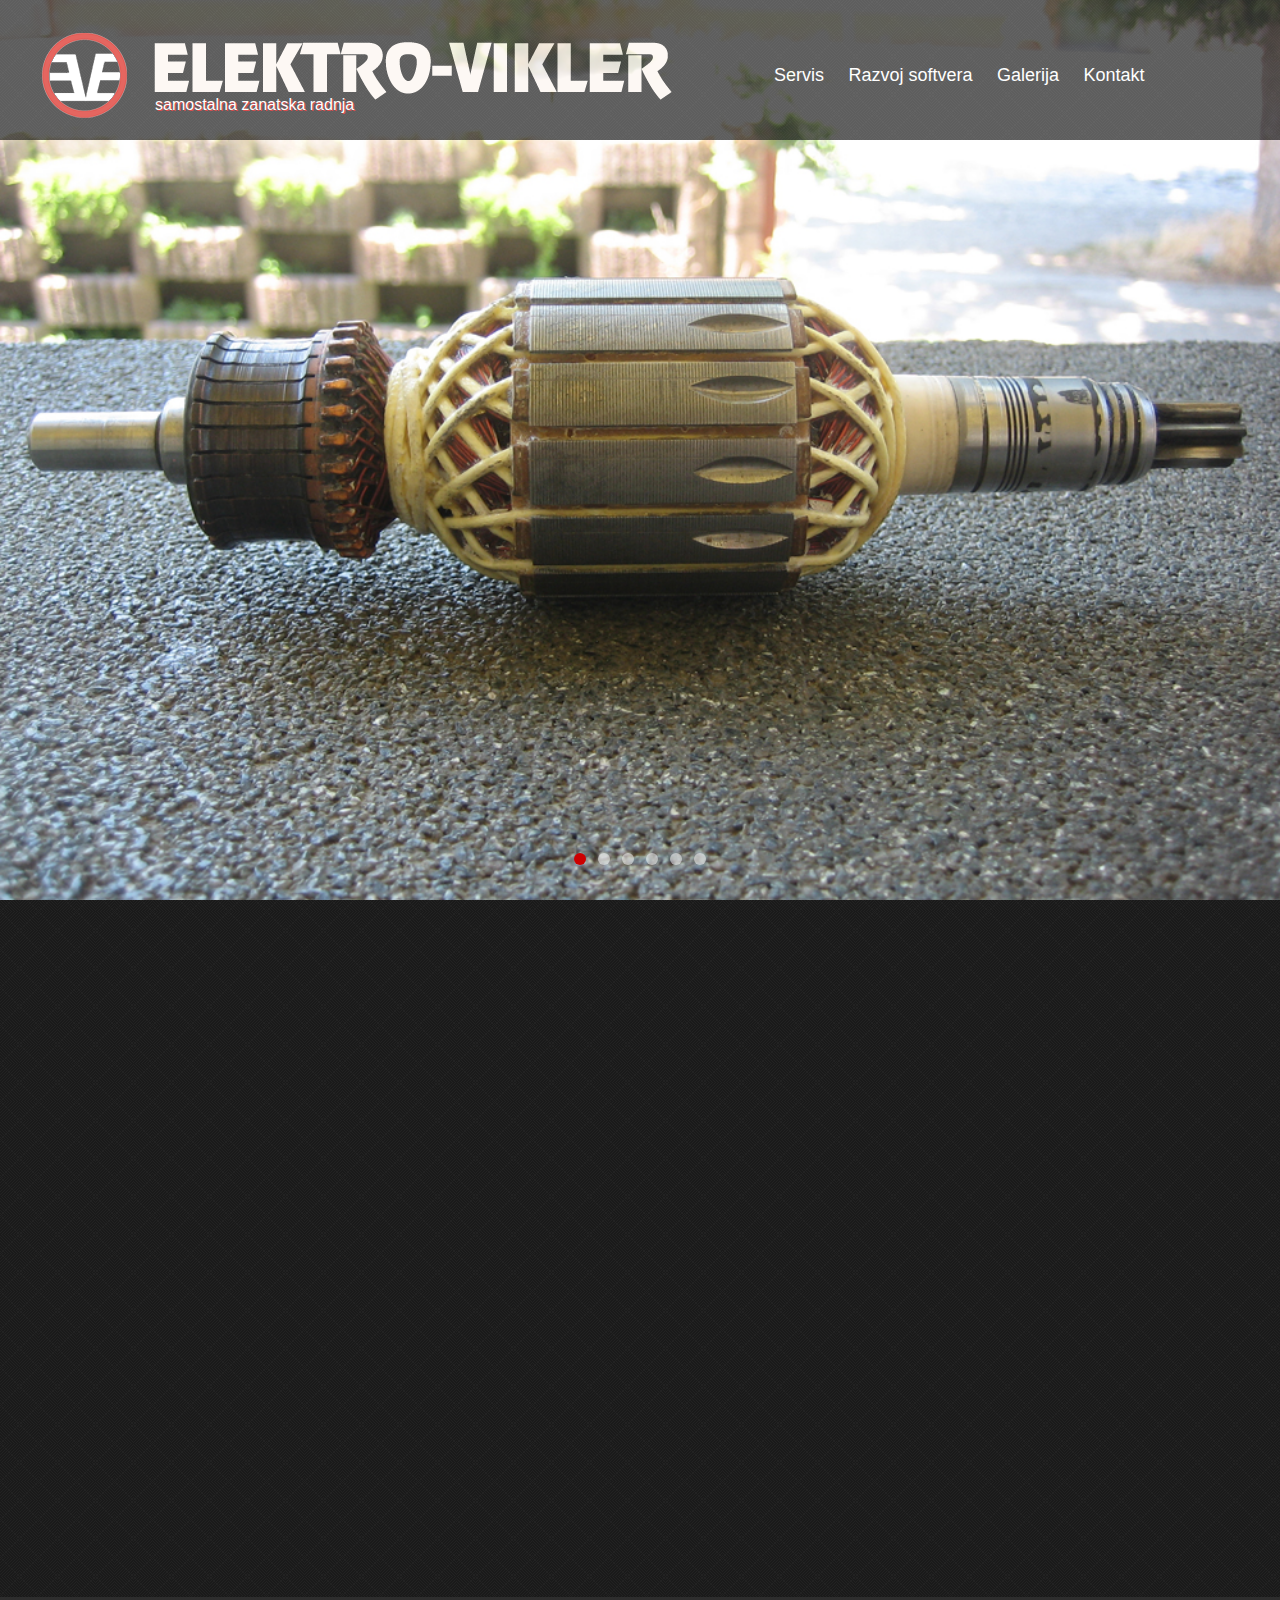
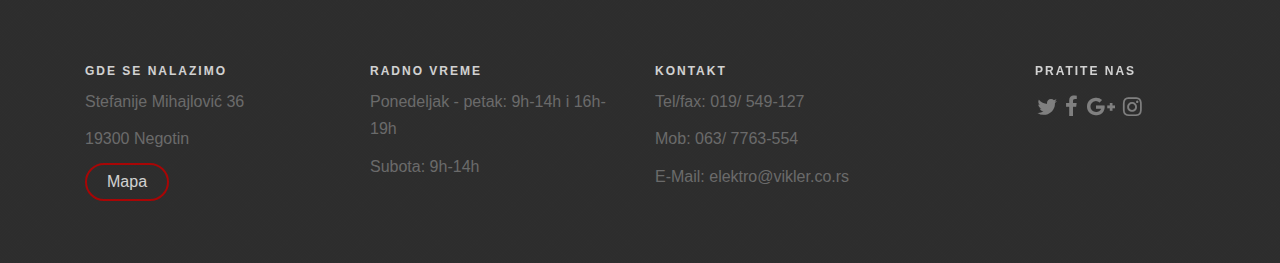
<file: index.html>
<!doctype html>
<html>
<head>
	<meta charset="utf-8">
	<meta http-equiv="X-UA-Compatible" content="IE=edge">
	<meta name="Keywords" content="elektro, vikler, elektro-vikler, premotavanje, remont, elektromotori, elektro-motori, transformatori, rucni alati, pumpe, pumpe za vodu, pumpe za grejanje, agregatori, transformatori, video nadzor, alarmi, programiranje, izrada softvera, softver, programi, servis" />
	<meta name="Description" content="samostalna zanatska radnja elektro-vikler, negotin" />

	<link rel="stylesheet" href="css/bootstrap.css">
	<link rel="stylesheet" href="css/animate.css">
	<link rel="stylesheet" href="css/flexslider.css">
	<link rel="stylesheet" href="css/icomoon.css">

	<!-- custom styles -->
	<link rel="stylesheet" href="css/style.css">
	<link rel="shortcut icon" href="favicon.ico">

	<title>ELEKTRO-VIKLER</title>
</head>
<body>


<div id="page">

	<!-- NAVIGATION START -->
	<header id="header" style="opacity: 0.7; position: absolute; z-index: 1001;">
		<div class="container">
			<div class="header-inner">
				<!-- <h1><a href="#">ELEKTRO-VIKLER</a></h1> -->
				<div class="header-title">
    				<div class="logo"><!-- <a href="index.html"> --><img src="images/logo.png" alt="logo"/></div>
        			<div class="name"><img src="images/elektro-vikler.png" alt="elektro vikler"/>
        			<p class="title-description">samostalna zanatska radnja</p>
        		</div>
				<nav role="navigation">
					<ul>
						<li><a href="services.html">Servis</a></li>
						<li><a href="software.html">Razvoj softvera</a></li>
						<li><a href="gallery.html">Galerija</a></li>
						<li><a href="contact.html">Kontakt</a></li>
					</ul>
				</nav>
			</div>
		</div>
	</header>
	<!-- NAVIGATION END -->

	<!-- SLIDER START -->
	<aside id="hero" class="js-fullheight">
		<div class="flexslider js-fullheight">
			<ul class="slides">
		   	<li style="background-image: url(images/slider1.jpg)">
		   		<div class="container">
		   			<div class="col-md-10 col-md-offset-1 text-center js-fullheight slider-text">
		   				<div class="slider-text-inner">
		   					<h2>Premotavanje i remont</h2>
		   					<p><a href="#" class="btn btn-primary with-arrow"><i class="icon-arrow-right"></i>Opširnije</a></p>
		   				</div>
		   			</div>
		   		</div>
		   	</li>
		   	<li style="background-image: url(images/slider2.jpg)">
		   		<div class="container">
		   			<div class="col-md-10 col-md-offset-1 text-center js-fullheight slider-text">
		   				<div class="slider-text-inner">
		   					<h2>Servis ručnih alata</h2>
		   					<p><a href="#" class="btn btn-primary with-arrow"><i class="icon-arrow-right"></i>Opširnije</a></p>
		   				</div>
		   			</div>
		   		</div>
		   	</li>
		   	<li style="background-image: url(images/slider3.jpg)">
		   		<div class="container">
		   			<div class="col-md-10 col-md-offset-1 text-center js-fullheight slider-text">
		   				<div class="slider-text-inner">
		   					<h2>Servis računara</h2>
		   					<p><a href="#" class="btn btn-primary with-arrow"><i class="icon-arrow-right"></i>Opširnije</a></p>
		   				</div>
		   			</div>
		   		</div>
		   	</li>
		   	<li style="background-image: url(images/slider4.jpg)">
		   		<div class="container">
		   			<div class="col-md-10 col-md-offset-1 text-center js-fullheight slider-text">
		   				<div class="slider-text-inner">
		   					<h2>Razvoj softvera</h2>
		   					<p><a href="#" class="btn btn-primary with-arrow"><i class="icon-arrow-right"></i>Opširnije</a></p>
		   				</div>
		   			</div>
		   		</div>
		   	</li>
		   	<li style="background-image: url(images/slider5.jpg)">
		   		<div class="container">
		   			<div class="col-md-10 col-md-offset-1 text-center js-fullheight slider-text">
		   				<div class="slider-text-inner">
		   					<h2>Video nadzor</h2>
		   					<p><a href="#" class="btn btn-primary with-arrow"><i class="icon-arrow-right"></i>Opširnije</a></p>
		   				</div>
		   			</div>
		   		</div>
		   	</li>
		   	<li style="background-image: url(images/slider6.jpg)">
		   		<div class="container">
		   			<div class="col-md-10 col-md-offset-1 text-center js-fullheight slider-text">
		   				<div class="slider-text-inner">
		   					<h2>Ugradnja alarma</h2>
		   					<p><a href="#" class="btn btn-primary with-arrow"><i class="icon-arrow-right"></i>Opširnije</a></p>
		   				</div>
		   			</div>
		   		</div>
		   	</li>
		  	</ul>
	  	</div>
	</aside>
	<!-- SLIDER END -->

	<!-- HIGHLIGTHS START -->
	<div id="why-us" class="animate-box">
		<div class="container">
			<div class="row">
				<div class="col-md-6 col-md-offset-3 text-center heading">
					<h2>Zašto da nas posetite</h2>
					<p>Neki text ovde možda. Samostalna zanatska radnja.. Zašto bi neko trebalo da nas poseti. Nešto o servisu.</p>
				</div>
				<div class="col-md-4 text-center item-block">
					<span class="icon"><img src="images/remont.png" alt="Premotavanje i remont" class="img-responsive"></span>
					<h3>Premotavanje i remont</h3>
					<p>Premotavanje i remont elektromotora, transformatora, generatora, pumpi za vodu i grejanje. Servis električnog ručnog alata, HILTI, BOSCH, SKIL, DREMEL, MAKITA.</p>
					<p><a href="#" class="btn btn-primary btn-outline with-arrow"><i class="icon-arrow-right"></i>Opširnije</i></a></p>
				</div>
				<div class="col-md-4 text-center item-block">
					<span class="icon"><img src="images/software.png" alt="Servis racunara i izrada softvera" class="img-responsive"></span>
					<h3>Servis računara i izrada softvera</h3>
					<p>Servis računara, štampača i računarskih mreža. Instalacija operativnih sistema i ostalog softvera. Programi iz oblasti baza podataka, za servise i knjigovodstvo..</p>
					<p><a href="#" class="btn btn-primary btn-outline with-arrow"><i class="icon-arrow-right"></i>Opširnije</i></a></p>
				</div>
				<div class="col-md-4 text-center item-block">
					<span class="icon"><img src="images/camera.png" alt="Video nadzor i alarmi" class="img-responsive"></span>
					<h3>Video nadzor i alarmi</h3>
					<p>Ugradnja video nadzora u vašim stambenim ili poslovnim objektima. Ugradnja alarma u stambene ili poslovne prostore. !Ovde mi treba jos jedan red!</p>
					<p><a href="#" class="btn btn-primary btn-outline with-arrow"><i class="icon-arrow-right"></i>Opširnije</i></a></p>
				</div>
			</div>
		</div>
	</div>
	<!-- HIGHLIGTHS END -->

<!-- FOOTER START -->
<footer id="footer">	
		<div class="container">
			<div class="col-md-3 col-sm-12 col-sm-push-0 col-xs-12 col-xs-push-0">
				<h3>Gde se nalazimo</h3>
				<p>Stefanije Mihajlović 36</p>
				<p>19300 Negotin</p>
				<p><a href="https://www.google.rs/maps/place/Elektrovikler/@44.2308862,22.5332338,15z/data=!4m5!3m4!1s0x0:0x548318854b245d84!8m2!3d44.2308862!4d22.5332338?hl=sr" target="_blank" class="btn btn-primary btn-outline with-arrow btn-sm"><i class="icon-arrow-right"></i>Mapa</a></p>
			</div>
			<div class="col-md-3 col-sm-12 col-sm-push-0 col-xs-12 col-xs-push-0">
				<h3>Radno vreme</h3>
				<p>Ponedeljak - petak: 9h-14h i 16h-19h</p>
				<p>Subota: 9h-14h</p>
			</div>
			<div class="col-md-3 col-sm-12 col-sm-push-0 col-xs-12 col-xs-push-0">
				<h3>Kontakt</h3>
				<p>Tel/fax: 019/ 549-127</p>
				<p>Mob: 063/ 7763-554</p>
				<p>E-Mail: elektro@vikler.co.rs</p>
			</div>

			<div class="col-md-3 col-md-push-1 col-sm-12 col-sm-push-0 col-xs-12 col-xs-push-0">
				<h3>Pratite nas</h3>
				<ul class="social">
					<li><a href="https://twitter.com/elektrovikler"><i class="icon-twitter"></i></a></li>
					<li><a href="#"><i class="icon-facebook"></i></a></li>
					<li><a href="#"><i class="icon-google-plus"></i></a></li>
					<li><a href="#"><i class="icon-instagram"></i></a></li>
				</ul>
			</div>
		</div>
	</footer>
<!-- FOOTER END -->

</div>

	<script src="js/jquery.min.js"></script>
	<script src="js/jquery.waypoints.min.js"></script>
	<script src="js/jquery.flexslider-min.js"></script>
	<script src="js/modernizr-2.6.2.min.js"></script>
	<script src="js/main.js"></script>

</body>
</html>
</file>
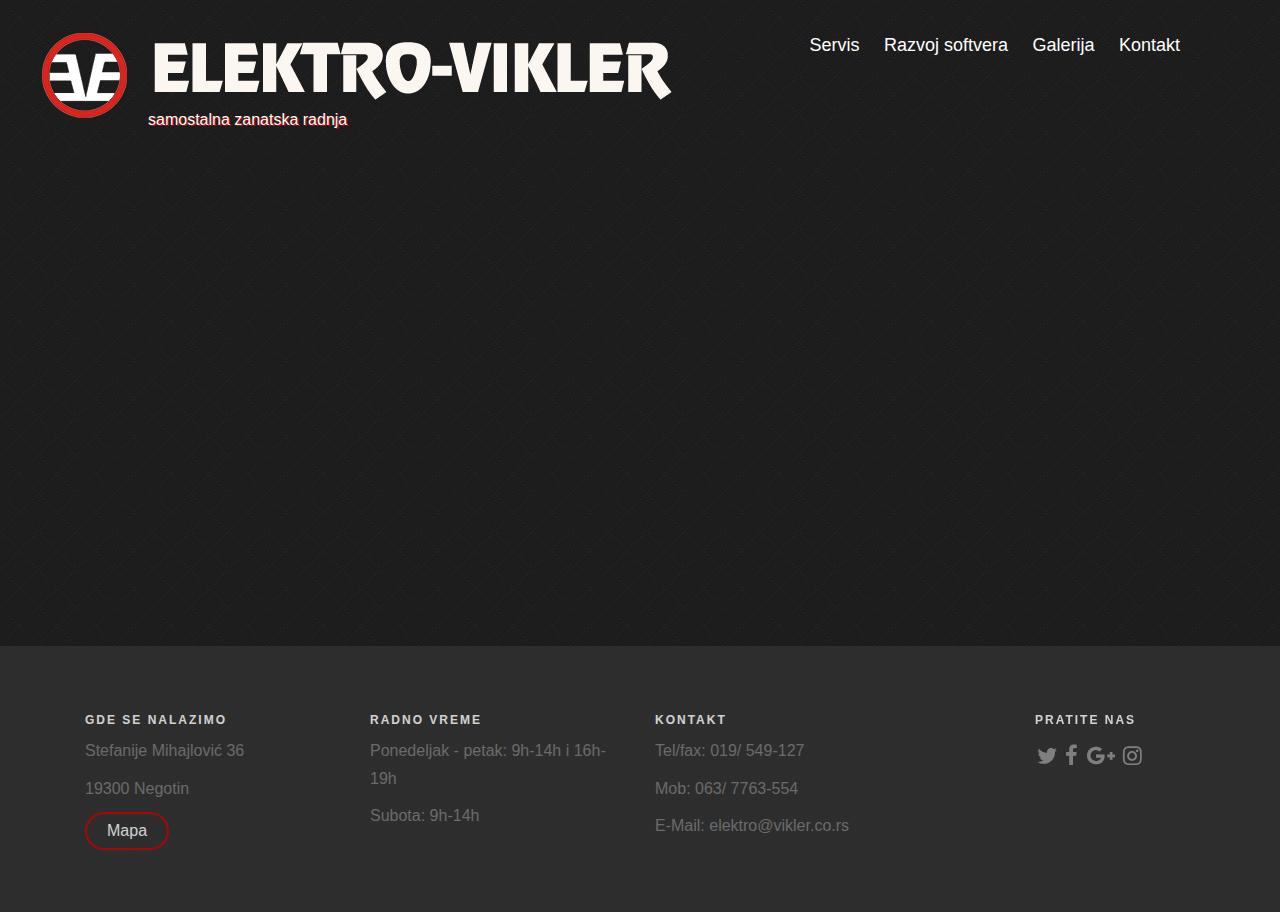
<file: contact.html>
<!doctype html>
<!doctype html>
<html>
<head>
	<meta charset="utf-8">
	<meta http-equiv="X-UA-Compatible" content="IE=edge">
	<meta name="Keywords" content="elektro, vikler, elektro-vikler, premotavanje, remont, elektromotori, elektro-motori, transformatori, rucni alati, pumpe, pumpe za vodu, pumpe za grejanje, agregatori, transformatori, video nadzor, alarmi, programiranje, izrada softvera, softver, programi, servis" />
	<meta name="Description" content="samostalna zanatska radnja elektro-vikler, negotin" />

	<link rel="stylesheet" href="css/bootstrap.css">
	<link rel="stylesheet" href="css/animate.css">
	<link rel="stylesheet" href="css/flexslider.css">
	<link rel="stylesheet" href="css/icomoon.css">

	<!-- custom styles -->
	<link rel="stylesheet" href="css/style.css">
	<link rel="shortcut icon" href="favicon.ico">

	<title>ELEKTRO-VIKLER</title>
</head>
<body>

<div id="page">

<!-- NAVIGATION START -->

	<header id="header">
		<div class="container">
			<div class="header-inner">
				<!-- <h1><a href="#">ELEKTRO-VIKLER</a></h1> -->
				<div class="header-title">
    				<div class="logo"><a href="index.html"><img src="images/logo.png" alt="logo"/></div>
        			<div class="name"><img src="images/elektro-vikler.png" alt="elektro vikler"/></div>
        			<p class="title-description">samostalna zanatska radnja</p>
        		</div>
				<nav>
					<ul>
						<li><a href="services.html">Servis</a></li>
						<li><a href="software.html">Razvoj softvera</a></li>
						<li><a href="gallery.html">Galerija</a></li>
						<li><a href="contact.html">Kontakt</a></li>
					</ul>
				</nav>
			</div>
		</div>
	</header>
	<!-- NAVIGATION END -->

	<!-- CONTACT START -->

	<div id="contact" class="animate-box">
		<div class="container">
		    
		    <div class="col-md-4 item-block">

				<div class="row">
					<div class="item-block">
	    				<h1>Kontakt</h1>
	         				<p><span class="red_text">Vlasnik:</span> Goran Dumitrašković</p>
	         				<p><span class="red_text">Tel/fax:</span> 019/ 549-127<span class="red_text">
	         				<p><span class="red_text">Mob/viber:</span> 063/ 7763-554; 065/ 2549-127</p>  
	         				<p><span class="red_text">E-Mail: </span><a style="text-decoration: underline;" href="mailto:elektro@vikler.co.rs">elektro@vikler.co.rs</a></p> 
	         				<p><span class="red_text">Adresa: </span>Stefanije Mihajlović 36, 19300 Negotin</p>
	         				<p><span class="red_text">Radno vreme: </span> Radnim danima 09-14h i 16-19h</p>
	                </div>
	            </div>

				<div class="row">
	                <div class="item-block">
						<h3>Pratite nas</h3>
						<ul class="social">
							<li><a href="https://twitter.com/elektrovikler" target="_blank"><i class="icon-twitter"></i></a></li>
							<li><a href="#"><i class="icon-facebook"></i></a></li>
							<li><a href="#"><i class="icon-google-plus"></i></a></li>
							<li><a href="#"><i class="icon-instagram"></i></a></li>
			 			</ul>
			      	</div>
			    </div>
			</div>

		    <div class="col-md-4 item-block">
<iframe src="https://www.google.com/maps/embed?pb=!1m14!1m8!1m3!1d954.0310710918533!2d22.53297058070602!3d44.23047948804116!3m2!1i1024!2i768!4f13.1!3m3!1m2!1s0x0%3A0x548318854b245d84!2sElektrovikler!5e0!3m2!1ssr!2srs!4v1521153816510" width="600" height="450" frameborder="0" style="border:0" allowfullscreen></iframe>
		    </div>

        </div>
    </div>

    <!-- CONTACT END -->


<!-- FOOTER START -->
<footer id="footer">	
		<div class="container">
			<div class="col-md-3 col-sm-12 col-sm-push-0 col-xs-12 col-xs-push-0">
				<h3>Gde se nalazimo</h3>
				<p>Stefanije Mihajlović 36</p>
				<p>19300 Negotin</p>
				<p><a href="https://www.google.rs/maps/place/Elektrovikler/@44.2308862,22.5332338,15z/data=!4m5!3m4!1s0x0:0x548318854b245d84!8m2!3d44.2308862!4d22.5332338?hl=sr" target="_blank" class="btn btn-primary btn-outline with-arrow btn-sm"><i class="icon-arrow-right"></i>Mapa</a></p>
			</div>
			<div class="col-md-3 col-sm-12 col-sm-push-0 col-xs-12 col-xs-push-0">
				<h3>Radno vreme</h3>
				<p>Ponedeljak - petak: 9h-14h i 16h-19h</p>
				<p>Subota: 9h-14h</p>
			</div>
			<div class="col-md-3 col-sm-12 col-sm-push-0 col-xs-12 col-xs-push-0">
				<h3>Kontakt</h3>
				<p>Tel/fax: 019/ 549-127</p>
				<p>Mob: 063/ 7763-554</p>
				<p>E-Mail: elektro@vikler.co.rs</p>
			</div>

			<div class="col-md-3 col-md-push-1 col-sm-12 col-sm-push-0 col-xs-12 col-xs-push-0">
				<h3>Pratite nas</h3>
				<ul class="social">
					<li><a href="https://twitter.com/elektrovikler"><i class="icon-twitter"></i></a></li>
					<li><a href="#"><i class="icon-facebook"></i></a></li>
					<li><a href="#"><i class="icon-google-plus"></i></a></li>
					<li><a href="#"><i class="icon-instagram"></i></a></li>
				</ul>
			</div>
		</div>
	</footer>
<!-- FOOTER END -->

</div>

	<script src="js/jquery.min.js"></script>
	<script src="js/jquery.waypoints.min.js"></script>
	<script src="js/jquery.flexslider-min.js"></script>
	<script src="js/modernizr-2.6.2.min.js"></script>
	<script src="js/main.js"></script>

</body>

</html>
</file>
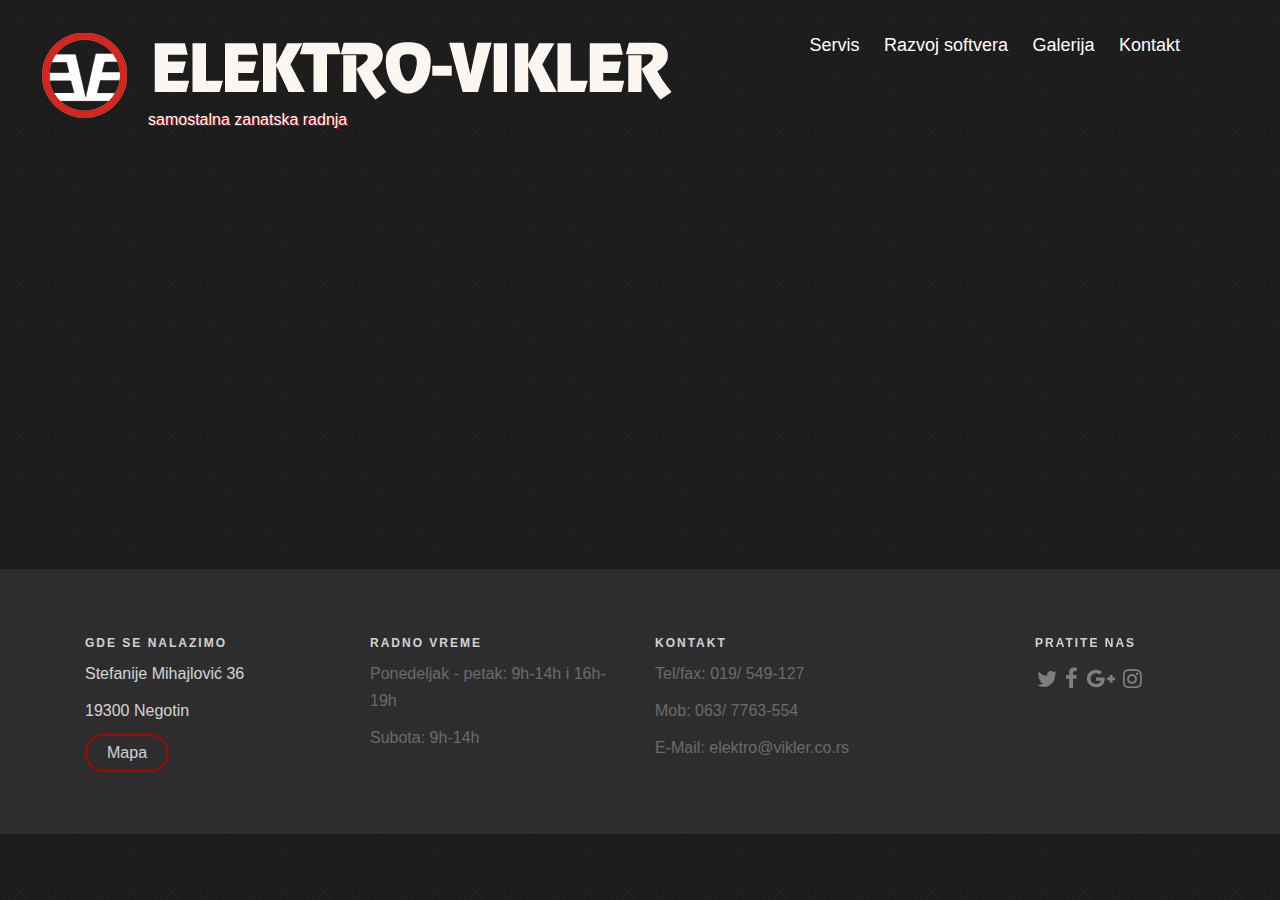
<file: depesa.html>
<!doctype html>
<html>
<head>
	<meta charset="utf-8">
	<meta http-equiv="X-UA-Compatible" content="IE=edge">
	<meta name="Keywords" content="elektro, vikler, elektro-vikler, premotavanje, remont, elektromotori, elektro-motori, transformatori, rucni alati, pumpe, pumpe za vodu, pumpe za grejanje, agregatori, transformatori, video nadzor, alarmi, programiranje, izrada softvera, softver, programi, servis" />
	<meta name="Description" content="samostalna zanatska radnja elektro-vikler, negotin" />

	<link rel="stylesheet" href="css/bootstrap.css">
	<link rel="stylesheet" href="css/animate.css">
	<link rel="stylesheet" href="css/flexslider.css">
	<link rel="stylesheet" href="css/icomoon.css">

	<!-- custom styles -->
	<link rel="stylesheet" href="css/style.css">
	<link rel="shortcut icon" href="favicon.ico">

	<title>ELEKTRO-VIKLER</title>
</head>
<body>

	<div id="page">

<!-- NAVIGATION START -->

	<header id="header">
		<div class="container">
			<div class="header-inner">
				<!-- <h1><a href="#">ELEKTRO-VIKLER</a></h1> -->
				<div class="header-title">
    				<div class="logo"><a href="index.html"><img src="images/logo.png" alt="logo"/></div>
        			<div class="name"><img src="images/elektro-vikler.png" alt="elektro vikler"/></div>
        			<p class="title-description">samostalna zanatska radnja</p>
        		</div>
				<nav>
					<ul>
						<li><a href="services.html">Servis</a></li>
						<li><a href="software.html">Razvoj softvera</a></li>
						<li><a href="gallery.html">Galerija</a></li>
						<li><a href="contact.html">Kontakt</a></li>
					</ul>
				</nav>
			</div>
		</div>
	</header>
	<!-- NAVIGATION END -->

	<!-- DEPESA START -->
<div id="depesa" class="animate-box">
		<div class="container">
			<div class="col-md-4 item-block">
				<div class="row">
					<h2><b>Depeša</b> - aktuelna verzija 2.3.</h2>
             		<h3>Program za formiranje depeša za meteorološke stanice</h3>
   			            <ul>
			            	<li>Progarm iz baze uzima podatke i formira depešu za meteorološke stanice.</li>
			            </ul>             
        <a href="images/programi/Depesa.jpg" target="_blank"><img src="images/programi/Depesa.jpg" width="495" height="220" alt="Depeša" title="Depeša" style="float:left; margin-left:0;"/>   
</div>
    	</div>
      		</div>
       			</div>

    <!-- DEPESA END -->

<!-- FOOTER START -->
<footer id="footer">	
		<div class="container">
			<div class="col-md-3 col-sm-12 col-sm-push-0 col-xs-12 col-xs-push-0">
				<h3>Gde se nalazimo</h3>
				<p>Stefanije Mihajlović 36</p>
				<p>19300 Negotin</p>
				<p><a href="https://www.google.rs/maps/place/Elektrovikler/@44.2308862,22.5332338,15z/data=!4m5!3m4!1s0x0:0x548318854b245d84!8m2!3d44.2308862!4d22.5332338?hl=sr" target="_blank" class="btn btn-primary btn-outline with-arrow btn-sm"><i class="icon-arrow-right"></i>Mapa</a></p>
			</div>
			<div class="col-md-3 col-sm-12 col-sm-push-0 col-xs-12 col-xs-push-0">
				<h3>Radno vreme</h3>
				<p>Ponedeljak - petak: 9h-14h i 16h-19h</p>
				<p>Subota: 9h-14h</p>
			</div>
			<div class="col-md-3 col-sm-12 col-sm-push-0 col-xs-12 col-xs-push-0">
				<h3>Kontakt</h3>
				<p>Tel/fax: 019/ 549-127</p>
				<p>Mob: 063/ 7763-554</p>
				<p>E-Mail: elektro@vikler.co.rs</p>
			</div>

			<div class="col-md-3 col-md-push-1 col-sm-12 col-sm-push-0 col-xs-12 col-xs-push-0">
				<h3>Pratite nas</h3>
				<ul class="social">
					<li><a href="https://twitter.com/elektrovikler"><i class="icon-twitter"></i></a></li>
					<li><a href="#"><i class="icon-facebook"></i></a></li>
					<li><a href="#"><i class="icon-google-plus"></i></a></li>
					<li><a href="#"><i class="icon-instagram"></i></a></li>
				</ul>
			</div>
		</div>
	</footer>
<!-- FOOTER END -->

</div>

	<script src="js/jquery.min.js"></script>
	<script src="js/jquery.waypoints.min.js"></script>
	<script src="js/jquery.flexslider-min.js"></script>
	<script src="js/modernizr-2.6.2.min.js"></script>
	<script src="js/main.js"></script>

</body>
</html>
</file>
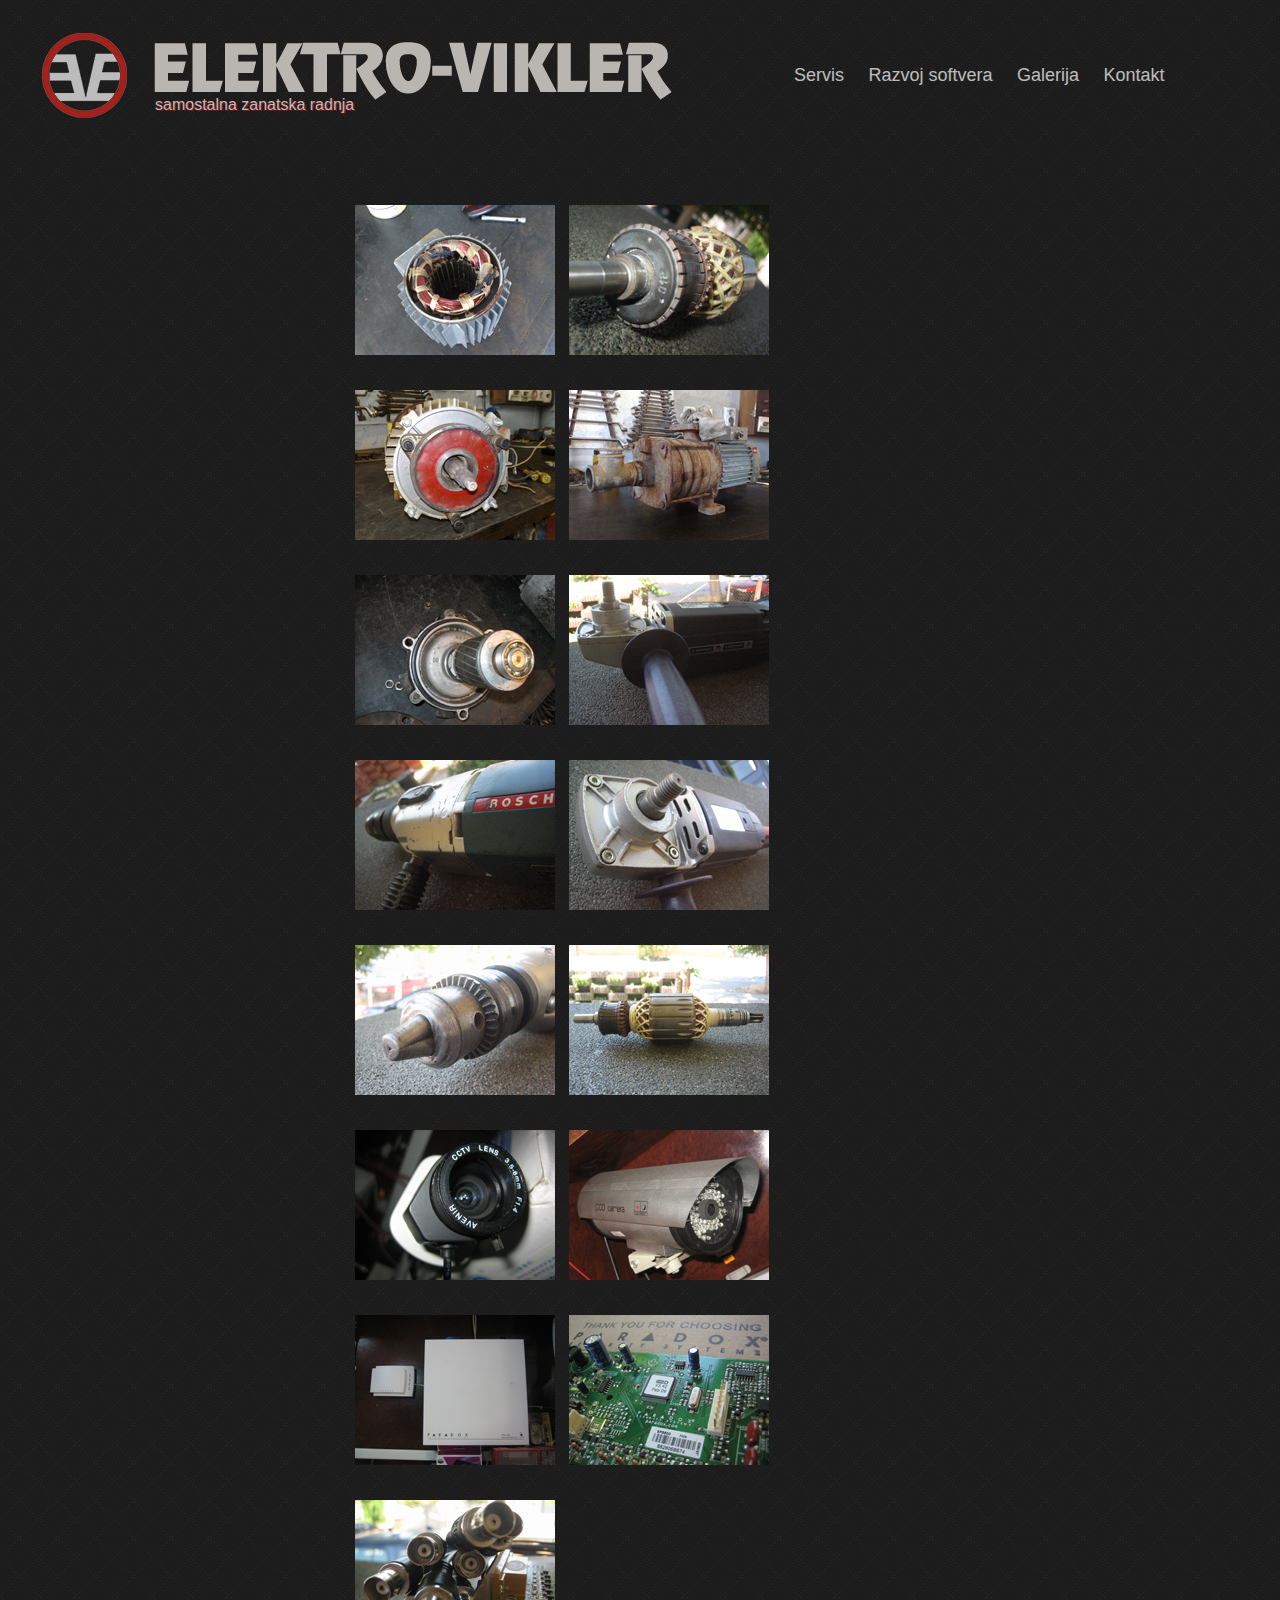
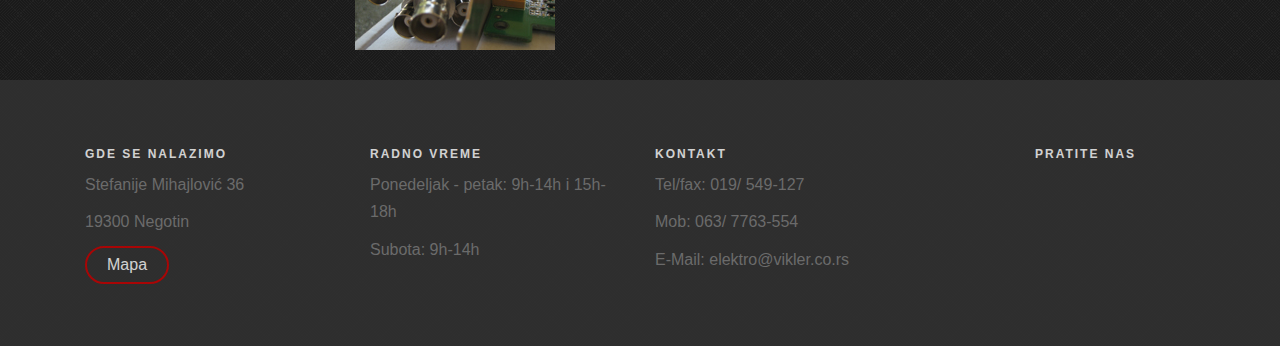
<file: gallery.html>
<!doctype html>
<html>
<head>
	<meta charset="utf-8">
	<meta http-equiv="X-UA-Compatible" content="IE=edge">
	<meta name="Keywords" content="elektro, vikler, elektro-vikler, premotavanje, remont, elektromotori, elektro-motori, transformatori, rucni alati, pumpe, pumpe za vodu, pumpe za grejanje, agregatori, transformatori, video nadzor, alarmi, programiranje, izrada softvera, softver, programi, servis" />
	<meta name="Description" content="samostalna zanatska radnja elektro-vikler, negotin" />

	<link rel="stylesheet" href="css/bootstrap.css">
	<link rel="stylesheet" href="css/animate.css">
	<link rel="stylesheet" href="css/flexslider.css">
	<link rel="stylesheet" href="css/lightbox.min.css">
	<script type="text/javascript" src="js/lightbox-plus-jquery.min.js"></script>
	<!-- custom styles -->
	<link rel="stylesheet" href="css/style.css">
	<link rel="shortcut icon" href="favicon.ico">

	<title>ELEKTRO-VIKLER</title>
</head>
<body>

<div id="page">

<!-- NAVIGATION START -->

	<header id="header" style="opacity: 0.7; position: absolute; z-index: 1001;">
		<div class="container">
			<div class="header-inner">
				<!-- <h1><a href="#">ELEKTRO-VIKLER</a></h1> -->
				<div class="header-title">
    				<div class="logo"><a href="index.html"><img src="images/logo.png" alt="logo"/></div>
        			<div class="name"><img src="images/elektro-vikler.png" alt="elektro vikler"/>
        			<p class="title-description">samostalna zanatska radnja</p>
        		</div>
				<nav>
					<ul>
						<li><a href="services.html">Servis</a></li>
						<li><a href="#">Razvoj softvera</a></li>
						<li><a href="gallery.html">Galerija</a></li>
						<li><a href="#">Kontakt</a></li>
					</ul>
				</nav>
			</div>
		</div>
	</header>
	<!-- NAVIGATION END -->

<!-- GALLERY START -->

<div class="gallery">
	<a href="images/galerija/motor.jpg" data-lightbox="gallery"><img src=images/galerija/motor_thumb.jpg></a>
	<a href="images/galerija/rotor1.jpg" data-lightbox="gallery"><img src=images/galerija/rotor1_thumb.jpg></a>
	<a href="images/galerija/motor2.jpg" data-lightbox="gallery"><img src=images/galerija/motor2_thumb.jpg></a>
    <a href="images/galerija/pumpa.jpg" data-lightbox="gallery"><img src=images/galerija/pumpa_thumb.jpg></a>
    <a href="images/galerija/motor3.jpg" data-lightbox="gallery"><img src=images/galerija/motor3_thumb.jpg></a>
	<a href="images/galerija/sparky.jpg" data-lightbox="gallery"><img src=images/galerija/sparky_thumb.jpg></a>
    <a href="images/galerija/bosch.jpg" data-lightbox="gallery"><img src=images/galerija/bosch_thumb.jpg></a>
	<a href="images/galerija/brusilica.jpg" data-lightbox="gallery"><img src=images/galerija/brusilica_thumb.jpg></a>
    <a href="images/galerija/busilica.jpg" data-lightbox="gallery"><img src=images/galerija/busilica_thumb.jpg></a>
    <a href="images/galerija/rotor2.jpg" data-lightbox="gallery"><img src=images/galerija/rotor2_thumb.jpg></a>
	<a href="images/galerija/kamera.jpg" data-lightbox="gallery"><img src=images/galerija/kamera_thumb.jpg></a>
	<a href="images/galerija/kamera4.jpg" data-lightbox="gallery"><img src=images/galerija/kamera4_thumb.jpg></a>
	<a href="images/galerija/alarm.jpg" data-lightbox="gallery"><img src=images/galerija/alarm_thumb.jpg></a>
	<a href="images/galerija/paradox.jpg" data-lightbox="gallery"><img src=images/galerija/paradox_thumb.jpg></a>
	<a href="images/galerija/kabl.jpg" data-lightbox="gallery"><img src=images/galerija/kabl_thumb.jpg></a>
</div>

<!-- GALLERY END -->

<!-- FOOTER START -->
<footer id="footer">	
		<div class="container">
			<div class="col-md-3 col-sm-12 col-sm-push-0 col-xs-12 col-xs-push-0">
				<h3>Gde se nalazimo</h3>
				<p>Stefanije Mihajlović 36</p>
				<p>19300 Negotin</p>
				<p><a href="#" class="btn btn-primary btn-outline with-arrow btn-sm">Mapa</a></p>
			</div>
			<div class="col-md-3 col-sm-12 col-sm-push-0 col-xs-12 col-xs-push-0">
				<h3>Radno vreme</h3>
				<p>Ponedeljak - petak: 9h-14h i 15h-18h</p>
				<p>Subota: 9h-14h</p>
			</div>
			<div class="col-md-3 col-sm-12 col-sm-push-0 col-xs-12 col-xs-push-0">
				<h3>Kontakt</h3>
				<p>Tel/fax: 019/ 549-127</p>
				<p>Mob: 063/ 7763-554</p>
				<p>E-Mail: elektro@vikler.co.rs</p>
			</div>

			<div class="col-md-3 col-md-push-1 col-sm-12 col-sm-push-0 col-xs-12 col-xs-push-0">
				<h3>Pratite nas</h3>
				<ul class="social">
					<li><a href="#"><i class="icon-twitter"></i></a></li>
					<li><a href="#"><i class="icon-facebook"></i></a></li>
					<li><a href="#"><i class="icon-google-plus"></i></a></li>
					<li><a href="#"><i class="icon-instagram"></i></a></li>
				</ul>
			</div>
		</div>
	</footer>
<!-- FOOTER END -->

</body>
</html>
</file>
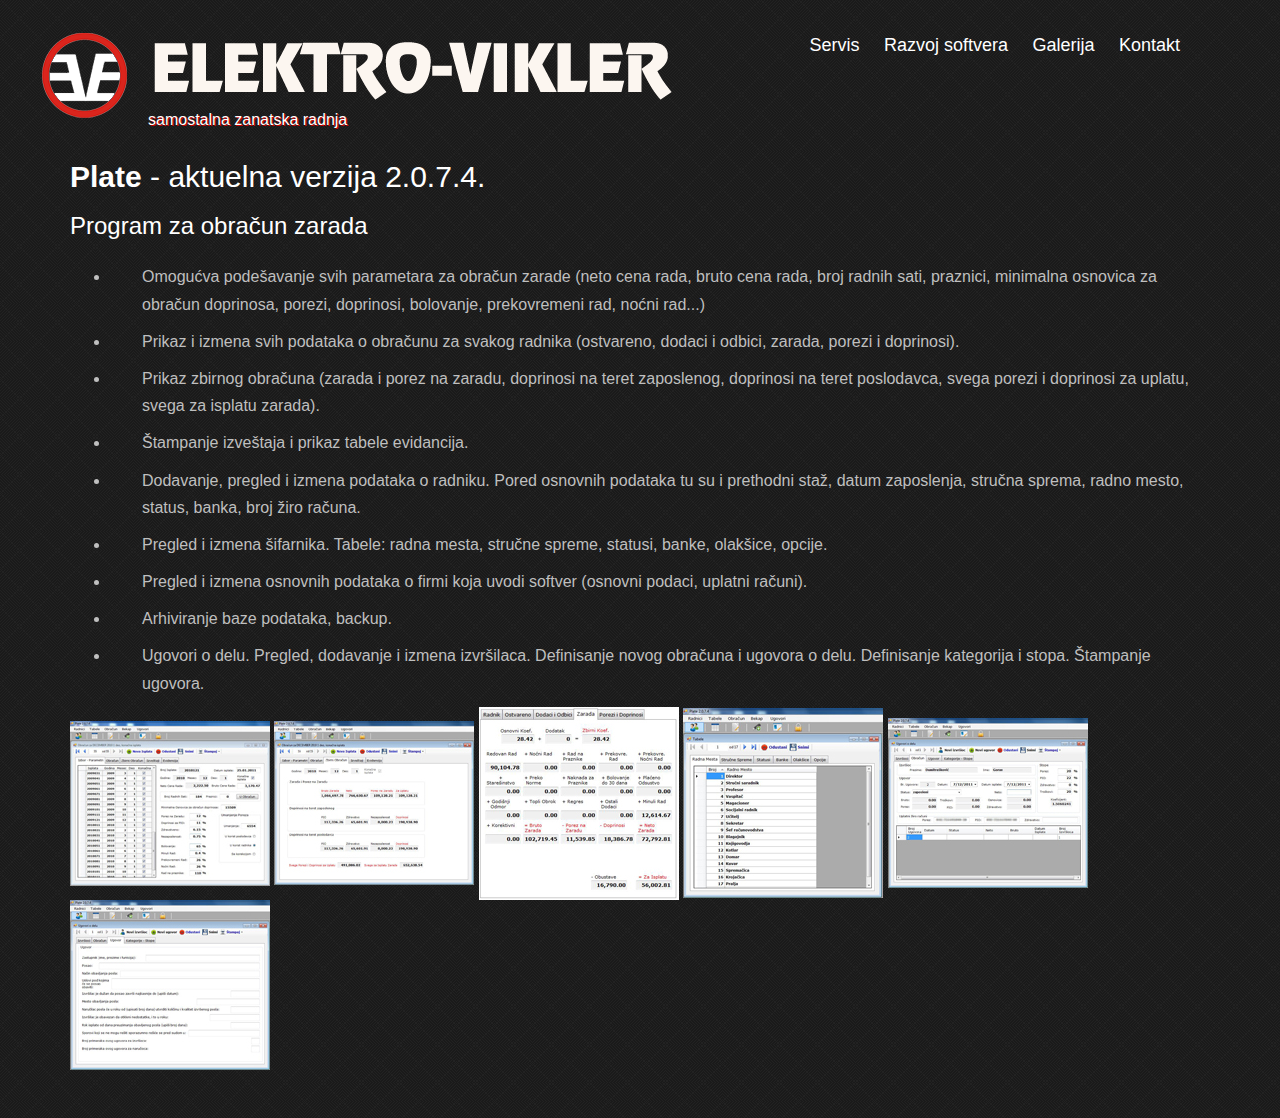
<file: plate.html>
<!doctype html>
<html>
<head>
	<meta charset="utf-8">
	<meta http-equiv="X-UA-Compatible" content="IE=edge">
	<meta name="Keywords" content="elektro, vikler, elektro-vikler, premotavanje, remont, elektromotori, elektro-motori, transformatori, rucni alati, pumpe, pumpe za vodu, pumpe za grejanje, agregatori, transformatori, video nadzor, alarmi, programiranje, izrada softvera, softver, programi, servis" />
	<meta name="Description" content="samostalna zanatska radnja elektro-vikler, negotin" />

	<link rel="stylesheet" href="css/bootstrap.css">
	<link rel="stylesheet" href="css/animate.css">
	<link rel="stylesheet" href="css/flexslider.css">
	<link rel="stylesheet" href="css/icomoon.css">

	<!-- custom styles -->
	<!-- igor was here --> 
	<link rel="stylesheet" href="css/style.css">
	<link rel="shortcut icon" href="favicon.ico">

	<title>ELEKTRO-VIKLER</title>
</head>
<body>

	<div id="page">

<!-- NAVIGATION START -->

	<header id="header" style="z-index: 1001;">
		<div class="container">
			<div class="header-inner">
				<!-- <h1><a href="#">ELEKTRO-VIKLER</a></h1> -->
				<div class="header-title">
    				<div class="logo"><a href="index.html"><img src="images/logo.png" alt="logo"/></div>
        			<div class="name"><img src="images/elektro-vikler.png" alt="elektro vikler"/></div>
        			<p class="title-description">samostalna zanatska radnja</p>
        		</div>
				<nav>
					<ul>
						<li><a href="services.html">Servis</a></li>
						<li><a href="software.html">Razvoj softvera</a></li>
						<li><a href="gallery.html">Galerija</a></li>
						<li><a href="contact.html">Kontakt</a></li>
					</ul>
				</nav>
			</div>
		</div>
	</header>
	<!-- NAVIGATION END -->

	<!-- PLATE START -->
<div id="plate" class="animate-box">
		<div class="container">
			<div class="col-md-4 item-block">
				<div class="row">
					<div class="half_box">
						<h2><b>Plate</b> - aktuelna verzija 2.0.7.4.</h2>
             			<h3>Program za obračun zarada</h3>
              			
			            <ul>
			            <li>Omogućva podešavanje svih parametara za obračun zarade (neto cena rada, bruto cena rada, broj radnih sati, praznici, minimalna osnovica za obračun doprinosa, porezi, doprinosi, bolovanje, prekovremeni rad, noćni rad...)
			            </li>
			            <li>Prikaz i izmena svih podataka o obračunu za svakog radnika (ostvareno, dodaci i odbici, zarada, porezi i doprinosi).
			            </li>
			            <li>Prikaz zbirnog obračuna (zarada i porez na zaradu, doprinosi na teret zaposlenog, doprinosi na teret poslodavca, svega porezi i doprinosi za uplatu, svega za isplatu zarada).</li>
			            <li>Štampanje izveštaja i prikaz tabele evidancija.</li>
			            <li>Dodavanje, pregled i izmena podataka o radniku. Pored osnovnih podataka tu su i prethodni staž, datum zaposlenja, stručna sprema, radno mesto, status, banka, broj žiro računa.</li>
			            <li>Pregled i izmena šifarnika. Tabele: radna mesta, stručne spreme, statusi, banke, olakšice, opcije. </li>
			            <li>Pregled i izmena osnovnih podataka o firmi koja uvodi softver (osnovni podaci, uplatni računi). </li>
			            <li>Arhiviranje baze podataka, backup.</li>
			            <li>Ugovori o delu. Pregled, dodavanje i izmena izvršilaca. Definisanje novog obračuna i ugovora o delu. Definisanje kategorija i stopa. Štampanje ugovora.</li>
			            </ul>             
			        </div>
        <div class="last_box"> 
        <a href="images/programi/Plate_2.0.7.4_Obracun_Izbor-Parametri.jpg" target="_blank"><img src="images/programi/Plate_2.0.7.4_Obracun_Izbor-Parametri_thumb.jpg" width="200" height="165" alt="Plate - Izbor-Parametri" title="Plate - Izbor-Parametri"/></a>
			              <a href="images/programi/Plate_2.0.7.4_Obracun_ZbirniObracun.jpg" target="_blank"><img src="images/programi/Plate_2.0.7.4_Obracun_ZbirniObracun_thumb.jpg" width="200" height="164" alt="Plate - Zbirni obračun" title="Plate - Zbirni obračun" /></a>  
        <a href="images/programi/Plata_Obracun_Zarada.jpg" target="_blank"><img src="images/programi/Plata_Obracun_Zarada_thumb.jpg" width="200" height="193" alt="Plate - Obracun Zarada" title="Plate - Obračun zarada"/></a>
        <a href="images/programi/Plate_2.0.7.4_Tabele_RadnaMesta.jpg" target="_blank"><img src="images/programi/Plate_2.0.7.4_Tabele_RadnaMesta_thumb.jpg" width="200" height="190" alt="Plate - Tabela: radna mesta" title="Plate - Tabela: radna mesta" /></a>  
        <a href="images/programi/Plate_2.0.7.4_UgovoriODelu_Obracun_NoviUgovor.jpg" target="_blank"><img src="images/programi/Plate_2.0.7.4_UgovoriODelu_Obracun_NoviUgovor_thumb.jpg" width="200" height="170" alt="Plate - Ugovori o delu - Obračun" title="Plate - Ugovori o delu - Obračun"/></a>
        <a href="images/programi/Plate_2.0.7.4_UgovoriODelu_Ugovor.jpg" target="_blank"><img src="images/programi/Plate_2.0.7.4_UgovoriODelu_Ugovor_thumb.jpg" width="200" height="170" alt="Plate - Ugovor o delu" title="Plate - Ugovor o delu"/></a>  
        </div>
</div>
    </div>
       </div>
       		</div>


    <!-- PLATE END -->
</file>
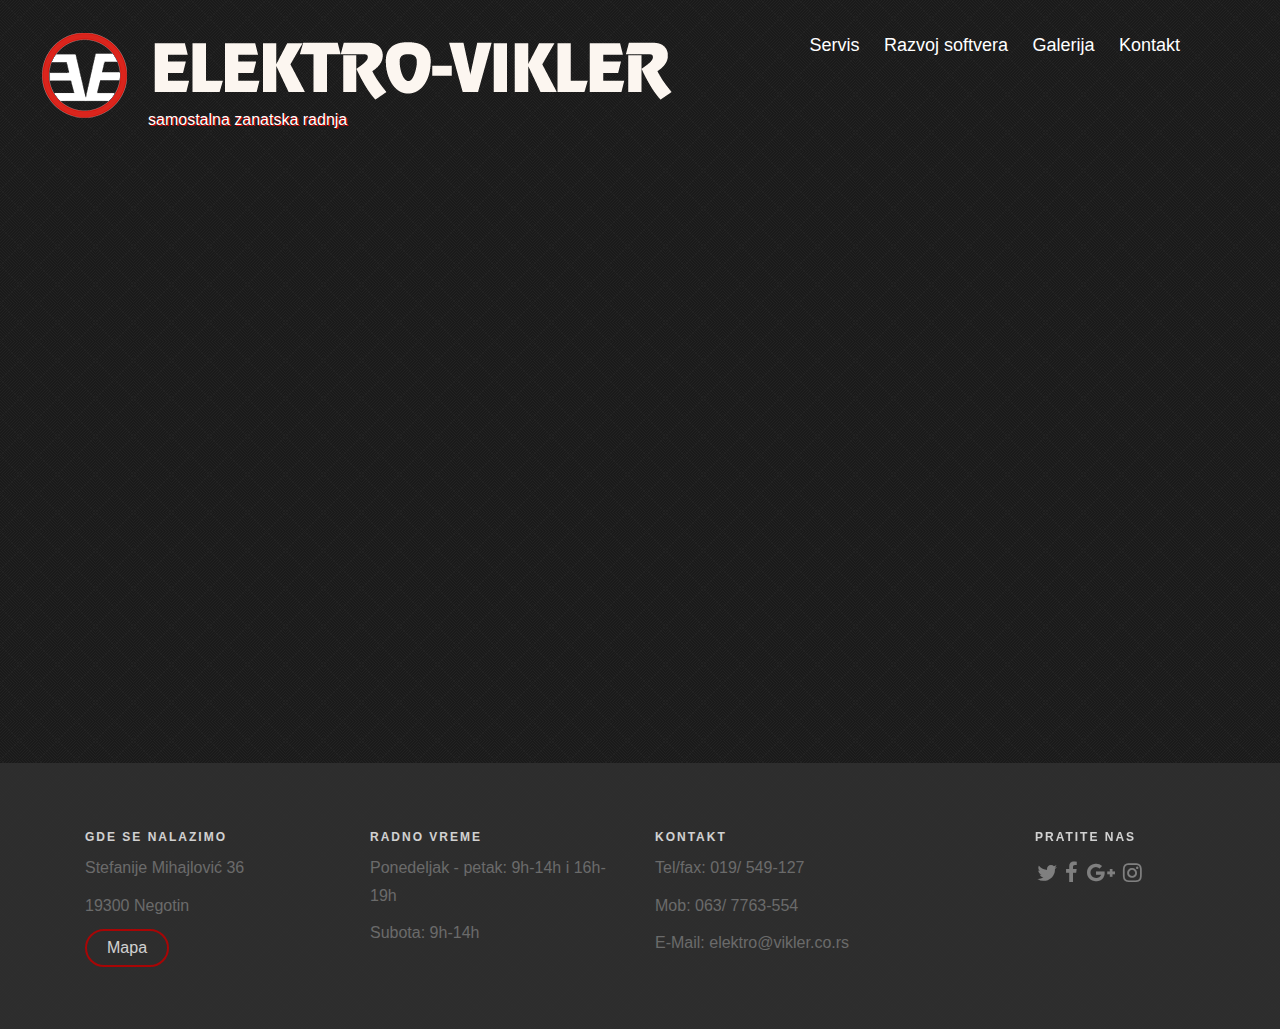
<file: popis.html>
<!doctype html>
<html>
<head>
	<meta charset="utf-8">
	<meta http-equiv="X-UA-Compatible" content="IE=edge">
	<meta name="Keywords" content="elektro, vikler, elektro-vikler, premotavanje, remont, elektromotori, elektro-motori, transformatori, rucni alati, pumpe, pumpe za vodu, pumpe za grejanje, agregatori, transformatori, video nadzor, alarmi, programiranje, izrada softvera, softver, programi, servis" />
	<meta name="Description" content="samostalna zanatska radnja elektro-vikler, negotin" />

	<link rel="stylesheet" href="css/bootstrap.css">
	<link rel="stylesheet" href="css/animate.css">
	<link rel="stylesheet" href="css/flexslider.css">
	<link rel="stylesheet" href="css/icomoon.css">

	<!-- custom styles -->
	<!-- igor was here --> 
	<link rel="stylesheet" href="css/style.css">
	<link rel="shortcut icon" href="favicon.ico">

	<title>ELEKTRO-VIKLER</title>
</head>
<body>

	<div id="page">

<!-- NAVIGATION START -->

	<header id="header">
		<div class="container">
			<div class="header-inner">
				<!-- <h1><a href="#">ELEKTRO-VIKLER</a></h1> -->
				<div class="header-title">
    				<div class="logo"><a href="index.html"><img src="images/logo.png" alt="logo"/></div>
        			<div class="name"><img src="images/elektro-vikler.png" alt="elektro vikler"/></div>
        			<p class="title-description">samostalna zanatska radnja</p>
        		</div>
				<nav>
					<ul>
						<li><a href="services.html">Servis</a></li>
						<li><a href="software.html">Razvoj softvera</a></li>
						<li><a href="gallery.html">Galerija</a></li>
						<li><a href="contact.html">Kontakt</a></li>
					</ul>
				</nav>
			</div>
		</div>
	</header>
	<!-- NAVIGATION END -->

	<!-- PLATE START -->
<div id="popis" class="animate-box">
		<div class="container">
			<div class="col-md-4 item-block">
				<div class="row">
						<h2><b>Popis</b> - aktuelna verzija 1.0.0.6.</h2>
             			<h3>Popis osnovnih sredstava i sitnog inventara</h3> 
   			            <ul>
			 				<li>Unos, izmena (izmena, rashodovanje, premeštanje) i brisanje osnovnih sredstava.</li>
              				<li>Pregled osnovnih sredstava po šiframa i lokacijama.</li>
				            <li>Štampanje popisne liste osnovnih sredstava. Štapmanje lista osnovnih sredstava po šiframa i lokacijama.</li>
				            <li>Pregled, izmena i brisanje rashodovanih osnovnih sredstava i vraćanje iz rashoda. Štampanje liste rashodovanih sredstava.</li>
				            <li>Dodavanje, pregled i izmena šifara (revalorizacija, amortizacija, grupa). Štampanje zbirnog pregleda po šiframa.</li>
				            <li>Dodavanje, pregled i izmena lokacija. Štampanje zbirnog pregleda po lokacija za osnovna sredstva i sitan inventar.</li>
				            <li>Unos, izmena (izmena, rashodovanje) i brisanje inventara.</li>
				            <li>Pregled inventara po lokacijama. Štampanje popisne liste inventara.</li>
				            <li>Pregled, izmena i brisanje rashodovanog inventara i vraćanje iz rashoda. Štampanje liste rashodovanog inventara.</li>
				            <li>Upisivanje i izmena podataka o firmi.</li>
			            </ul>             
			        </div>
              
            <a href="images/programi/Popis_1.0.0.5_OsnovnaSredstva.jpg" target="_blank"><img src="images/programi/Popis_1.0.0.5_OsnovnaSredstva_thumb.jpg" width="200" height="55" alt="Popis - Osnovna sredstva" title="Popis - Osnovna sredstva"/></a>
            <a href="images/programi/Popis_1.0.0.5_RashodOS.jpg" target="_blank"><img src="images/programi/Popis_1.0.0.5_RashodOS_thumb.jpg" width="200" height="46" alt="Popis - Rashod osnovnih sredstava" title="Popis - Rashod osnovnih sredstava"/></a>
            <a href="images/programi/Popis_1.0.0.5_Inventar.jpg" target="_blank"><img src="images/programi/Popis_1.0.0.5_Inventar_thumb.jpg" width="200" height="53" alt="Popis - Inventar" title="Popis - Inventar"/></a>
            <a href="images/programi/Popis_1.0.0.5_Sifre.jpg" target="_blank"><img src="images/programi/Popis_1.0.0.5_Sifre_thumb.jpg" width="200" height="80" alt="Popis - Šifre" title="Popis - Šifre"/></a>
        </div>
</div>
    </div>
       </div>
       		</div>


    <!-- PLATE END -->

<!-- FOOTER START -->
<footer id="footer">	
		<div class="container">
			<div class="col-md-3 col-sm-12 col-sm-push-0 col-xs-12 col-xs-push-0">
				<h3>Gde se nalazimo</h3>
				<p>Stefanije Mihajlović 36</p>
				<p>19300 Negotin</p>
				<p><a href="https://www.google.rs/maps/place/Elektrovikler/@44.2308862,22.5332338,15z/data=!4m5!3m4!1s0x0:0x548318854b245d84!8m2!3d44.2308862!4d22.5332338?hl=sr" target="_blank" class="btn btn-primary btn-outline with-arrow btn-sm"><i class="icon-arrow-right"></i>Mapa</a></p>
			</div>
			<div class="col-md-3 col-sm-12 col-sm-push-0 col-xs-12 col-xs-push-0">
				<h3>Radno vreme</h3>
				<p>Ponedeljak - petak: 9h-14h i 16h-19h</p>
				<p>Subota: 9h-14h</p>
			</div>
			<div class="col-md-3 col-sm-12 col-sm-push-0 col-xs-12 col-xs-push-0">
				<h3>Kontakt</h3>
				<p>Tel/fax: 019/ 549-127</p>
				<p>Mob: 063/ 7763-554</p>
				<p>E-Mail: elektro@vikler.co.rs</p>
			</div>

			<div class="col-md-3 col-md-push-1 col-sm-12 col-sm-push-0 col-xs-12 col-xs-push-0">
				<h3>Pratite nas</h3>
				<ul class="social">
					<li><a href="https://twitter.com/elektrovikler"><i class="icon-twitter"></i></a></li>
					<li><a href="#"><i class="icon-facebook"></i></a></li>
					<li><a href="#"><i class="icon-google-plus"></i></a></li>
					<li><a href="#"><i class="icon-instagram"></i></a></li>
				</ul>
			</div>
		</div>
	</footer>
<!-- FOOTER END -->

</div>

	<script src="js/jquery.min.js"></script>
	<script src="js/jquery.waypoints.min.js"></script>
	<script src="js/jquery.flexslider-min.js"></script>
	<script src="js/modernizr-2.6.2.min.js"></script>
	<script src="js/main.js"></script>

</body>
</html>
</file>
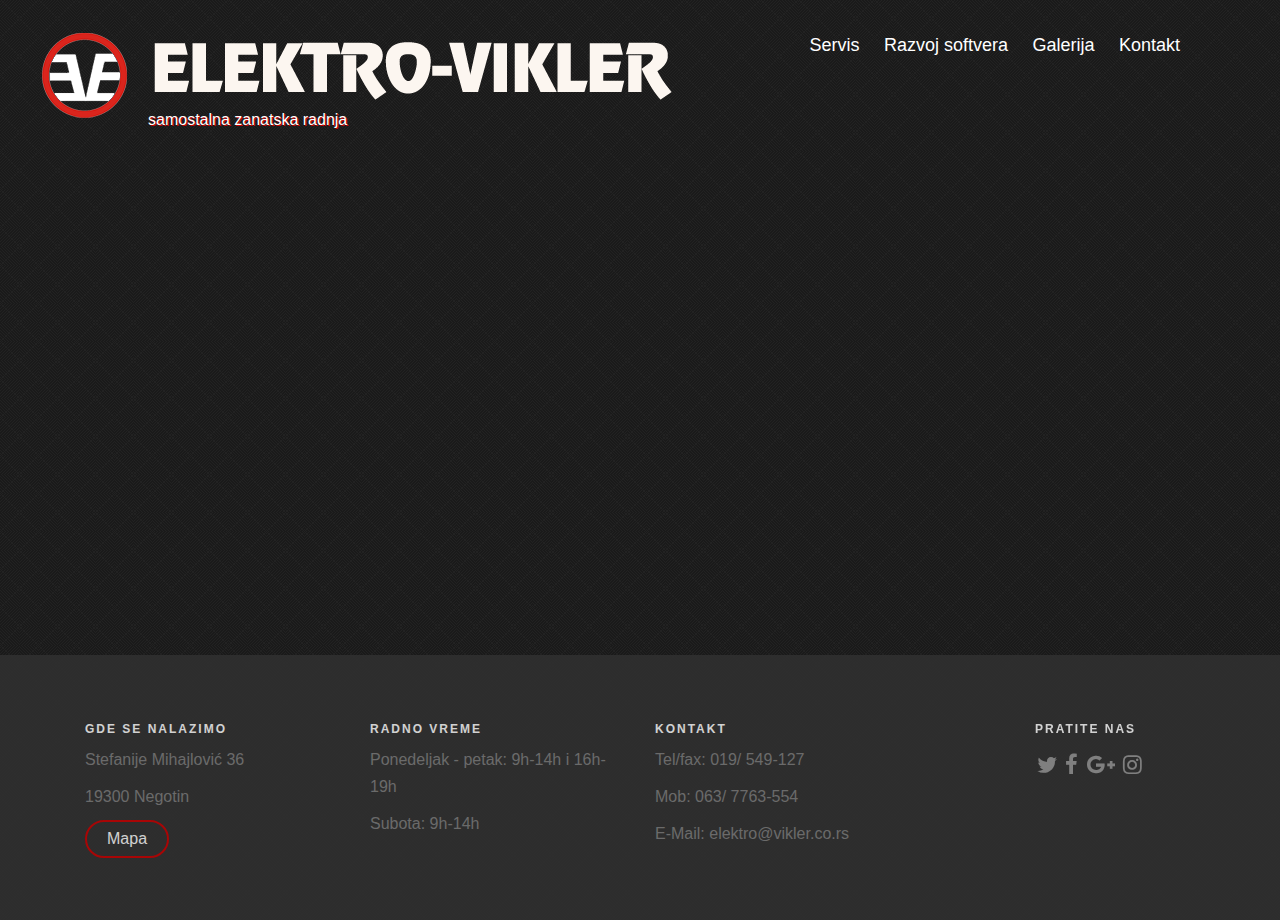
<file: racuni.html>
<!doctype html>
<html>
<head>
	<meta charset="utf-8">
	<meta http-equiv="X-UA-Compatible" content="IE=edge">
	<meta name="Keywords" content="elektro, vikler, elektro-vikler, premotavanje, remont, elektromotori, elektro-motori, transformatori, rucni alati, pumpe, pumpe za vodu, pumpe za grejanje, agregatori, transformatori, video nadzor, alarmi, programiranje, izrada softvera, softver, programi, servis" />
	<meta name="Description" content="samostalna zanatska radnja elektro-vikler, negotin" />

	<link rel="stylesheet" href="css/bootstrap.css">
	<link rel="stylesheet" href="css/animate.css">
	<link rel="stylesheet" href="css/flexslider.css">
	<link rel="stylesheet" href="css/icomoon.css">

	<!-- custom styles -->
	<link rel="stylesheet" href="css/style.css">
	<link rel="shortcut icon" href="favicon.ico">

	<title>ELEKTRO-VIKLER</title>
</head>
<body>

<div id="page">

<!-- NAVIGATION START -->
	<header id="header">
		<div class="container">
			<div class="header-inner">
				<!-- <h1><a href="#">ELEKTRO-VIKLER</a></h1> -->
				<div class="header-title">
    				<div class="logo"><a href="index.html"><img src="images/logo.png" alt="logo"/></div>
        			<div class="name"><img src="images/elektro-vikler.png" alt="elektro vikler"/></div>
        			<p class="title-description">samostalna zanatska radnja</p>
        		</div>
				<nav>
					<ul>
						<li><a href="services.html">Servis</a></li>
						<li><a href="software.html">Razvoj softvera</a></li>
						<li><a href="gallery.html">Galerija</a></li>
						<li><a href="contact.html">Kontakt</a></li>
					</ul>
				</nav>
			</div>
		</div>
	</header>
	<!-- NAVIGATION END -->

	<!-- RACUNI START -->

<div id="racuni" class="animate-box">
		<div class="container">
			<div class="col-md-4 item-block">
				<div class="row">
						<h2><b>Računi</b> - aktuelna verzija 2.0.7.4.</h2>
             			<h3>Program za štampanje računa</h3>
              			
			            <ul>
			            <li>Unos, prikaz i izmena liste artikla u tabelu, šifarnik. (jed. mere, cena, stopa pdv-a)</li>
			            <li>Unos, prikaz i izmena memoranduma i podataka o firmi.</li>
			            <li>Unos, prikaz i izmena podataka o partnerima.</li>
			            <li>Kreiranje novog računa dodavanjem artikala iz padajuće liste. Prikaz i izmena postojećih računa. (osnovni podaci, način plaćanja, rok plaćanja, napomena)</li>
			            <li>Štampanje računa.</li>
			            </ul>             
			        </div>
        <a href="images/programi/Racuni_2.0.0.6_Artikli.jpg" target="_blank"><img src="images/programi/Racuni_2.0.0.6_Artikli_thumb.jpg" width="200" height="127" alt="Računi - Artikli" title="Računi - Artikli"/></a> 
		<a href="images/programi/Racuni_2.0.0.6_Racuni.jpg" target="_blank"><img src="images/programi/Racuni_2.0.0.6_Racuni_thumb.jpg" width="200" height="130" alt="Računi - Kreiranje računa" title="Računi - Kreiranje računa" /></a> 
        </div>
</div>
    </div>
       </div>
       		</div>
	<!-- RACUNI END -->

	<!-- FOOTER START -->
<footer id="footer">	
		<div class="container">
			<div class="col-md-3 col-sm-12 col-sm-push-0 col-xs-12 col-xs-push-0">
				<h3>Gde se nalazimo</h3>
				<p>Stefanije Mihajlović 36</p>
				<p>19300 Negotin</p>
				<p><a href="https://www.google.rs/maps/place/Elektrovikler/@44.2308862,22.5332338,15z/data=!4m5!3m4!1s0x0:0x548318854b245d84!8m2!3d44.2308862!4d22.5332338?hl=sr" target="_blank" class="btn btn-primary btn-outline with-arrow btn-sm"><i class="icon-arrow-right"></i>Mapa</a></p>
			</div>
			<div class="col-md-3 col-sm-12 col-sm-push-0 col-xs-12 col-xs-push-0">
				<h3>Radno vreme</h3>
				<p>Ponedeljak - petak: 9h-14h i 16h-19h</p>
				<p>Subota: 9h-14h</p>
			</div>
			<div class="col-md-3 col-sm-12 col-sm-push-0 col-xs-12 col-xs-push-0">
				<h3>Kontakt</h3>
				<p>Tel/fax: 019/ 549-127</p>
				<p>Mob: 063/ 7763-554</p>
				<p>E-Mail: elektro@vikler.co.rs</p>
			</div>

			<div class="col-md-3 col-md-push-1 col-sm-12 col-sm-push-0 col-xs-12 col-xs-push-0">
				<h3>Pratite nas</h3>
				<ul class="social">
					<li><a href="https://twitter.com/elektrovikler"><i class="icon-twitter"></i></a></li>
					<li><a href="#"><i class="icon-facebook"></i></a></li>
					<li><a href="#"><i class="icon-google-plus"></i></a></li>
					<li><a href="#"><i class="icon-instagram"></i></a></li>
				</ul>
			</div>
		</div>
	</footer>
<!-- FOOTER END -->

</div>

	<script src="js/jquery.min.js"></script>
	<script src="js/jquery.waypoints.min.js"></script>
	<script src="js/jquery.flexslider-min.js"></script>
	<script src="js/modernizr-2.6.2.min.js"></script>
	<script src="js/main.js"></script>

</body>
</html>
</file>
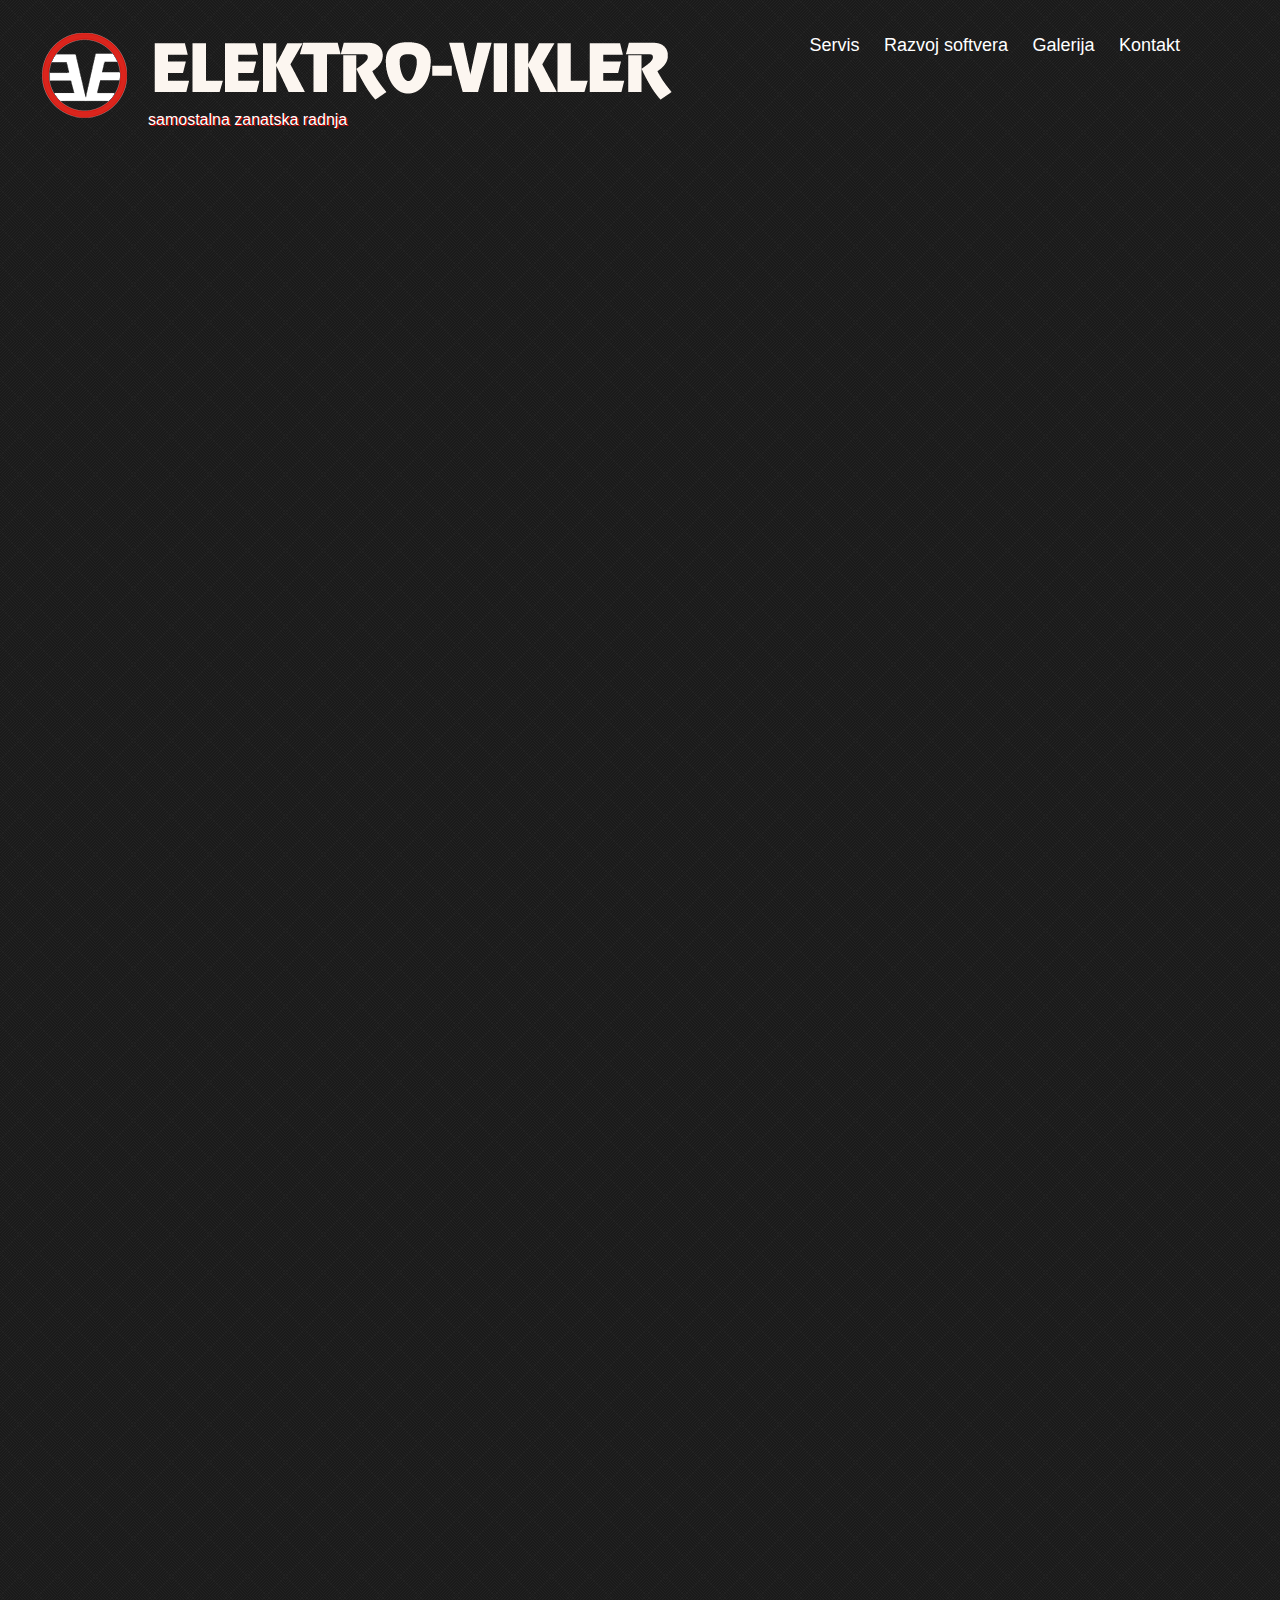
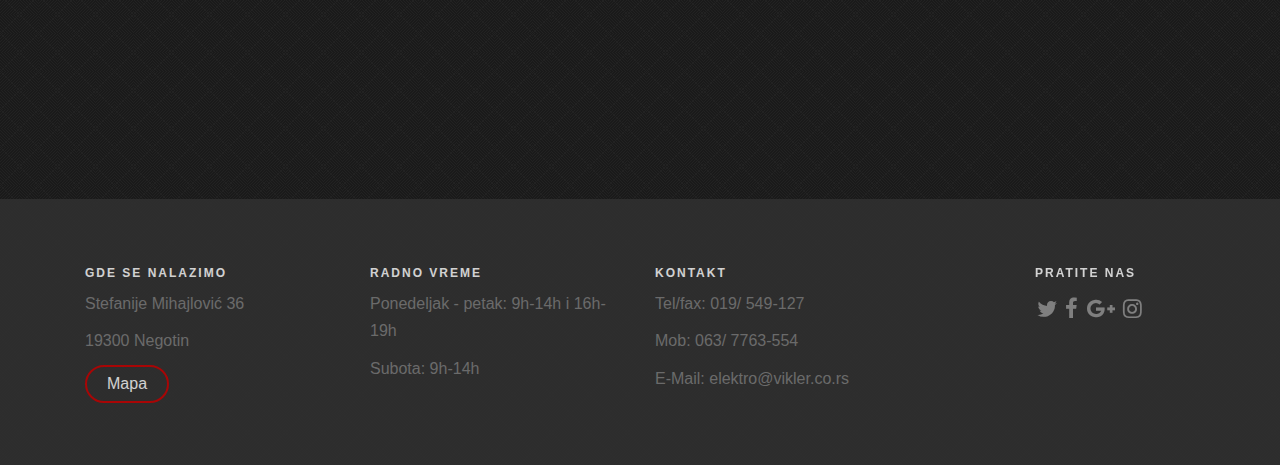
<file: services.html>
<!doctype html>
<html>
<head>
	<meta charset="utf-8">
	<meta http-equiv="X-UA-Compatible" content="IE=edge">
	<meta name="Keywords" content="elektro, vikler, elektro-vikler, premotavanje, remont, elektromotori, elektro-motori, transformatori, rucni alati, pumpe, pumpe za vodu, pumpe za grejanje, agregatori, transformatori, video nadzor, alarmi, programiranje, izrada softvera, softver, programi, servis" />
	<meta name="Description" content="samostalna zanatska radnja elektro-vikler, negotin" />

	<link rel="stylesheet" href="css/bootstrap.css">
	<link rel="stylesheet" href="css/animate.css">
	<link rel="stylesheet" href="css/flexslider.css">
	<link rel="stylesheet" href="css/icomoon.css">

	<!-- custom styles -->
	<link rel="stylesheet" href="css/style.css">
	<link rel="shortcut icon" href="favicon.ico">

	<title>ELEKTRO-VIKLER</title>
</head>
<body>

<div id="page">

<!-- NAVIGATION START -->
	<header id="header">
		<div class="container">
			<div class="header-inner">
				<!-- <h1><a href="#">ELEKTRO-VIKLER</a></h1> -->
				<div class="header-title">
    				<div class="logo"><a href="index.html"><img src="images/logo.png" alt="logo"/></div>
        			<div class="name"><img src="images/elektro-vikler.png" alt="elektro vikler"/></div>
        			<p class="title-description">samostalna zanatska radnja</p>
        		</div>
				<nav>
					<ul>
						<li><a href="services.html">Servis</a></li>
						<li><a href="software.html">Razvoj softvera</a></li>
						<li><a href="gallery.html">Galerija</a></li>
						<li><a href="contact.html">Kontakt</a></li>
					</ul>
				</nav>
			</div>
		</div>
	</header>
	<!-- NAVIGATION END -->

<!-- SERVICES START -->
	<div id="services" class="animate-box">
		<div class="container">
		<div class="col-md-4 item-block">

			<div class="row">
				<div class="item-block">
					<h3>Premotavanje i remont</h3>
					<p>Premotavanje i remont elektromotora, transformatora, generatora, pumpi za vodu i grejanje. Brzo i kvalitetno, sa najboljim uvoznim i domaćim materijalima, po pristupačnim cenama. Uz odgovarajuću termičku zaštitu ide i garancija za svaki premotani uređaj.
					</p>
				    <ul style="list-style-type:none">
				    	<li> Premotavanje statora svih proizvođača i svih vrsta elektromotora i generatora, nominalne snage do 55 KW.</li>
						<li> Premotavanje rotora svih proizvđaca i svih vrsta elektromotora i generatora, nominalne snage do 55 KW.</li>
						<li> Premotavanje transformatora svih proizvođača i svih vrsta, nominalne snage do 30 KVA.</li>
						<li> Premotavanje svih vrsta kalemova elektro-magneta, kontaktora, releja i slično.</li>
						<li> Remont pumpi za vodu.</li>
						<li> Remont pumpi za grejanje.</li>
						<li> Opravka i podešavanje generatora.</li>
					</ul>
					<div class="images">
						<img src="images/stator_m.jpg"><img src="images/rotor_m.jpg"><img src="images/trafoi_m.jpg"><img src="images/spulne_m.jpg">
						<img src="images/pumpa za vodu_m.jpg"><img src="images/alfa_m.jpg"><img src="images/agregat_m.jpg">
					</div>
				</div>
			</div>
			<div class="row">
				<div class="item-block">
					<h3>Servis</h3>
					<p>Servis električnog ručnog alata, HILTI, BOSCH, SKIL, DREMEL, MAKITA. Velike zalihe orginalnih delova na lageru, obezbeđuju kvalitetnu i brzu uslugu. Garancija za svaki ugrađeni deo.</p>
						<ul style="list-style-type:none">
							<li> HILTI</li>
							<li> BOSCH</li>
							<li> SKIL</li>
							<li> DREMEL</li>
							<li> MAKITA</li>
						</ul>
						<div class="images"><img src="images/hilti_m.jpg"> <img src="images/bosch_m.jpg"> <img src="images/makita_m.jpg"> <img src="images/skil_m.jpg"> <img src="images/dremel_m.jpg"></div>
				</div>
			</div>
			<div class="row">
				<div class="item-block">
					<h3>Ugradnja video nadzora</h3>
					<p>Ugradnja video nadzora u vaše stambene i poslovne prostore. Veliki izbor vrsta kamera za dnevno i noćno snimanje, različitih proizvođača i karakteristika.</p>
					<div class="images"><img src="images/nadzor_01_m.jpg"> <img src="images/nadzor_02_m.jpg"> <img src="images/nadzor_03_m.jpg"> <img src="images/nadzor_04_m.jpg"></div>
				</div>
			</div>
			<div class="row">
				<div class="item-block">
					<h3>Ugradnja alarma</h3>
					<p>Ugradnja alarma u vaše stambene ili poslovne prostore. Veliki izbor različitih vrsta alarama od različitih proizvođača.</p>
					<div class="images"><img src="images/alarmi_01_m.jpg"> <img src="images/alarmi_02_m.jpg"> <img src="images/alarmi_03_m.jpg"> <img src="images/alarmi_04_m.jpg"></div>
				</div>
			</div>

			</div>
		</div>
		</div>
	</div>
	<!-- SERVICES END -->


<!-- FOOTER START -->
<footer id="footer">	
		<div class="container">
			<div class="col-md-3 col-sm-12 col-sm-push-0 col-xs-12 col-xs-push-0">
				<h3>Gde se nalazimo</h3>
				<p>Stefanije Mihajlović 36</p>
				<p>19300 Negotin</p>
				<p><a href="https://www.google.rs/maps/place/Elektrovikler/@44.2308862,22.5332338,15z/data=!4m5!3m4!1s0x0:0x548318854b245d84!8m2!3d44.2308862!4d22.5332338?hl=sr" target="_blank" class="btn btn-primary btn-outline with-arrow btn-sm"><i class="icon-arrow-right"></i>Mapa</a></p>
			</div>
			<div class="col-md-3 col-sm-12 col-sm-push-0 col-xs-12 col-xs-push-0">
				<h3>Radno vreme</h3>
				<p>Ponedeljak - petak: 9h-14h i 16h-19h</p>
				<p>Subota: 9h-14h</p>
			</div>
			<div class="col-md-3 col-sm-12 col-sm-push-0 col-xs-12 col-xs-push-0">
				<h3>Kontakt</h3>
				<p>Tel/fax: 019/ 549-127</p>
				<p>Mob: 063/ 7763-554</p>
				<p>E-Mail: elektro@vikler.co.rs</p>
			</div>

			<div class="col-md-3 col-md-push-1 col-sm-12 col-sm-push-0 col-xs-12 col-xs-push-0">
				<h3>Pratite nas</h3>
				<ul class="social">
					<li><a href="https://twitter.com/elektrovikler"><i class="icon-twitter"></i></a></li>
					<li><a href="#"><i class="icon-facebook"></i></a></li>
					<li><a href="#"><i class="icon-google-plus"></i></a></li>
					<li><a href="#"><i class="icon-instagram"></i></a></li>
				</ul>
			</div>
		</div>
	</footer>
<!-- FOOTER END -->



</div>

	<script src="js/jquery.min.js"></script>
	<script src="js/jquery.waypoints.min.js"></script>
	<script src="js/jquery.flexslider-min.js"></script>
	<script src="js/modernizr-2.6.2.min.js"></script>
	<script src="js/main.js"></script>

</body>
</html>
</file>
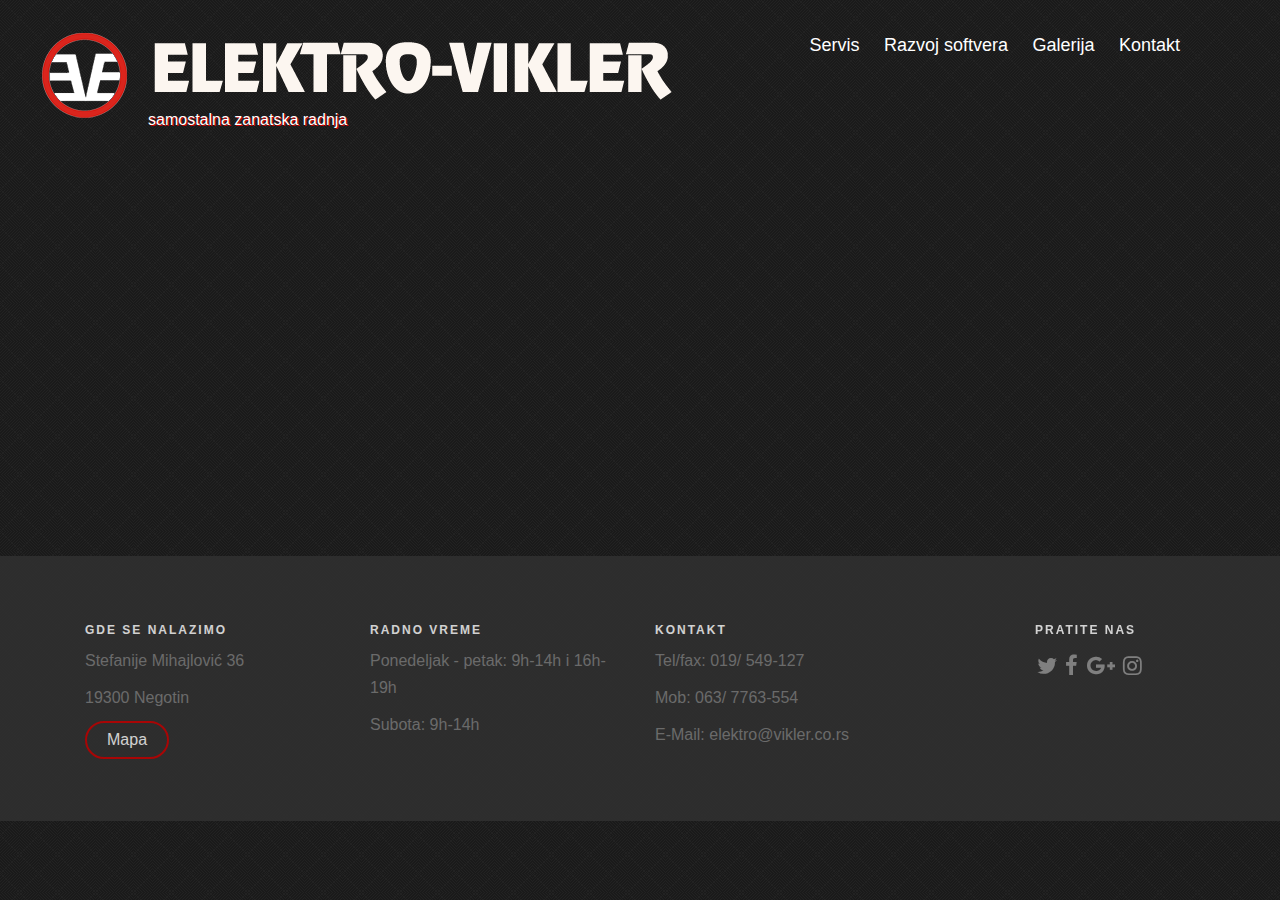
<file: software.html>
<!doctype html>
<html>
<head>
	<meta charset="utf-8">
	<meta http-equiv="X-UA-Compatible" content="IE=edge">
	<meta name="Keywords" content="elektro, vikler, elektro-vikler, premotavanje, remont, elektromotori, elektro-motori, transformatori, rucni alati, pumpe, pumpe za vodu, pumpe za grejanje, agregatori, transformatori, video nadzor, alarmi, programiranje, izrada softvera, softver, programi, servis" />
	<meta name="Description" content="samostalna zanatska radnja elektro-vikler, negotin" />

	<link rel="stylesheet" href="css/bootstrap.css">
	<link rel="stylesheet" href="css/animate.css">
	<link rel="stylesheet" href="css/flexslider.css">
	<link rel="stylesheet" href="css/icomoon.css">

	<!-- custom styles -->
	<!-- igor was here --> 
	<link rel="stylesheet" href="css/style.css">
	<link rel="shortcut icon" href="favicon.ico">

	<title>ELEKTRO-VIKLER</title>
</head>
<body>

	<div id="page">

<!-- NAVIGATION START -->

	<header id="header" style="z-index: 1001;">
		<div class="container">
			<div class="header-inner">
				<!-- <h1><a href="#">ELEKTRO-VIKLER</a></h1> -->
				<div class="header-title">
    				<div class="logo"><a href="index.html"><img src="images/logo.png" alt="logo"/></div>
        			<div class="name"><img src="images/elektro-vikler.png" alt="elektro vikler"/></div>
        			<p class="title-description">samostalna zanatska radnja</p>
        		</div>
				<nav>
					<ul>
						<li><a href="services.html">Servis</a></li>
						<li><a href="software.html">Razvoj softvera</a></li>
						<li><a href="gallery.html">Galerija</a></li>
						<li><a href="contact.html">Kontakt</a></li>
					</ul>
				</nav>
			</div>
		</div>
	</header>
	<!-- NAVIGATION END -->

    <!-- SOFTWARE START -->
<div id="software" class="animate-box">
		<div class="container">
			<div class="col-md-4 item-block">
				<div class="row">
					<div class="item-block">
						<h3>Izrada softvera</h3>
				    		<ul style="list-style-type:none">
				    			<li> <a href="plate.html"><u>Plate verzija 2.0.7.4.</u></a> - Program za obračun zarada.</li>
								<li> <a href="racuni.html"><u>Računi verzija 2.0.0.6.</u></a> - Program za obradu i štampanje računa.</li>
								<li> <a href="virmani.html"><u>Virmani verzija 2.0.2.3.</u></a> - Program za obradu i štampanje virmana.</li>
								<li> <a href="popis.html"><u>Popis verzija 1.0.0.6.</a></u> - Popis osnovnih sredstava i sitnog inventara.</li>
								<li> <a href="tehnickipregled.html"><u>Tehnički pregled verzija 1.0.4.1.</u></a> - Program za obradu podataka o tehničkom pregledu i štampanje formulara.</li>
								<li> <a href="voda.html"><u>Voda verzija 1.0.0.2.</a></u> - Program za evidentiranje i štampanje uplata za lokalne vodovode.</li>
								<li> <a href="depesa.html"><u>Depeša verzija 2.3.</a></u> - Program za formiranje depeša za meteorološke stanice.</li>
								<li> <a href="tajmer.html"><u>Tajmer verzija 1.0.</a></u> - Program koji služi kao metronom (za muzičare).</li>
							</ul>
					</div>
				</div>
			</div>
		</div>
</div>

    <!-- SOFTWARE END -->

<!-- FOOTER START -->
<footer id="footer">	
		<div class="container">
			<div class="col-md-3 col-sm-12 col-sm-push-0 col-xs-12 col-xs-push-0">
				<h3>Gde se nalazimo</h3>
				<p>Stefanije Mihajlović 36</p>
				<p>19300 Negotin</p>
				<p><a href="https://www.google.rs/maps/place/Elektrovikler/@44.2308862,22.5332338,15z/data=!4m5!3m4!1s0x0:0x548318854b245d84!8m2!3d44.2308862!4d22.5332338?hl=sr" target="_blank" class="btn btn-primary btn-outline with-arrow btn-sm"><i class="icon-arrow-right"></i>Mapa</a></p>
			</div>
			<div class="col-md-3 col-sm-12 col-sm-push-0 col-xs-12 col-xs-push-0">
				<h3>Radno vreme</h3>
				<p>Ponedeljak - petak: 9h-14h i 16h-19h</p>
				<p>Subota: 9h-14h</p>
			</div>
			<div class="col-md-3 col-sm-12 col-sm-push-0 col-xs-12 col-xs-push-0">
				<h3>Kontakt</h3>
				<p>Tel/fax: 019/ 549-127</p>
				<p>Mob: 063/ 7763-554</p>
				<p>E-Mail: elektro@vikler.co.rs</p>
			</div>

			<div class="col-md-3 col-md-push-1 col-sm-12 col-sm-push-0 col-xs-12 col-xs-push-0">
				<h3>Pratite nas</h3>
				<ul class="social">
					<li><a href="https://twitter.com/elektrovikler"><i class="icon-twitter"></i></a></li>
					<li><a href="#"><i class="icon-facebook"></i></a></li>
					<li><a href="#"><i class="icon-google-plus"></i></a></li>
					<li><a href="#"><i class="icon-instagram"></i></a></li>
				</ul>
			</div>
		</div>
	</footer>
<!-- FOOTER END -->

</div>

	<script src="js/jquery.min.js"></script>
	<script src="js/jquery.waypoints.min.js"></script>
	<script src="js/jquery.flexslider-min.js"></script>
	<script src="js/modernizr-2.6.2.min.js"></script>
	<script src="js/main.js"></script>

</body>
</html>
</file>
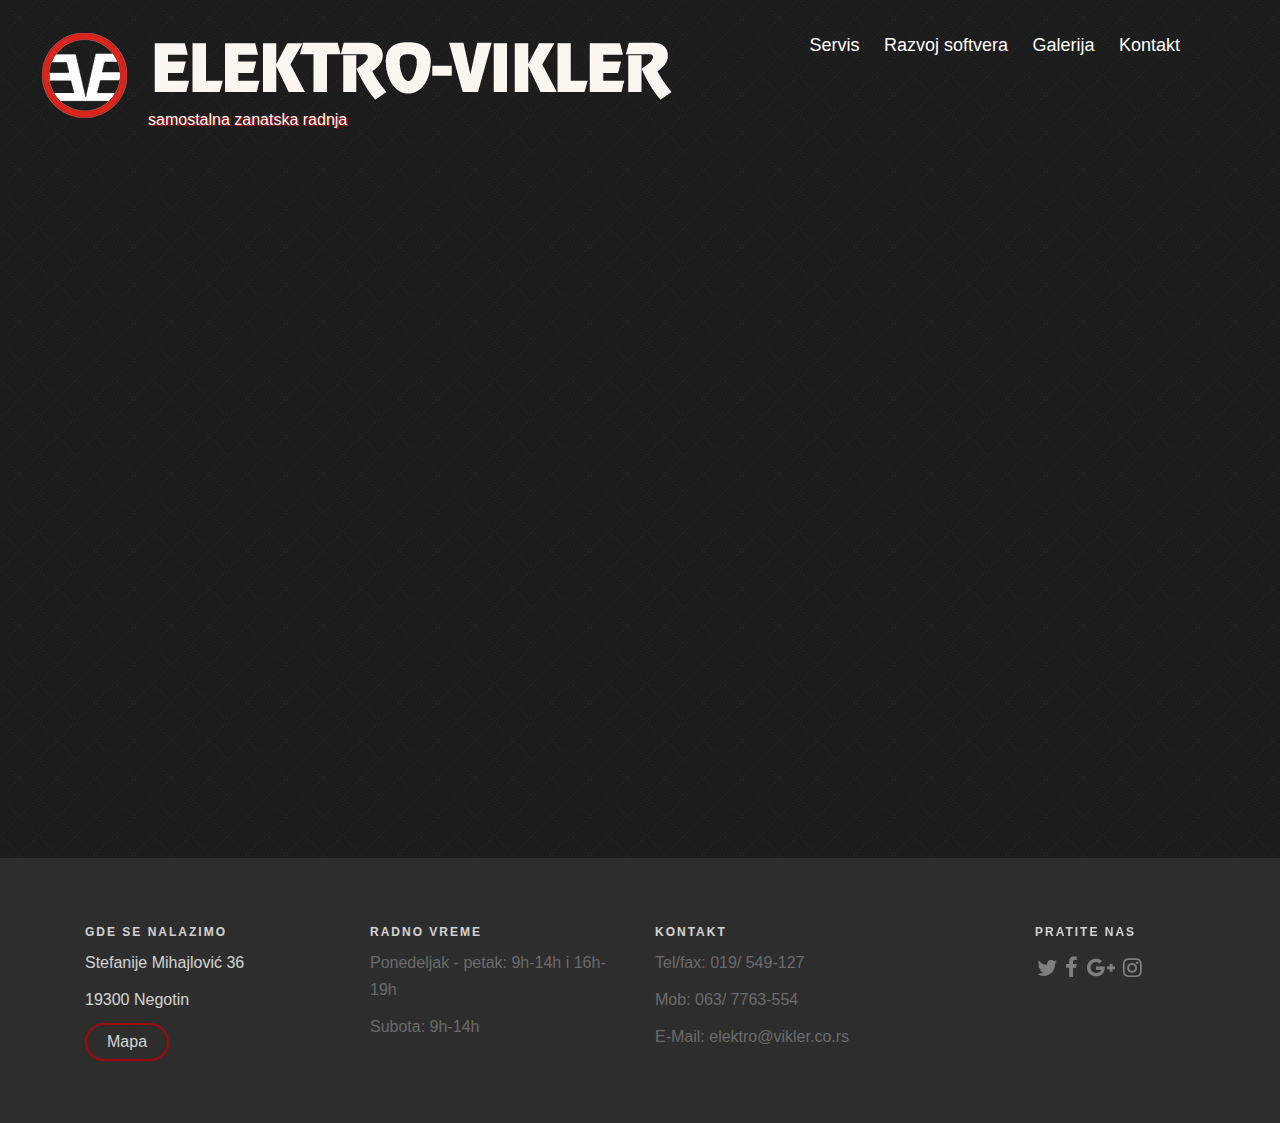
<file: tajmer.html>
<!doctype html>
<html>
<head>
	<meta charset="utf-8">
	<meta http-equiv="X-UA-Compatible" content="IE=edge">
	<meta name="Keywords" content="elektro, vikler, elektro-vikler, premotavanje, remont, elektromotori, elektro-motori, transformatori, rucni alati, pumpe, pumpe za vodu, pumpe za grejanje, agregatori, transformatori, video nadzor, alarmi, programiranje, izrada softvera, softver, programi, servis" />
	<meta name="Description" content="samostalna zanatska radnja elektro-vikler, negotin" />

	<link rel="stylesheet" href="css/bootstrap.css">
	<link rel="stylesheet" href="css/animate.css">
	<link rel="stylesheet" href="css/flexslider.css">
	<link rel="stylesheet" href="css/icomoon.css">

	<!-- custom styles -->
	<link rel="stylesheet" href="css/style.css">
	<link rel="shortcut icon" href="favicon.ico">

	<title>ELEKTRO-VIKLER</title>
</head>
<body>

	<div id="page">

<!-- NAVIGATION START -->

	<header id="header">
		<div class="container">
			<div class="header-inner">
				<!-- <h1><a href="#">ELEKTRO-VIKLER</a></h1> -->
				<div class="header-title">
    				<div class="logo"><a href="index.html"><img src="images/logo.png" alt="logo"/></div>
        			<div class="name"><img src="images/elektro-vikler.png" alt="elektro vikler"/></div>
        			<p class="title-description">samostalna zanatska radnja</p>
        		</div>
				<nav>
					<ul>
						<li><a href="services.html">Servis</a></li>
						<li><a href="software.html">Razvoj softvera</a></li>
						<li><a href="gallery.html">Galerija</a></li>
						<li><a href="contact.html">Kontakt</a></li>
					</ul>
				</nav>
			</div>
		</div>
	</header>
	<!-- NAVIGATION END -->

	<!-- PLATE START -->
<div id="plate" class="animate-box">
		<div class="container">
			<div class="col-md-4 item-block">
				<div class="row">
						<h2><b>Tajmer</b> - aktuelna verzija 1.0.</h2>
             			<h3>Program koji služi kao metronom</h3>
   			            <ul>
	      					<li>Mogućnost podešavanja koliko puta će tajmer odbrojati, do kog broja.</li>
              				<li>Mogućnost podešavanja tempa.</li>
				            <li>Mogućnost podešavanja dužine pauze pre početka odbrojavanja.</li>
				            <li>Mogućnost pauziranja tajmera.</li>
				            <li>Mogućnost resetovanja tajmera.</li>
				            <li>Mogućnost uključenja/isključenja zvuka.</li>
				            <li>Mogućnost promene zvuka koji će služiti za odbrojavanje.</li>
				            <li>Mogućnost promene zvuka koji će služiti za označavanje kraja odbrojavanja.</li>
       					</ul>       

<a href="images/programi/Tajmer.jpg" target="_blank"><img src="images/programi/Tajmer.jpg" width="333" height="249" alt="Tajmer" title="Tajmer"/>
	
</div>
    	</div>
      		</div>
       			</div>


    <!-- PLATE END -->

<!-- FOOTER START -->
<footer id="footer">	
		<div class="container">
			<div class="col-md-3 col-sm-12 col-sm-push-0 col-xs-12 col-xs-push-0">
				<h3>Gde se nalazimo</h3>
				<p>Stefanije Mihajlović 36</p>
				<p>19300 Negotin</p>
				<p><a href="https://www.google.rs/maps/place/Elektrovikler/@44.2308862,22.5332338,15z/data=!4m5!3m4!1s0x0:0x548318854b245d84!8m2!3d44.2308862!4d22.5332338?hl=sr" target="_blank" class="btn btn-primary btn-outline with-arrow btn-sm"><i class="icon-arrow-right"></i>Mapa</a></p>
			</div>
			<div class="col-md-3 col-sm-12 col-sm-push-0 col-xs-12 col-xs-push-0">
				<h3>Radno vreme</h3>
				<p>Ponedeljak - petak: 9h-14h i 16h-19h</p>
				<p>Subota: 9h-14h</p>
			</div>
			<div class="col-md-3 col-sm-12 col-sm-push-0 col-xs-12 col-xs-push-0">
				<h3>Kontakt</h3>
				<p>Tel/fax: 019/ 549-127</p>
				<p>Mob: 063/ 7763-554</p>
				<p>E-Mail: elektro@vikler.co.rs</p>
			</div>

			<div class="col-md-3 col-md-push-1 col-sm-12 col-sm-push-0 col-xs-12 col-xs-push-0">
				<h3>Pratite nas</h3>
				<ul class="social">
					<li><a href="https://twitter.com/elektrovikler"><i class="icon-twitter"></i></a></li>
					<li><a href="#"><i class="icon-facebook"></i></a></li>
					<li><a href="#"><i class="icon-google-plus"></i></a></li>
					<li><a href="#"><i class="icon-instagram"></i></a></li>
				</ul>
			</div>
		</div>
	</footer>
<!-- FOOTER END -->

</div>

	<script src="js/jquery.min.js"></script>
	<script src="js/jquery.waypoints.min.js"></script>
	<script src="js/jquery.flexslider-min.js"></script>
	<script src="js/modernizr-2.6.2.min.js"></script>
	<script src="js/main.js"></script>

</body>
</html>
</file>
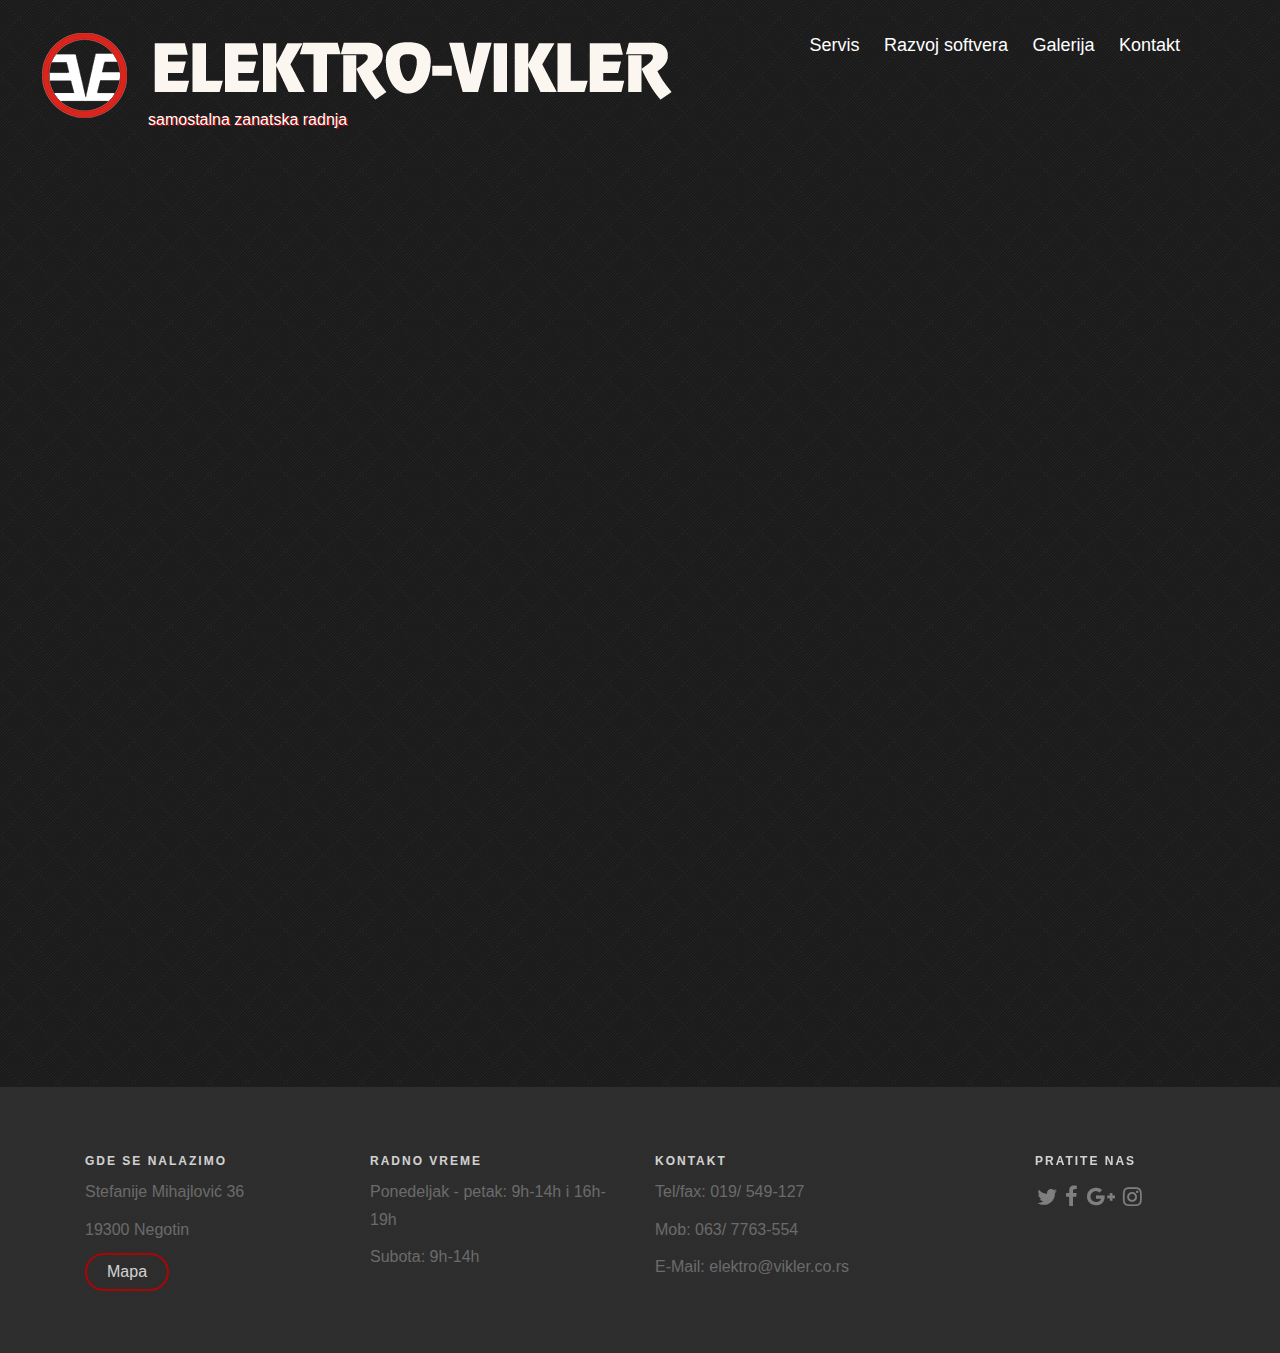
<file: tehnickipregled.html>
<!doctype html>
<html>
<head>
	<meta charset="utf-8">
	<meta http-equiv="X-UA-Compatible" content="IE=edge">
	<meta name="Keywords" content="elektro, vikler, elektro-vikler, premotavanje, remont, elektromotori, elektro-motori, transformatori, rucni alati, pumpe, pumpe za vodu, pumpe za grejanje, agregatori, transformatori, video nadzor, alarmi, programiranje, izrada softvera, softver, programi, servis" />
	<meta name="Description" content="samostalna zanatska radnja elektro-vikler, negotin" />

	<link rel="stylesheet" href="css/bootstrap.css">
	<link rel="stylesheet" href="css/animate.css">
	<link rel="stylesheet" href="css/flexslider.css">
	<link rel="stylesheet" href="css/icomoon.css">

	<!-- custom styles -->
	<link rel="stylesheet" href="css/style.css">
	<link rel="shortcut icon" href="favicon.ico">

	<title>ELEKTRO-VIKLER</title>
</head>
<body>

	<div id="page">

<!-- NAVIGATION START -->

	<header id="header">
		<div class="container">
			<div class="header-inner">
				<!-- <h1><a href="#">ELEKTRO-VIKLER</a></h1> -->
				<div class="header-title">
    				<div class="logo"><a href="index.html"><img src="images/logo.png" alt="logo"/></div>
        			<div class="name"><img src="images/elektro-vikler.png" alt="elektro vikler"/></div>
        			<p class="title-description">samostalna zanatska radnja</p>
        		</div>
				<nav>
					<ul>
						<li><a href="services.html">Servis</a></li>
						<li><a href="software.html">Razvoj softvera</a></li>
						<li><a href="gallery.html">Galerija</a></li>
						<li><a href="contact.html">Kontakt</a></li>
					</ul>
				</nav>
			</div>
		</div>
	</header>
	<!-- NAVIGATION END -->

	<!-- PLATE START -->
<div id="plate" class="animate-box">
		<div class="container">
			<div class="col-md-4 item-block">
				<div class="row">
						<h2><b>Tehnički pregled</b> - aktuelna verzija 1.0.4.1.</h2>
             			<h3>Program za obradu podataka o tehničkom pregledu i štampanje formulara</h3>
   			            <ul>
	      					<li>Unos, izmena i brisanje podataka o vlasniku vozila (fizička i pravna lica). </li>
				            <li>Filtriranje po matičnom broju, imenu i prezimenu, odnosno nazivu kad su u pitanju pravna lica.</li>
				            <li>Unos, izmena i brisanje podataka o vozilu.</li>
				            <li>Filtriranje po registraciji, broju šasije i broju motora.</li>
				            <li>Unos, izmena i brisanje podataka o tehničkom pregledu vozila izabranog iz tabele.</li>
				            <li>Filtriranje po registraciji, broju šasije i datumu.</li>
				      		<li>Program generiše registracioni list (3 strane).</li>
				            <li>Štampanje registracionog lista.</li>
				            <li>Pregled, dodavanje, izmena i brisanje šifarnika (marke vozila, tip vozila, namena vozila, firma, zanimanje, opštine, delatnoszi, zemlje, boje, gorivo, vrste pregleda, razlog pregleda, vrste prevoza, vrste vozila, vuče..).</li>
        				</ul>             
        	<a href ="images/programi/TehPre_1.0.4.1_Vlasnici.jpg" target="_blank"><img src="images/programi/TehPre_1.0.4.1_Vlasnici_thumb.jpg" width="200" height="252" alt="Tehnički pregled - Vlasnici - Fizička lica" title="Tehnički pregled - Vlasnici - Fizička lica" /></a>
            <a href ="images/programi/TehPre_1.0.4.1_Pregled.jpg" target="_blank"><img src="images/programi/TehPre_1.0.4.1_Pregled_thumb.jpg" width="200" height="162" alt="Tehnički pregled - Podaci o pregledu" title="Tehnički pregled - Podaci o pregledu"/></a>
            <a href ="images/programi/TehPre_1.0.4.1_Vozilo.jpg" target="_blank"><img src="images/programi/TehPre_1.0.4.1_Vozilo_thumb.jpg" width="200" height="169" alt="Tehnički pregled - Podaci o vozlima" title="Tehnički pregled - Podaci o vozlima"/></a> 
            <a href ="images/programi/TehPre_1.0.4.1_Sifarnici.jpg" target="_blank"><img src="images/programi/TehPre_1.0.4.1_Sifarnici_thumb.jpg" width="200" height="172" alt="Tehnički pregled - Šifarnici" title="Tehnički pregled - Šifarnici"/></a>
          	<a href ="images/programi/TehPre_1.0.4.1_RegistracioniList.jpg" target="_blank"><img src="images/programi/TehPre_1.0.4.1_RegistracioniList_thumb.jpg" width="200" height="161" alt="Tehnički pregled - Registracioni list - Prva strana" title="Tehnički pregled - Registracioni list - Prva strana"/></a>
          	<a href ="images/programi/TehPre_1.0.4.1_RegistracioniList_2strana.jpg" target="_blank"><img src="images/programi/TehPre_1.0.4.1_RegistracioniList_2strana_thumb.jpg" width="200" height="162" alt="Tehnički pregled - Registracioni list - Druga strana" title="Tehnički pregled - Registracioni list - Druga strana"/></a>
          	<a href ="images/programi/TehPre_1.0.4.1_RegistracioniList_3strana.jpg" target="_blank"><img src="images/programi/TehPre_1.0.4.1_RegistracioniList_3strana_thumb.jpg" width="200" height="162" alt="Tehnički pregled - Registracioni list - Treca strana" title="Tehnički pregled - Registracioni list - Treca strana"/></a>
</div>
    </div>
       </div>
       		</div>


    <!-- PLATE END -->

<!-- FOOTER START -->
<footer id="footer">	
		<div class="container">
			<div class="col-md-3 col-sm-12 col-sm-push-0 col-xs-12 col-xs-push-0">
				<h3>Gde se nalazimo</h3>
				<p>Stefanije Mihajlović 36</p>
				<p>19300 Negotin</p>
				<p><a href="https://www.google.rs/maps/place/Elektrovikler/@44.2308862,22.5332338,15z/data=!4m5!3m4!1s0x0:0x548318854b245d84!8m2!3d44.2308862!4d22.5332338?hl=sr" target="_blank" class="btn btn-primary btn-outline with-arrow btn-sm"><i class="icon-arrow-right"></i>Mapa</a></p>
			</div>
			<div class="col-md-3 col-sm-12 col-sm-push-0 col-xs-12 col-xs-push-0">
				<h3>Radno vreme</h3>
				<p>Ponedeljak - petak: 9h-14h i 16h-19h</p>
				<p>Subota: 9h-14h</p>
			</div>
			<div class="col-md-3 col-sm-12 col-sm-push-0 col-xs-12 col-xs-push-0">
				<h3>Kontakt</h3>
				<p>Tel/fax: 019/ 549-127</p>
				<p>Mob: 063/ 7763-554</p>
				<p>E-Mail: elektro@vikler.co.rs</p>
			</div>

			<div class="col-md-3 col-md-push-1 col-sm-12 col-sm-push-0 col-xs-12 col-xs-push-0">
				<h3>Pratite nas</h3>
				<ul class="social">
					<li><a href="https://twitter.com/elektrovikler"><i class="icon-twitter"></i></a></li>
					<li><a href="#"><i class="icon-facebook"></i></a></li>
					<li><a href="#"><i class="icon-google-plus"></i></a></li>
					<li><a href="#"><i class="icon-instagram"></i></a></li>
				</ul>
			</div>
		</div>
	</footer>
<!-- FOOTER END -->

</div>

	<script src="js/jquery.min.js"></script>
	<script src="js/jquery.waypoints.min.js"></script>
	<script src="js/jquery.flexslider-min.js"></script>
	<script src="js/modernizr-2.6.2.min.js"></script>
	<script src="js/main.js"></script>

</body>
</html>
</file>
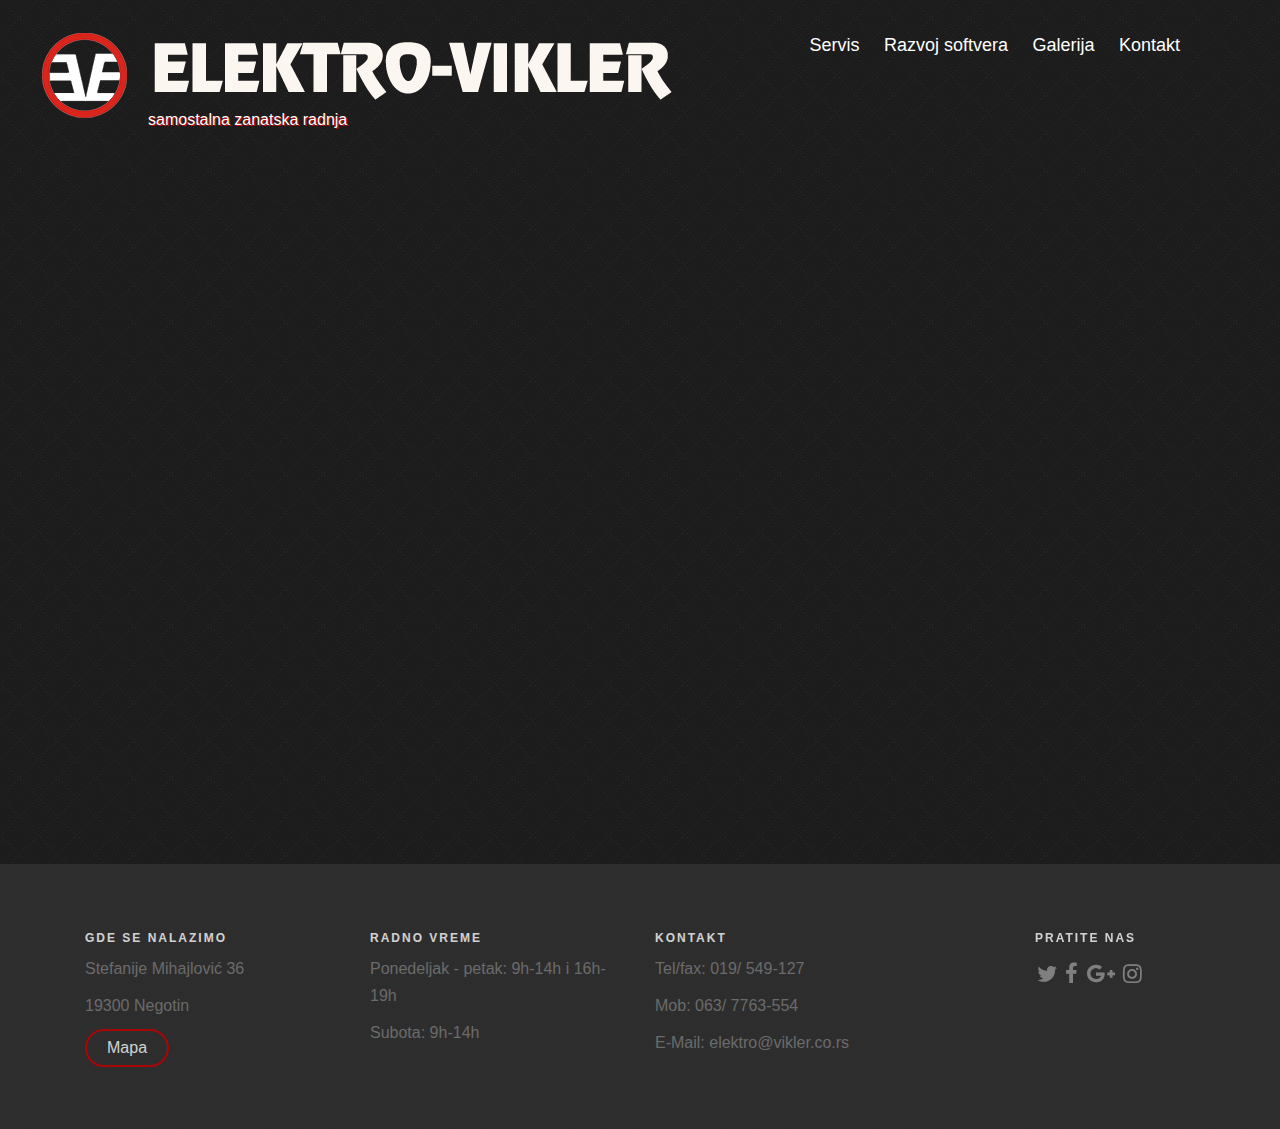
<file: virmani.html>
<!doctype html>
<html>
<head>
	<meta charset="utf-8">
	<meta http-equiv="X-UA-Compatible" content="IE=edge">
	<meta name="Keywords" content="elektro, vikler, elektro-vikler, premotavanje, remont, elektromotori, elektro-motori, transformatori, rucni alati, pumpe, pumpe za vodu, pumpe za grejanje, agregatori, transformatori, video nadzor, alarmi, programiranje, izrada softvera, softver, programi, servis" />
	<meta name="Description" content="samostalna zanatska radnja elektro-vikler, negotin" />

	<link rel="stylesheet" href="css/bootstrap.css">
	<link rel="stylesheet" href="css/animate.css">
	<link rel="stylesheet" href="css/flexslider.css">
	<link rel="stylesheet" href="css/icomoon.css">

	<!-- custom styles -->
	<link rel="stylesheet" href="css/style.css">
	<link rel="shortcut icon" href="favicon.ico">

	<title>ELEKTRO-VIKLER</title>
</head>
<body>

	<div id="page">

<!-- NAVIGATION START -->

	<header id="header" style="z-index: 1001;">
		<div class="container">
			<div class="header-inner">
				<!-- <h1><a href="#">ELEKTRO-VIKLER</a></h1> -->
				<div class="header-title">
    				<div class="logo"><a href="index.html"><img src="images/logo.png" alt="logo"/></div>
        			<div class="name"><img src="images/elektro-vikler.png" alt="elektro vikler"/></div>
        			<p class="title-description">samostalna zanatska radnja</p>
        		</div>
				<nav>
					<ul>
						<li><a href="services.html">Servis</a></li>
						<li><a href="software.html">Razvoj softvera</a></li>
						<li><a href="gallery.html">Galerija</a></li>
						<li><a href="contact.html">Kontakt</a></li>
					</ul>
				</nav>
			</div>
		</div>
	</header>
	<!-- NAVIGATION END -->

<!-- VIRMANI START -->

<div id="virmani" class="animate-box">
		<div class="container">
			<div class="col-md-4 item-block">
				<div class="row">
						<h2><b>Virmani</b> - aktuelna verzija 2.0.2.3.</h2>
             			<h3>Program za obradu i štampanje virmana</h3>
   			            	<ul>
			           			<li>Unos novih šifra plaćanja, prikaz i izmena.</li>
			            		<li>Unos podataka o nalogodavcima, prikaz i izmena.</li>
			            		<li>Unos podataka o primaocima, prikaz i izmena.</li>
			            		<li>Kreiranje naloga (uplata, isplata, naplata, prenos) uz malo kucanja i izbor nalogodavaca, primaoca i šifra plaćanja iz padajućih lista, podaci se sami popunjvaju ako postoje u bazi.</li>
			            		<li>Mogućnost čuvanja šablona i kasnije korišćenje istih.</li>
			            		<li>Štampanje naloga.</li>
			            	</ul>             
			        </div>
        <a href="images/programi/virmani_2.0.2.3_nalozi.jpg" target="_blank"><img src="images/programi/virmani_2.0.2.3_nalozi_thumb.jpg" width="200" height="151" alt="Virmani - Nalozi" title="Virmani - Nalozi"/></a>
		<a href="images/programi/virmani_2.0.2.3_snimanje_sablona.jpg" target="_blank"><img src="images/programi/virmani_2.0.2.3_snimanje_sablona_thumb.jpg" width="200" height="66" alt="Virmani - Snimanje šablona" title="Virmani - Snimanje šablona"/></a> 
		<a href="images/programi/virmani_2.0.2.3_sabloni_popunjen.jpg" target="_blank"><img src="images/programi/virmani_2.0.2.3_sabloni_popunjen_thumb.jpg" width="200" height="151" alt="Virmani - Šabloni" title="Virmani - Šabloni"/></a> 
         <a href="images/programi/virmani_2.0.2.3_nalogodavci.jpg" target="_blank"><img src="images/programi/virmani_2.0.2.3_nalogodavci_thumb.jpg" width="200" height="151" alt="Virmani - Nalogodavci" title="Virmani - Nalogodavci"/></a> 
         <a href="images/programi/virmani_2.0.2.3_primaoci.jpg" target="_blank"><img src="images/programi/virmani_2.0.2.3_primaoci_thumb.jpg" width="200" height="151" alt="Virmani - Primaoci" title="Virmani - Primaoci"/></a> 
         <a href="images/programi/virmani_2.0.2.3_sifre_placanja.jpg" target="_blank"><img src="images/programi/virmani_2.0.2.3_sifre_placanja_thumb.jpg" width="200" height="151" alt="Virmani - Šifre plaćanja" title="Virmani - Šifre plaćanja"/></a>
        </div>
</div>
    </div>
       </div>
       		</div>
	<!-- RACUNI END -->

	<!-- FOOTER START -->
<footer id="footer">	
		<div class="container">
			<div class="col-md-3 col-sm-12 col-sm-push-0 col-xs-12 col-xs-push-0">
				<h3>Gde se nalazimo</h3>
				<p>Stefanije Mihajlović 36</p>
				<p>19300 Negotin</p>
				<p><a href="https://www.google.rs/maps/place/Elektrovikler/@44.2308862,22.5332338,15z/data=!4m5!3m4!1s0x0:0x548318854b245d84!8m2!3d44.2308862!4d22.5332338?hl=sr" target="_blank" class="btn btn-primary btn-outline with-arrow btn-sm"><i class="icon-arrow-right"></i>Mapa</a></p>
			</div>
			<div class="col-md-3 col-sm-12 col-sm-push-0 col-xs-12 col-xs-push-0">
				<h3>Radno vreme</h3>
				<p>Ponedeljak - petak: 9h-14h i 16h-19h</p>
				<p>Subota: 9h-14h</p>
			</div>
			<div class="col-md-3 col-sm-12 col-sm-push-0 col-xs-12 col-xs-push-0">
				<h3>Kontakt</h3>
				<p>Tel/fax: 019/ 549-127</p>
				<p>Mob: 063/ 7763-554</p>
				<p>E-Mail: elektro@vikler.co.rs</p>
			</div>

			<div class="col-md-3 col-md-push-1 col-sm-12 col-sm-push-0 col-xs-12 col-xs-push-0">
				<h3>Pratite nas</h3>
				<ul class="social">
					<li><a href="https://twitter.com/elektrovikler"><i class="icon-twitter"></i></a></li>
					<li><a href="#"><i class="icon-facebook"></i></a></li>
					<li><a href="#"><i class="icon-google-plus"></i></a></li>
					<li><a href="#"><i class="icon-instagram"></i></a></li>
				</ul>
			</div>
		</div>
	</footer>
<!-- FOOTER END -->

</div>

	<script src="js/jquery.min.js"></script>
	<script src="js/jquery.waypoints.min.js"></script>
	<script src="js/jquery.flexslider-min.js"></script>
	<script src="js/modernizr-2.6.2.min.js"></script>
	<script src="js/main.js"></script>

</body>
</html>
</file>
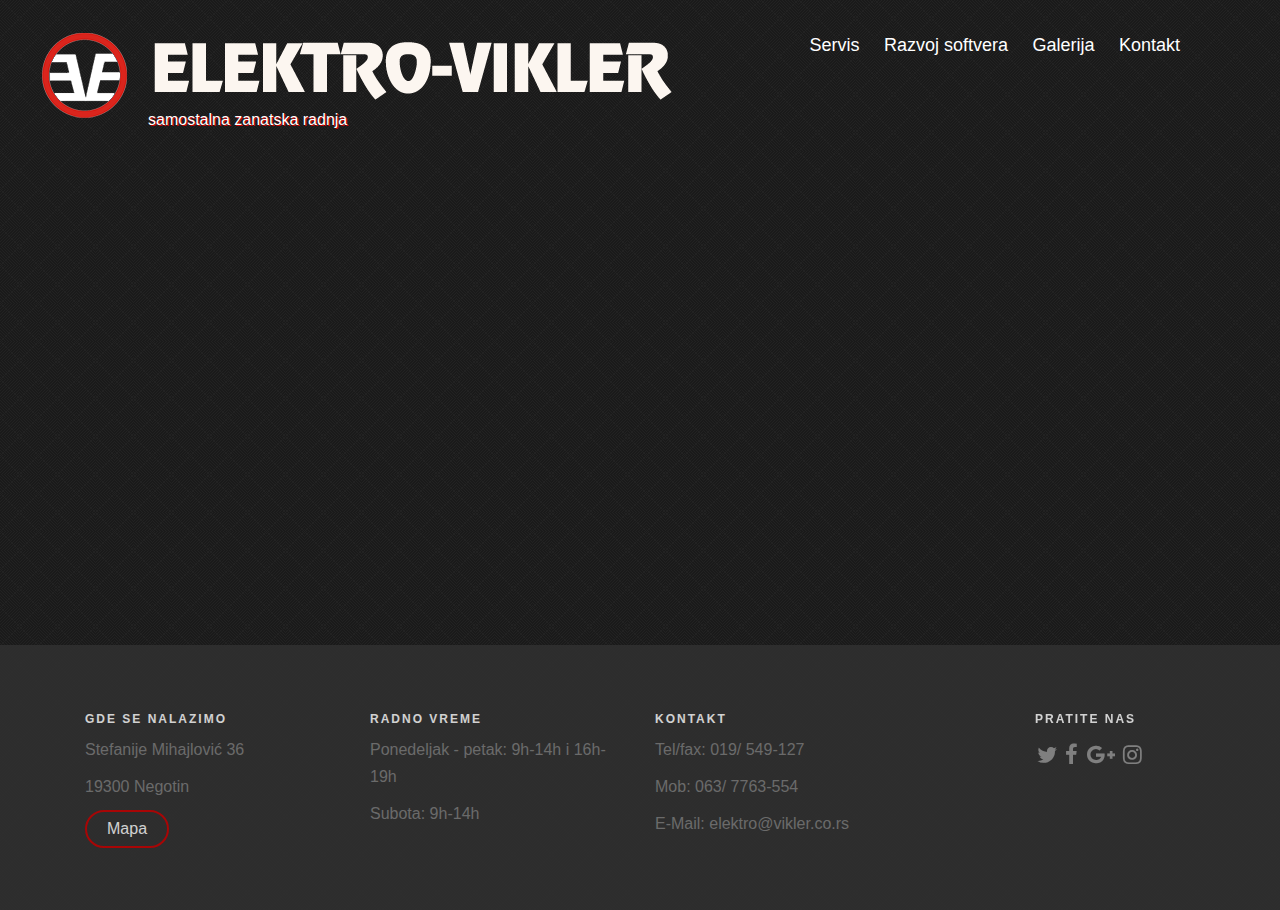
<file: voda.html>
<!doctype html>
<html>
<head>
	<meta charset="utf-8">
	<meta http-equiv="X-UA-Compatible" content="IE=edge">
	<meta name="Keywords" content="elektro, vikler, elektro-vikler, premotavanje, remont, elektromotori, elektro-motori, transformatori, rucni alati, pumpe, pumpe za vodu, pumpe za grejanje, agregatori, transformatori, video nadzor, alarmi, programiranje, izrada softvera, softver, programi, servis" />
	<meta name="Description" content="samostalna zanatska radnja elektro-vikler, negotin" />

	<link rel="stylesheet" href="css/bootstrap.css">
	<link rel="stylesheet" href="css/animate.css">
	<link rel="stylesheet" href="css/flexslider.css">
	<link rel="stylesheet" href="css/icomoon.css">

	<!-- custom styles -->
	<link rel="stylesheet" href="css/style.css">
	<link rel="shortcut icon" href="favicon.ico">

	<title>ELEKTRO-VIKLER</title>
</head>
<body>

	<div id="page">

<!-- NAVIGATION START -->

	<header id="header">
		<div class="container">
			<div class="header-inner">
				<!-- <h1><a href="#">ELEKTRO-VIKLER</a></h1> -->
				<div class="header-title">
    				<div class="logo"><a href="index.html"><img src="images/logo.png" alt="logo"/></div>
        			<div class="name"><img src="images/elektro-vikler.png" alt="elektro vikler"/></div>
        			<p class="title-description">samostalna zanatska radnja</p>
        		</div>
				<nav>
					<ul>
						<li><a href="services.html">Servis</a></li>
						<li><a href="software.html">Razvoj softvera</a></li>
						<li><a href="gallery.html">Galerija</a></li>
						<li><a href="contact.html">Kontakt</a></li>
					</ul>
				</nav>
			</div>
		</div>
	</header>
	<!-- NAVIGATION END -->

	<!-- PLATE START -->
<div id="plate" class="animate-box">
		<div class="container">
			<div class="col-md-4 item-block">
				<div class="row">
						<h2><b>Voda</b> - aktuelna verzija 1.0.0.2.</h2>
             			<h3>Program za evidentiranje i štampanje uplata za lokalne vodovode</h3>
   			            <ul>
				            <li>Unos i izmena podataka o firmi.</li>
				            <li>Dodavanje korisnika vodovoda u tabelu.</li>
				            <li>Evidentiranje stanja i uplata.</li>
				            <li>Filtriranje korisnika po kriterijumima: ime, prezime, adresa, mesto, bez uplatnice, neplaćeno, plaćeno.</li>
				            <li>Štampanje uplatnica i spiska korisnika.</li>      
          					<li>Mogućnost uključivanja opcije "omogući brisanje korisnika".</li>
             				<li>Dodatne opcije za izbor štampača za štampanje uplatnica i spiskova i korišćenje proširene verzije.</li>
			            </ul>             	
        <a href="images/programi/voda.jpg" target="_blank"><img src="images/programi/voda_thumb.jpg" width="200" height="73" alt="Voda" title="Voda"/></a>
        <a href="images/programi/voda_opcije.jpg" target="_blank"><img src="images/programi/voda_opcije_thumb.jpg" width="200" height="31" alt="Voda - opcije" title="Voda - opcije"/></a>
</div>
    </div>
       </div>
       		</div>


    <!-- PLATE END -->

<!-- FOOTER START -->
<footer id="footer">	
		<div class="container">
			<div class="col-md-3 col-sm-12 col-sm-push-0 col-xs-12 col-xs-push-0">
				<h3>Gde se nalazimo</h3>
				<p>Stefanije Mihajlović 36</p>
				<p>19300 Negotin</p>
				<p><a href="https://www.google.rs/maps/place/Elektrovikler/@44.2308862,22.5332338,15z/data=!4m5!3m4!1s0x0:0x548318854b245d84!8m2!3d44.2308862!4d22.5332338?hl=sr" target="_blank" class="btn btn-primary btn-outline with-arrow btn-sm"><i class="icon-arrow-right"></i>Mapa</a></p>
			</div>
			<div class="col-md-3 col-sm-12 col-sm-push-0 col-xs-12 col-xs-push-0">
				<h3>Radno vreme</h3>
				<p>Ponedeljak - petak: 9h-14h i 16h-19h</p>
				<p>Subota: 9h-14h</p>
			</div>
			<div class="col-md-3 col-sm-12 col-sm-push-0 col-xs-12 col-xs-push-0">
				<h3>Kontakt</h3>
				<p>Tel/fax: 019/ 549-127</p>
				<p>Mob: 063/ 7763-554</p>
				<p>E-Mail: elektro@vikler.co.rs</p>
			</div>

			<div class="col-md-3 col-md-push-1 col-sm-12 col-sm-push-0 col-xs-12 col-xs-push-0">
				<h3>Pratite nas</h3>
				<ul class="social">
					<li><a href="https://twitter.com/elektrovikler"><i class="icon-twitter"></i></a></li>
					<li><a href="#"><i class="icon-facebook"></i></a></li>
					<li><a href="#"><i class="icon-google-plus"></i></a></li>
					<li><a href="#"><i class="icon-instagram"></i></a></li>
				</ul>
			</div>
		</div>
	</footer>
<!-- FOOTER END -->

</div>

	<script src="js/jquery.min.js"></script>
	<script src="js/jquery.waypoints.min.js"></script>
	<script src="js/jquery.flexslider-min.js"></script>
	<script src="js/modernizr-2.6.2.min.js"></script>
	<script src="js/main.js"></script>

</body>
</html>
</file>
<file: css/icomoon.css>
@font-face {
    font-family: 'icomoon';
    src:    url('fonts/icomoon.eot?195opb');
    src:    url('fonts/icomoon.eot?195opb#iefix') format('embedded-opentype'),
        url('fonts/icomoon.ttf?195opb') format('truetype'),
        url('fonts/icomoon.woff?195opb') format('woff'),
        url('fonts/icomoon.svg?195opb#icomoon') format('svg');
    font-weight: normal;
    font-style: normal;
}

[class^="icon-"], [class*=" icon-"] {
    /* use !important to prevent issues with browser extensions that change fonts */
    font-family: 'icomoon' !important;
    speak: none;
    font-style: normal;
    font-weight: normal;
    font-variant: normal;
    text-transform: none;
    line-height: 1;

    /* Better Font Rendering =========== */
    -webkit-font-smoothing: antialiased;
    -moz-osx-font-smoothing: grayscale;
}

.icon-glass:before {
    content: "\f000";
}
.icon-music:before {
    content: "\f001";
}
.icon-search:before {
    content: "\f002";
}
.icon-envelope-o:before {
    content: "\f003";
}
.icon-heart:before {
    content: "\f004";
}
.icon-star:before {
    content: "\f005";
}
.icon-star-o:before {
    content: "\f006";
}
.icon-user:before {
    content: "\f007";
}
.icon-film:before {
    content: "\f008";
}
.icon-th-large:before {
    content: "\f009";
}
.icon-th:before {
    content: "\f00a";
}
.icon-th-list:before {
    content: "\f00b";
}
.icon-check:before {
    content: "\f00c";
}
.icon-close:before {
    content: "\f00d";
}
.icon-remove:before {
    content: "\f00d";
}
.icon-times:before {
    content: "\f00d";
}
.icon-search-plus:before {
    content: "\f00e";
}
.icon-search-minus:before {
    content: "\f010";
}
.icon-power-off:before {
    content: "\f011";
}
.icon-signal:before {
    content: "\f012";
}
.icon-cog:before {
    content: "\f013";
}
.icon-gear:before {
    content: "\f013";
}
.icon-trash-o:before {
    content: "\f014";
}
.icon-home:before {
    content: "\f015";
}
.icon-file-o:before {
    content: "\f016";
}
.icon-clock-o:before {
    content: "\f017";
}
.icon-road:before {
    content: "\f018";
}
.icon-download:before {
    content: "\f019";
}
.icon-arrow-circle-o-down:before {
    content: "\f01a";
}
.icon-arrow-circle-o-up:before {
    content: "\f01b";
}
.icon-inbox:before {
    content: "\f01c";
}
.icon-play-circle-o:before {
    content: "\f01d";
}
.icon-repeat:before {
    content: "\f01e";
}
.icon-rotate-right:before {
    content: "\f01e";
}
.icon-refresh:before {
    content: "\f021";
}
.icon-list-alt:before {
    content: "\f022";
}
.icon-lock:before {
    content: "\f023";
}
.icon-flag:before {
    content: "\f024";
}
.icon-headphones:before {
    content: "\f025";
}
.icon-volume-off:before {
    content: "\f026";
}
.icon-volume-down:before {
    content: "\f027";
}
.icon-volume-up:before {
    content: "\f028";
}
.icon-qrcode:before {
    content: "\f029";
}
.icon-barcode:before {
    content: "\f02a";
}
.icon-tag:before {
    content: "\f02b";
}
.icon-tags:before {
    content: "\f02c";
}
.icon-book:before {
    content: "\f02d";
}
.icon-bookmark:before {
    content: "\f02e";
}
.icon-print:before {
    content: "\f02f";
}
.icon-camera:before {
    content: "\f030";
}
.icon-font:before {
    content: "\f031";
}
.icon-bold:before {
    content: "\f032";
}
.icon-italic:before {
    content: "\f033";
}
.icon-text-height:before {
    content: "\f034";
}
.icon-text-width:before {
    content: "\f035";
}
.icon-align-left:before {
    content: "\f036";
}
.icon-align-center:before {
    content: "\f037";
}
.icon-align-right:before {
    content: "\f038";
}
.icon-align-justify:before {
    content: "\f039";
}
.icon-list:before {
    content: "\f03a";
}
.icon-dedent:before {
    content: "\f03b";
}
.icon-outdent:before {
    content: "\f03b";
}
.icon-indent:before {
    content: "\f03c";
}
.icon-video-camera:before {
    content: "\f03d";
}
.icon-image:before {
    content: "\f03e";
}
.icon-photo:before {
    content: "\f03e";
}
.icon-picture-o:before {
    content: "\f03e";
}
.icon-pencil:before {
    content: "\f040";
}
.icon-map-marker:before {
    content: "\f041";
}
.icon-adjust:before {
    content: "\f042";
}
.icon-tint:before {
    content: "\f043";
}
.icon-edit:before {
    content: "\f044";
}
.icon-pencil-square-o:before {
    content: "\f044";
}
.icon-share-square-o:before {
    content: "\f045";
}
.icon-check-square-o:before {
    content: "\f046";
}
.icon-arrows:before {
    content: "\f047";
}
.icon-step-backward:before {
    content: "\f048";
}
.icon-fast-backward:before {
    content: "\f049";
}
.icon-backward:before {
    content: "\f04a";
}
.icon-play:before {
    content: "\f04b";
}
.icon-pause:before {
    content: "\f04c";
}
.icon-stop:before {
    content: "\f04d";
}
.icon-forward:before {
    content: "\f04e";
}
.icon-fast-forward:before {
    content: "\f050";
}
.icon-step-forward:before {
    content: "\f051";
}
.icon-eject:before {
    content: "\f052";
}
.icon-chevron-left:before {
    content: "\f053";
}
.icon-chevron-right:before {
    content: "\f054";
}
.icon-plus-circle:before {
    content: "\f055";
}
.icon-minus-circle:before {
    content: "\f056";
}
.icon-times-circle:before {
    content: "\f057";
}
.icon-check-circle:before {
    content: "\f058";
}
.icon-question-circle:before {
    content: "\f059";
}
.icon-info-circle:before {
    content: "\f05a";
}
.icon-crosshairs:before {
    content: "\f05b";
}
.icon-times-circle-o:before {
    content: "\f05c";
}
.icon-check-circle-o:before {
    content: "\f05d";
}
.icon-ban:before {
    content: "\f05e";
}
.icon-arrow-left:before {
    content: "\f060";
}
.icon-arrow-right:before {
    content: "\f061";
}
.icon-arrow-up:before {
    content: "\f062";
}
.icon-arrow-down:before {
    content: "\f063";
}
.icon-mail-forward:before {
    content: "\f064";
}
.icon-share:before {
    content: "\f064";
}
.icon-expand:before {
    content: "\f065";
}
.icon-compress:before {
    content: "\f066";
}
.icon-plus:before {
    content: "\f067";
}
.icon-minus:before {
    content: "\f068";
}
.icon-asterisk:before {
    content: "\f069";
}
.icon-exclamation-circle:before {
    content: "\f06a";
}
.icon-gift:before {
    content: "\f06b";
}
.icon-leaf:before {
    content: "\f06c";
}
.icon-fire:before {
    content: "\f06d";
}
.icon-eye:before {
    content: "\f06e";
}
.icon-eye-slash:before {
    content: "\f070";
}
.icon-exclamation-triangle:before {
    content: "\f071";
}
.icon-warning:before {
    content: "\f071";
}
.icon-plane:before {
    content: "\f072";
}
.icon-calendar:before {
    content: "\f073";
}
.icon-random:before {
    content: "\f074";
}
.icon-comment:before {
    content: "\f075";
}
.icon-magnet:before {
    content: "\f076";
}
.icon-chevron-up:before {
    content: "\f077";
}
.icon-chevron-down:before {
    content: "\f078";
}
.icon-retweet:before {
    content: "\f079";
}
.icon-shopping-cart:before {
    content: "\f07a";
}
.icon-folder:before {
    content: "\f07b";
}
.icon-folder-open:before {
    content: "\f07c";
}
.icon-arrows-v:before {
    content: "\f07d";
}
.icon-arrows-h:before {
    content: "\f07e";
}
.icon-bar-chart:before {
    content: "\f080";
}
.icon-bar-chart-o:before {
    content: "\f080";
}
.icon-twitter-square:before {
    content: "\f081";
}
.icon-facebook-square:before {
    content: "\f082";
}
.icon-camera-retro:before {
    content: "\f083";
}
.icon-key:before {
    content: "\f084";
}
.icon-cogs:before {
    content: "\f085";
}
.icon-gears:before {
    content: "\f085";
}
.icon-comments:before {
    content: "\f086";
}
.icon-thumbs-o-up:before {
    content: "\f087";
}
.icon-thumbs-o-down:before {
    content: "\f088";
}
.icon-star-half:before {
    content: "\f089";
}
.icon-heart-o:before {
    content: "\f08a";
}
.icon-sign-out:before {
    content: "\f08b";
}
.icon-linkedin-square:before {
    content: "\f08c";
}
.icon-thumb-tack:before {
    content: "\f08d";
}
.icon-external-link:before {
    content: "\f08e";
}
.icon-sign-in:before {
    content: "\f090";
}
.icon-trophy:before {
    content: "\f091";
}
.icon-github-square:before {
    content: "\f092";
}
.icon-upload:before {
    content: "\f093";
}
.icon-lemon-o:before {
    content: "\f094";
}
.icon-phone:before {
    content: "\f095";
}
.icon-square-o:before {
    content: "\f096";
}
.icon-bookmark-o:before {
    content: "\f097";
}
.icon-phone-square:before {
    content: "\f098";
}
.icon-twitter:before {
    content: "\f099";
}
.icon-facebook:before {
    content: "\f09a";
}
.icon-facebook-f:before {
    content: "\f09a";
}
.icon-github:before {
    content: "\f09b";
}
.icon-unlock:before {
    content: "\f09c";
}
.icon-credit-card:before {
    content: "\f09d";
}
.icon-feed:before {
    content: "\f09e";
}
.icon-rss:before {
    content: "\f09e";
}
.icon-hdd-o:before {
    content: "\f0a0";
}
.icon-bullhorn:before {
    content: "\f0a1";
}
.icon-bell-o:before {
    content: "\f0a2";
}
.icon-certificate:before {
    content: "\f0a3";
}
.icon-hand-o-right:before {
    content: "\f0a4";
}
.icon-hand-o-left:before {
    content: "\f0a5";
}
.icon-hand-o-up:before {
    content: "\f0a6";
}
.icon-hand-o-down:before {
    content: "\f0a7";
}
.icon-arrow-circle-left:before {
    content: "\f0a8";
}
.icon-arrow-circle-right:before {
    content: "\f0a9";
}
.icon-arrow-circle-up:before {
    content: "\f0aa";
}
.icon-arrow-circle-down:before {
    content: "\f0ab";
}
.icon-globe:before {
    content: "\f0ac";
}
.icon-wrench:before {
    content: "\f0ad";
}
.icon-tasks:before {
    content: "\f0ae";
}
.icon-filter:before {
    content: "\f0b0";
}
.icon-briefcase:before {
    content: "\f0b1";
}
.icon-arrows-alt:before {
    content: "\f0b2";
}
.icon-group:before {
    content: "\f0c0";
}
.icon-users:before {
    content: "\f0c0";
}
.icon-chain:before {
    content: "\f0c1";
}
.icon-link:before {
    content: "\f0c1";
}
.icon-cloud:before {
    content: "\f0c2";
}
.icon-flask:before {
    content: "\f0c3";
}
.icon-cut:before {
    content: "\f0c4";
}
.icon-scissors:before {
    content: "\f0c4";
}
.icon-copy:before {
    content: "\f0c5";
}
.icon-files-o:before {
    content: "\f0c5";
}
.icon-paperclip:before {
    content: "\f0c6";
}
.icon-floppy-o:before {
    content: "\f0c7";
}
.icon-save:before {
    content: "\f0c7";
}
.icon-square:before {
    content: "\f0c8";
}
.icon-bars:before {
    content: "\f0c9";
}
.icon-navicon:before {
    content: "\f0c9";
}
.icon-reorder:before {
    content: "\f0c9";
}
.icon-list-ul:before {
    content: "\f0ca";
}
.icon-list-ol:before {
    content: "\f0cb";
}
.icon-strikethrough:before {
    content: "\f0cc";
}
.icon-underline:before {
    content: "\f0cd";
}
.icon-table:before {
    content: "\f0ce";
}
.icon-magic:before {
    content: "\f0d0";
}
.icon-truck:before {
    content: "\f0d1";
}
.icon-pinterest:before {
    content: "\f0d2";
}
.icon-pinterest-square:before {
    content: "\f0d3";
}
.icon-google-plus-square:before {
    content: "\f0d4";
}
.icon-google-plus:before {
    content: "\f0d5";
}
.icon-money:before {
    content: "\f0d6";
}
.icon-caret-down:before {
    content: "\f0d7";
}
.icon-caret-up:before {
    content: "\f0d8";
}
.icon-caret-left:before {
    content: "\f0d9";
}
.icon-caret-right:before {
    content: "\f0da";
}
.icon-columns:before {
    content: "\f0db";
}
.icon-sort:before {
    content: "\f0dc";
}
.icon-unsorted:before {
    content: "\f0dc";
}
.icon-sort-desc:before {
    content: "\f0dd";
}
.icon-sort-down:before {
    content: "\f0dd";
}
.icon-sort-asc:before {
    content: "\f0de";
}
.icon-sort-up:before {
    content: "\f0de";
}
.icon-envelope:before {
    content: "\f0e0";
}
.icon-linkedin:before {
    content: "\f0e1";
}
.icon-rotate-left:before {
    content: "\f0e2";
}
.icon-undo:before {
    content: "\f0e2";
}
.icon-gavel:before {
    content: "\f0e3";
}
.icon-legal:before {
    content: "\f0e3";
}
.icon-dashboard:before {
    content: "\f0e4";
}
.icon-tachometer:before {
    content: "\f0e4";
}
.icon-comment-o:before {
    content: "\f0e5";
}
.icon-comments-o:before {
    content: "\f0e6";
}
.icon-bolt:before {
    content: "\f0e7";
}
.icon-flash:before {
    content: "\f0e7";
}
.icon-sitemap:before {
    content: "\f0e8";
}
.icon-umbrella:before {
    content: "\f0e9";
}
.icon-clipboard:before {
    content: "\f0ea";
}
.icon-paste:before {
    content: "\f0ea";
}
.icon-lightbulb-o:before {
    content: "\f0eb";
}
.icon-exchange:before {
    content: "\f0ec";
}
.icon-cloud-download:before {
    content: "\f0ed";
}
.icon-cloud-upload:before {
    content: "\f0ee";
}
.icon-user-md:before {
    content: "\f0f0";
}
.icon-stethoscope:before {
    content: "\f0f1";
}
.icon-suitcase:before {
    content: "\f0f2";
}
.icon-bell:before {
    content: "\f0f3";
}
.icon-coffee:before {
    content: "\f0f4";
}
.icon-cutlery:before {
    content: "\f0f5";
}
.icon-file-text-o:before {
    content: "\f0f6";
}
.icon-building-o:before {
    content: "\f0f7";
}
.icon-hospital-o:before {
    content: "\f0f8";
}
.icon-ambulance:before {
    content: "\f0f9";
}
.icon-medkit:before {
    content: "\f0fa";
}
.icon-fighter-jet:before {
    content: "\f0fb";
}
.icon-beer:before {
    content: "\f0fc";
}
.icon-h-square:before {
    content: "\f0fd";
}
.icon-plus-square:before {
    content: "\f0fe";
}
.icon-angle-double-left:before {
    content: "\f100";
}
.icon-angle-double-right:before {
    content: "\f101";
}
.icon-angle-double-up:before {
    content: "\f102";
}
.icon-angle-double-down:before {
    content: "\f103";
}
.icon-angle-left:before {
    content: "\f104";
}
.icon-angle-right:before {
    content: "\f105";
}
.icon-angle-up:before {
    content: "\f106";
}
.icon-angle-down:before {
    content: "\f107";
}
.icon-desktop:before {
    content: "\f108";
}
.icon-laptop:before {
    content: "\f109";
}
.icon-tablet:before {
    content: "\f10a";
}
.icon-mobile:before {
    content: "\f10b";
}
.icon-mobile-phone:before {
    content: "\f10b";
}
.icon-circle-o:before {
    content: "\f10c";
}
.icon-quote-left:before {
    content: "\f10d";
}
.icon-quote-right:before {
    content: "\f10e";
}
.icon-spinner:before {
    content: "\f110";
}
.icon-circle:before {
    content: "\f111";
}
.icon-mail-reply:before {
    content: "\f112";
}
.icon-reply:before {
    content: "\f112";
}
.icon-github-alt:before {
    content: "\f113";
}
.icon-folder-o:before {
    content: "\f114";
}
.icon-folder-open-o:before {
    content: "\f115";
}
.icon-smile-o:before {
    content: "\f118";
}
.icon-frown-o:before {
    content: "\f119";
}
.icon-meh-o:before {
    content: "\f11a";
}
.icon-gamepad:before {
    content: "\f11b";
}
.icon-keyboard-o:before {
    content: "\f11c";
}
.icon-flag-o:before {
    content: "\f11d";
}
.icon-flag-checkered:before {
    content: "\f11e";
}
.icon-terminal:before {
    content: "\f120";
}
.icon-code:before {
    content: "\f121";
}
.icon-mail-reply-all:before {
    content: "\f122";
}
.icon-reply-all:before {
    content: "\f122";
}
.icon-star-half-empty:before {
    content: "\f123";
}
.icon-star-half-full:before {
    content: "\f123";
}
.icon-star-half-o:before {
    content: "\f123";
}
.icon-location-arrow:before {
    content: "\f124";
}
.icon-crop:before {
    content: "\f125";
}
.icon-code-fork:before {
    content: "\f126";
}
.icon-chain-broken:before {
    content: "\f127";
}
.icon-unlink:before {
    content: "\f127";
}
.icon-question:before {
    content: "\f128";
}
.icon-info:before {
    content: "\f129";
}
.icon-exclamation:before {
    content: "\f12a";
}
.icon-superscript:before {
    content: "\f12b";
}
.icon-subscript:before {
    content: "\f12c";
}
.icon-eraser:before {
    content: "\f12d";
}
.icon-puzzle-piece:before {
    content: "\f12e";
}
.icon-microphone:before {
    content: "\f130";
}
.icon-microphone-slash:before {
    content: "\f131";
}
.icon-shield:before {
    content: "\f132";
}
.icon-calendar-o:before {
    content: "\f133";
}
.icon-fire-extinguisher:before {
    content: "\f134";
}
.icon-rocket:before {
    content: "\f135";
}
.icon-maxcdn:before {
    content: "\f136";
}
.icon-chevron-circle-left:before {
    content: "\f137";
}
.icon-chevron-circle-right:before {
    content: "\f138";
}
.icon-chevron-circle-up:before {
    content: "\f139";
}
.icon-chevron-circle-down:before {
    content: "\f13a";
}
.icon-html5:before {
    content: "\f13b";
}
.icon-css3:before {
    content: "\f13c";
}
.icon-anchor:before {
    content: "\f13d";
}
.icon-unlock-alt:before {
    content: "\f13e";
}
.icon-bullseye:before {
    content: "\f140";
}
.icon-ellipsis-h:before {
    content: "\f141";
}
.icon-ellipsis-v:before {
    content: "\f142";
}
.icon-rss-square:before {
    content: "\f143";
}
.icon-play-circle:before {
    content: "\f144";
}
.icon-ticket:before {
    content: "\f145";
}
.icon-minus-square:before {
    content: "\f146";
}
.icon-minus-square-o:before {
    content: "\f147";
}
.icon-level-up:before {
    content: "\f148";
}
.icon-level-down:before {
    content: "\f149";
}
.icon-check-square:before {
    content: "\f14a";
}
.icon-pencil-square:before {
    content: "\f14b";
}
.icon-external-link-square:before {
    content: "\f14c";
}
.icon-share-square:before {
    content: "\f14d";
}
.icon-compass:before {
    content: "\f14e";
}
.icon-caret-square-o-down:before {
    content: "\f150";
}
.icon-toggle-down:before {
    content: "\f150";
}
.icon-caret-square-o-up:before {
    content: "\f151";
}
.icon-toggle-up:before {
    content: "\f151";
}
.icon-caret-square-o-right:before {
    content: "\f152";
}
.icon-toggle-right:before {
    content: "\f152";
}
.icon-eur:before {
    content: "\f153";
}
.icon-euro:before {
    content: "\f153";
}
.icon-gbp:before {
    content: "\f154";
}
.icon-dollar:before {
    content: "\f155";
}
.icon-usd:before {
    content: "\f155";
}
.icon-inr:before {
    content: "\f156";
}
.icon-rupee:before {
    content: "\f156";
}
.icon-cny:before {
    content: "\f157";
}
.icon-jpy:before {
    content: "\f157";
}
.icon-rmb:before {
    content: "\f157";
}
.icon-yen:before {
    content: "\f157";
}
.icon-rouble:before {
    content: "\f158";
}
.icon-rub:before {
    content: "\f158";
}
.icon-ruble:before {
    content: "\f158";
}
.icon-krw:before {
    content: "\f159";
}
.icon-won:before {
    content: "\f159";
}
.icon-bitcoin:before {
    content: "\f15a";
}
.icon-btc:before {
    content: "\f15a";
}
.icon-file:before {
    content: "\f15b";
}
.icon-file-text:before {
    content: "\f15c";
}
.icon-sort-alpha-asc:before {
    content: "\f15d";
}
.icon-sort-alpha-desc:before {
    content: "\f15e";
}
.icon-sort-amount-asc:before {
    content: "\f160";
}
.icon-sort-amount-desc:before {
    content: "\f161";
}
.icon-sort-numeric-asc:before {
    content: "\f162";
}
.icon-sort-numeric-desc:before {
    content: "\f163";
}
.icon-thumbs-up:before {
    content: "\f164";
}
.icon-thumbs-down:before {
    content: "\f165";
}
.icon-youtube-square:before {
    content: "\f166";
}
.icon-youtube:before {
    content: "\f167";
}
.icon-xing:before {
    content: "\f168";
}
.icon-xing-square:before {
    content: "\f169";
}
.icon-youtube-play:before {
    content: "\f16a";
}
.icon-dropbox:before {
    content: "\f16b";
}
.icon-stack-overflow:before {
    content: "\f16c";
}
.icon-instagram:before {
    content: "\f16d";
}
.icon-flickr:before {
    content: "\f16e";
}
.icon-adn:before {
    content: "\f170";
}
.icon-bitbucket:before {
    content: "\f171";
}
.icon-bitbucket-square:before {
    content: "\f172";
}
.icon-tumblr:before {
    content: "\f173";
}
.icon-tumblr-square:before {
    content: "\f174";
}
.icon-long-arrow-down:before {
    content: "\f175";
}
.icon-long-arrow-up:before {
    content: "\f176";
}
.icon-long-arrow-left:before {
    content: "\f177";
}
.icon-long-arrow-right:before {
    content: "\f178";
}
.icon-apple:before {
    content: "\f179";
}
.icon-windows:before {
    content: "\f17a";
}
.icon-android:before {
    content: "\f17b";
}
.icon-linux:before {
    content: "\f17c";
}
.icon-dribbble:before {
    content: "\f17d";
}
.icon-skype:before {
    content: "\f17e";
}
.icon-foursquare:before {
    content: "\f180";
}
.icon-trello:before {
    content: "\f181";
}
.icon-female:before {
    content: "\f182";
}
.icon-male:before {
    content: "\f183";
}
.icon-gittip:before {
    content: "\f184";
}
.icon-gratipay:before {
    content: "\f184";
}
.icon-sun-o:before {
    content: "\f185";
}
.icon-moon-o:before {
    content: "\f186";
}
.icon-archive:before {
    content: "\f187";
}
.icon-bug:before {
    content: "\f188";
}
.icon-vk:before {
    content: "\f189";
}
.icon-weibo:before {
    content: "\f18a";
}
.icon-renren:before {
    content: "\f18b";
}
.icon-pagelines:before {
    content: "\f18c";
}
.icon-stack-exchange:before {
    content: "\f18d";
}
.icon-arrow-circle-o-right:before {
    content: "\f18e";
}
.icon-arrow-circle-o-left:before {
    content: "\f190";
}
.icon-caret-square-o-left:before {
    content: "\f191";
}
.icon-toggle-left:before {
    content: "\f191";
}
.icon-dot-circle-o:before {
    content: "\f192";
}
.icon-wheelchair:before {
    content: "\f193";
}
.icon-vimeo-square:before {
    content: "\f194";
}
.icon-try:before {
    content: "\f195";
}
.icon-turkish-lira:before {
    content: "\f195";
}
.icon-plus-square-o:before {
    content: "\f196";
}
.icon-space-shuttle:before {
    content: "\f197";
}
.icon-slack:before {
    content: "\f198";
}
.icon-envelope-square:before {
    content: "\f199";
}
.icon-wordpress:before {
    content: "\f19a";
}
.icon-openid:before {
    content: "\f19b";
}
.icon-bank:before {
    content: "\f19c";
}
.icon-institution:before {
    content: "\f19c";
}
.icon-university:before {
    content: "\f19c";
}
.icon-graduation-cap:before {
    content: "\f19d";
}
.icon-mortar-board:before {
    content: "\f19d";
}
.icon-yahoo:before {
    content: "\f19e";
}
.icon-google:before {
    content: "\f1a0";
}
.icon-reddit:before {
    content: "\f1a1";
}
.icon-reddit-square:before {
    content: "\f1a2";
}
.icon-stumbleupon-circle:before {
    content: "\f1a3";
}
.icon-stumbleupon:before {
    content: "\f1a4";
}
.icon-delicious:before {
    content: "\f1a5";
}
.icon-digg:before {
    content: "\f1a6";
}
.icon-pied-piper-pp:before {
    content: "\f1a7";
}
.icon-pied-piper-alt:before {
    content: "\f1a8";
}
.icon-drupal:before {
    content: "\f1a9";
}
.icon-joomla:before {
    content: "\f1aa";
}
.icon-language:before {
    content: "\f1ab";
}
.icon-fax:before {
    content: "\f1ac";
}
.icon-building:before {
    content: "\f1ad";
}
.icon-child:before {
    content: "\f1ae";
}
.icon-paw:before {
    content: "\f1b0";
}
.icon-spoon:before {
    content: "\f1b1";
}
.icon-cube:before {
    content: "\f1b2";
}
.icon-cubes:before {
    content: "\f1b3";
}
.icon-behance:before {
    content: "\f1b4";
}
.icon-behance-square:before {
    content: "\f1b5";
}
.icon-steam:before {
    content: "\f1b6";
}
.icon-steam-square:before {
    content: "\f1b7";
}
.icon-recycle:before {
    content: "\f1b8";
}
.icon-automobile:before {
    content: "\f1b9";
}
.icon-car:before {
    content: "\f1b9";
}
.icon-cab:before {
    content: "\f1ba";
}
.icon-taxi:before {
    content: "\f1ba";
}
.icon-tree:before {
    content: "\f1bb";
}
.icon-spotify:before {
    content: "\f1bc";
}
.icon-deviantart:before {
    content: "\f1bd";
}
.icon-soundcloud:before {
    content: "\f1be";
}
.icon-database:before {
    content: "\f1c0";
}
.icon-file-pdf-o:before {
    content: "\f1c1";
}
.icon-file-word-o:before {
    content: "\f1c2";
}
.icon-file-excel-o:before {
    content: "\f1c3";
}
.icon-file-powerpoint-o:before {
    content: "\f1c4";
}
.icon-file-image-o:before {
    content: "\f1c5";
}
.icon-file-photo-o:before {
    content: "\f1c5";
}
.icon-file-picture-o:before {
    content: "\f1c5";
}
.icon-file-archive-o:before {
    content: "\f1c6";
}
.icon-file-zip-o:before {
    content: "\f1c6";
}
.icon-file-audio-o:before {
    content: "\f1c7";
}
.icon-file-sound-o:before {
    content: "\f1c7";
}
.icon-file-movie-o:before {
    content: "\f1c8";
}
.icon-file-video-o:before {
    content: "\f1c8";
}
.icon-file-code-o:before {
    content: "\f1c9";
}
.icon-vine:before {
    content: "\f1ca";
}
.icon-codepen:before {
    content: "\f1cb";
}
.icon-jsfiddle:before {
    content: "\f1cc";
}
.icon-life-bouy:before {
    content: "\f1cd";
}
.icon-life-buoy:before {
    content: "\f1cd";
}
.icon-life-ring:before {
    content: "\f1cd";
}
.icon-life-saver:before {
    content: "\f1cd";
}
.icon-support:before {
    content: "\f1cd";
}
.icon-circle-o-notch:before {
    content: "\f1ce";
}
.icon-ra:before {
    content: "\f1d0";
}
.icon-rebel:before {
    content: "\f1d0";
}
.icon-resistance:before {
    content: "\f1d0";
}
.icon-empire:before {
    content: "\f1d1";
}
.icon-ge:before {
    content: "\f1d1";
}
.icon-git-square:before {
    content: "\f1d2";
}
.icon-git:before {
    content: "\f1d3";
}
.icon-hacker-news:before {
    content: "\f1d4";
}
.icon-y-combinator-square:before {
    content: "\f1d4";
}
.icon-yc-square:before {
    content: "\f1d4";
}
.icon-tencent-weibo:before {
    content: "\f1d5";
}
.icon-qq:before {
    content: "\f1d6";
}
.icon-wechat:before {
    content: "\f1d7";
}
.icon-weixin:before {
    content: "\f1d7";
}
.icon-paper-plane:before {
    content: "\f1d8";
}
.icon-send:before {
    content: "\f1d8";
}
.icon-paper-plane-o:before {
    content: "\f1d9";
}
.icon-send-o:before {
    content: "\f1d9";
}
.icon-history:before {
    content: "\f1da";
}
.icon-circle-thin:before {
    content: "\f1db";
}
.icon-header:before {
    content: "\f1dc";
}
.icon-paragraph:before {
    content: "\f1dd";
}
.icon-sliders:before {
    content: "\f1de";
}
.icon-share-alt:before {
    content: "\f1e0";
}
.icon-share-alt-square:before {
    content: "\f1e1";
}
.icon-bomb:before {
    content: "\f1e2";
}
.icon-futbol-o:before {
    content: "\f1e3";
}
.icon-soccer-ball-o:before {
    content: "\f1e3";
}
.icon-tty:before {
    content: "\f1e4";
}
.icon-binoculars:before {
    content: "\f1e5";
}
.icon-plug:before {
    content: "\f1e6";
}
.icon-slideshare:before {
    content: "\f1e7";
}
.icon-twitch:before {
    content: "\f1e8";
}
.icon-yelp:before {
    content: "\f1e9";
}
.icon-newspaper-o:before {
    content: "\f1ea";
}
.icon-wifi:before {
    content: "\f1eb";
}
.icon-calculator:before {
    content: "\f1ec";
}
.icon-paypal:before {
    content: "\f1ed";
}
.icon-google-wallet:before {
    content: "\f1ee";
}
.icon-cc-visa:before {
    content: "\f1f0";
}
.icon-cc-mastercard:before {
    content: "\f1f1";
}
.icon-cc-discover:before {
    content: "\f1f2";
}
.icon-cc-amex:before {
    content: "\f1f3";
}
.icon-cc-paypal:before {
    content: "\f1f4";
}
.icon-cc-stripe:before {
    content: "\f1f5";
}
.icon-bell-slash:before {
    content: "\f1f6";
}
.icon-bell-slash-o:before {
    content: "\f1f7";
}
.icon-trash:before {
    content: "\f1f8";
}
.icon-copyright:before {
    content: "\f1f9";
}
.icon-at:before {
    content: "\f1fa";
}
.icon-eyedropper:before {
    content: "\f1fb";
}
.icon-paint-brush:before {
    content: "\f1fc";
}
.icon-birthday-cake:before {
    content: "\f1fd";
}
.icon-area-chart:before {
    content: "\f1fe";
}
.icon-pie-chart:before {
    content: "\f200";
}
.icon-line-chart:before {
    content: "\f201";
}
.icon-lastfm:before {
    content: "\f202";
}
.icon-lastfm-square:before {
    content: "\f203";
}
.icon-toggle-off:before {
    content: "\f204";
}
.icon-toggle-on:before {
    content: "\f205";
}
.icon-bicycle:before {
    content: "\f206";
}
.icon-bus:before {
    content: "\f207";
}
.icon-ioxhost:before {
    content: "\f208";
}
.icon-angellist:before {
    content: "\f209";
}
.icon-cc:before {
    content: "\f20a";
}
.icon-ils:before {
    content: "\f20b";
}
.icon-shekel:before {
    content: "\f20b";
}
.icon-sheqel:before {
    content: "\f20b";
}
.icon-meanpath:before {
    content: "\f20c";
}
.icon-buysellads:before {
    content: "\f20d";
}
.icon-connectdevelop:before {
    content: "\f20e";
}
.icon-dashcube:before {
    content: "\f210";
}
.icon-forumbee:before {
    content: "\f211";
}
.icon-leanpub:before {
    content: "\f212";
}
.icon-sellsy:before {
    content: "\f213";
}
.icon-shirtsinbulk:before {
    content: "\f214";
}
.icon-simplybuilt:before {
    content: "\f215";
}
.icon-skyatlas:before {
    content: "\f216";
}
.icon-cart-plus:before {
    content: "\f217";
}
.icon-cart-arrow-down:before {
    content: "\f218";
}
.icon-diamond:before {
    content: "\f219";
}
.icon-ship:before {
    content: "\f21a";
}
.icon-user-secret:before {
    content: "\f21b";
}
.icon-motorcycle:before {
    content: "\f21c";
}
.icon-street-view:before {
    content: "\f21d";
}
.icon-heartbeat:before {
    content: "\f21e";
}
.icon-venus:before {
    content: "\f221";
}
.icon-mars:before {
    content: "\f222";
}
.icon-mercury:before {
    content: "\f223";
}
.icon-intersex:before {
    content: "\f224";
}
.icon-transgender:before {
    content: "\f224";
}
.icon-transgender-alt:before {
    content: "\f225";
}
.icon-venus-double:before {
    content: "\f226";
}
.icon-mars-double:before {
    content: "\f227";
}
.icon-venus-mars:before {
    content: "\f228";
}
.icon-mars-stroke:before {
    content: "\f229";
}
.icon-mars-stroke-v:before {
    content: "\f22a";
}
.icon-mars-stroke-h:before {
    content: "\f22b";
}
.icon-neuter:before {
    content: "\f22c";
}
.icon-genderless:before {
    content: "\f22d";
}
.icon-facebook-official:before {
    content: "\f230";
}
.icon-pinterest-p:before {
    content: "\f231";
}
.icon-whatsapp:before {
    content: "\f232";
}
.icon-server:before {
    content: "\f233";
}
.icon-user-plus:before {
    content: "\f234";
}
.icon-user-times:before {
    content: "\f235";
}
.icon-bed:before {
    content: "\f236";
}
.icon-hotel:before {
    content: "\f236";
}
.icon-viacoin:before {
    content: "\f237";
}
.icon-train:before {
    content: "\f238";
}
.icon-subway:before {
    content: "\f239";
}
.icon-medium:before {
    content: "\f23a";
}
.icon-y-combinator:before {
    content: "\f23b";
}
.icon-yc:before {
    content: "\f23b";
}
.icon-optin-monster:before {
    content: "\f23c";
}
.icon-opencart:before {
    content: "\f23d";
}
.icon-expeditedssl:before {
    content: "\f23e";
}
.icon-battery-4:before {
    content: "\f240";
}
.icon-battery-full:before {
    content: "\f240";
}
.icon-battery-3:before {
    content: "\f241";
}
.icon-battery-three-quarters:before {
    content: "\f241";
}
.icon-battery-2:before {
    content: "\f242";
}
.icon-battery-half:before {
    content: "\f242";
}
.icon-battery-1:before {
    content: "\f243";
}
.icon-battery-quarter:before {
    content: "\f243";
}
.icon-battery-0:before {
    content: "\f244";
}
.icon-battery-empty:before {
    content: "\f244";
}
.icon-mouse-pointer:before {
    content: "\f245";
}
.icon-i-cursor:before {
    content: "\f246";
}
.icon-object-group:before {
    content: "\f247";
}
.icon-object-ungroup:before {
    content: "\f248";
}
.icon-sticky-note:before {
    content: "\f249";
}
.icon-sticky-note-o:before {
    content: "\f24a";
}
.icon-cc-jcb:before {
    content: "\f24b";
}
.icon-cc-diners-club:before {
    content: "\f24c";
}
.icon-clone:before {
    content: "\f24d";
}
.icon-balance-scale:before {
    content: "\f24e";
}
.icon-hourglass-o:before {
    content: "\f250";
}
.icon-hourglass-1:before {
    content: "\f251";
}
.icon-hourglass-start:before {
    content: "\f251";
}
.icon-hourglass-2:before {
    content: "\f252";
}
.icon-hourglass-half:before {
    content: "\f252";
}
.icon-hourglass-3:before {
    content: "\f253";
}
.icon-hourglass-end:before {
    content: "\f253";
}
.icon-hourglass:before {
    content: "\f254";
}
.icon-hand-grab-o:before {
    content: "\f255";
}
.icon-hand-rock-o:before {
    content: "\f255";
}
.icon-hand-paper-o:before {
    content: "\f256";
}
.icon-hand-stop-o:before {
    content: "\f256";
}
.icon-hand-scissors-o:before {
    content: "\f257";
}
.icon-hand-lizard-o:before {
    content: "\f258";
}
.icon-hand-spock-o:before {
    content: "\f259";
}
.icon-hand-pointer-o:before {
    content: "\f25a";
}
.icon-hand-peace-o:before {
    content: "\f25b";
}
.icon-trademark:before {
    content: "\f25c";
}
.icon-registered:before {
    content: "\f25d";
}
.icon-creative-commons:before {
    content: "\f25e";
}
.icon-gg:before {
    content: "\f260";
}
.icon-gg-circle:before {
    content: "\f261";
}
.icon-tripadvisor:before {
    content: "\f262";
}
.icon-odnoklassniki:before {
    content: "\f263";
}
.icon-odnoklassniki-square:before {
    content: "\f264";
}
.icon-get-pocket:before {
    content: "\f265";
}
.icon-wikipedia-w:before {
    content: "\f266";
}
.icon-safari:before {
    content: "\f267";
}
.icon-chrome:before {
    content: "\f268";
}
.icon-firefox:before {
    content: "\f269";
}
.icon-opera:before {
    content: "\f26a";
}
.icon-internet-explorer:before {
    content: "\f26b";
}
.icon-television:before {
    content: "\f26c";
}
.icon-tv:before {
    content: "\f26c";
}
.icon-contao:before {
    content: "\f26d";
}
.icon-500px:before {
    content: "\f26e";
}
.icon-amazon:before {
    content: "\f270";
}
.icon-calendar-plus-o:before {
    content: "\f271";
}
.icon-calendar-minus-o:before {
    content: "\f272";
}
.icon-calendar-times-o:before {
    content: "\f273";
}
.icon-calendar-check-o:before {
    content: "\f274";
}
.icon-industry:before {
    content: "\f275";
}
.icon-map-pin:before {
    content: "\f276";
}
.icon-map-signs:before {
    content: "\f277";
}
.icon-map-o:before {
    content: "\f278";
}
.icon-map:before {
    content: "\f279";
}
.icon-commenting:before {
    content: "\f27a";
}
.icon-commenting-o:before {
    content: "\f27b";
}
.icon-houzz:before {
    content: "\f27c";
}
.icon-vimeo:before {
    content: "\f27d";
}
.icon-black-tie:before {
    content: "\f27e";
}
.icon-fonticons:before {
    content: "\f280";
}
.icon-reddit-alien:before {
    content: "\f281";
}
.icon-edge:before {
    content: "\f282";
}
.icon-credit-card-alt:before {
    content: "\f283";
}
.icon-codiepie:before {
    content: "\f284";
}
.icon-modx:before {
    content: "\f285";
}
.icon-fort-awesome:before {
    content: "\f286";
}
.icon-usb:before {
    content: "\f287";
}
.icon-product-hunt:before {
    content: "\f288";
}
.icon-mixcloud:before {
    content: "\f289";
}
.icon-scribd:before {
    content: "\f28a";
}
.icon-pause-circle:before {
    content: "\f28b";
}
.icon-pause-circle-o:before {
    content: "\f28c";
}
.icon-stop-circle:before {
    content: "\f28d";
}
.icon-stop-circle-o:before {
    content: "\f28e";
}
.icon-shopping-bag:before {
    content: "\f290";
}
.icon-shopping-basket:before {
    content: "\f291";
}
.icon-hashtag:before {
    content: "\f292";
}
.icon-bluetooth:before {
    content: "\f293";
}
.icon-bluetooth-b:before {
    content: "\f294";
}
.icon-percent:before {
    content: "\f295";
}
.icon-gitlab:before {
    content: "\f296";
}
.icon-wpbeginner:before {
    content: "\f297";
}
.icon-wpforms:before {
    content: "\f298";
}
.icon-envira:before {
    content: "\f299";
}
.icon-universal-access:before {
    content: "\f29a";
}
.icon-wheelchair-alt:before {
    content: "\f29b";
}
.icon-question-circle-o:before {
    content: "\f29c";
}
.icon-blind:before {
    content: "\f29d";
}
.icon-audio-description:before {
    content: "\f29e";
}
.icon-volume-control-phone:before {
    content: "\f2a0";
}
.icon-braille:before {
    content: "\f2a1";
}
.icon-assistive-listening-systems:before {
    content: "\f2a2";
}
.icon-american-sign-language-interpreting:before {
    content: "\f2a3";
}
.icon-asl-interpreting:before {
    content: "\f2a3";
}
.icon-deaf:before {
    content: "\f2a4";
}
.icon-deafness:before {
    content: "\f2a4";
}
.icon-hard-of-hearing:before {
    content: "\f2a4";
}
.icon-glide:before {
    content: "\f2a5";
}
.icon-glide-g:before {
    content: "\f2a6";
}
.icon-sign-language:before {
    content: "\f2a7";
}
.icon-signing:before {
    content: "\f2a7";
}
.icon-low-vision:before {
    content: "\f2a8";
}
.icon-viadeo:before {
    content: "\f2a9";
}
.icon-viadeo-square:before {
    content: "\f2aa";
}
.icon-snapchat:before {
    content: "\f2ab";
}
.icon-snapchat-ghost:before {
    content: "\f2ac";
}
.icon-snapchat-square:before {
    content: "\f2ad";
}
.icon-pied-piper:before {
    content: "\f2ae";
}
.icon-first-order:before {
    content: "\f2b0";
}
.icon-yoast:before {
    content: "\f2b1";
}
.icon-themeisle:before {
    content: "\f2b2";
}
.icon-google-plus-circle:before {
    content: "\f2b3";
}
.icon-google-plus-official:before {
    content: "\f2b3";
}
.icon-fa:before {
    content: "\f2b4";
}
.icon-font-awesome:before {
    content: "\f2b4";
}
.icon-mobile2:before {
    content: "\e000";
}
.icon-laptop2:before {
    content: "\e001";
}
.icon-desktop2:before {
    content: "\e002";
}
.icon-tablet2:before {
    content: "\e003";
}
.icon-phone2:before {
    content: "\e004";
}
.icon-document:before {
    content: "\e005";
}
.icon-documents:before {
    content: "\e006";
}
.icon-search2:before {
    content: "\e007";
}
.icon-clipboard2:before {
    content: "\e008";
}
.icon-newspaper:before {
    content: "\e009";
}
.icon-notebook:before {
    content: "\e00a";
}
.icon-book-open:before {
    content: "\e00b";
}
.icon-browser:before {
    content: "\e00c";
}
.icon-calendar2:before {
    content: "\e00d";
}
.icon-presentation:before {
    content: "\e00e";
}
.icon-picture:before {
    content: "\e00f";
}
.icon-pictures:before {
    content: "\e010";
}
.icon-video:before {
    content: "\e011";
}
.icon-camera2:before {
    content: "\e012";
}
.icon-printer:before {
    content: "\e013";
}
.icon-toolbox:before {
    content: "\e014";
}
.icon-briefcase2:before {
    content: "\e015";
}
.icon-wallet:before {
    content: "\e016";
}
.icon-gift2:before {
    content: "\e017";
}
.icon-bargraph:before {
    content: "\e018";
}
.icon-grid:before {
    content: "\e019";
}
.icon-expand2:before {
    content: "\e01a";
}
.icon-focus:before {
    content: "\e01b";
}
.icon-edit2:before {
    content: "\e01c";
}
.icon-adjustments:before {
    content: "\e01d";
}
.icon-ribbon:before {
    content: "\e01e";
}
.icon-hourglass2:before {
    content: "\e01f";
}
.icon-lock2:before {
    content: "\e020";
}
.icon-megaphone:before {
    content: "\e021";
}
.icon-shield2:before {
    content: "\e022";
}
.icon-trophy2:before {
    content: "\e023";
}
.icon-flag2:before {
    content: "\e024";
}
.icon-map2:before {
    content: "\e025";
}
.icon-puzzle:before {
    content: "\e026";
}
.icon-basket:before {
    content: "\e027";
}
.icon-envelope2:before {
    content: "\e028";
}
.icon-streetsign:before {
    content: "\e029";
}
.icon-telescope:before {
    content: "\e02a";
}
.icon-gears2:before {
    content: "\e02b";
}
.icon-key2:before {
    content: "\e02c";
}
.icon-paperclip2:before {
    content: "\e02d";
}
.icon-attachment:before {
    content: "\e02e";
}
.icon-pricetags:before {
    content: "\e02f";
}
.icon-lightbulb:before {
    content: "\e030";
}
.icon-layers:before {
    content: "\e031";
}
.icon-pencil2:before {
    content: "\e032";
}
.icon-tools:before {
    content: "\e033";
}
.icon-tools-2:before {
    content: "\e034";
}
.icon-scissors2:before {
    content: "\e035";
}
.icon-paintbrush:before {
    content: "\e036";
}
.icon-magnifying-glass:before {
    content: "\e037";
}
.icon-circle-compass:before {
    content: "\e038";
}
.icon-linegraph:before {
    content: "\e039";
}
.icon-mic:before {
    content: "\e03a";
}
.icon-strategy:before {
    content: "\e03b";
}
.icon-beaker:before {
    content: "\e03c";
}
.icon-caution:before {
    content: "\e03d";
}
.icon-recycle2:before {
    content: "\e03e";
}
.icon-anchor2:before {
    content: "\e03f";
}
.icon-profile-male:before {
    content: "\e040";
}
.icon-profile-female:before {
    content: "\e041";
}
.icon-bike:before {
    content: "\e042";
}
.icon-wine:before {
    content: "\e043";
}
.icon-hotairballoon:before {
    content: "\e044";
}
.icon-globe2:before {
    content: "\e045";
}
.icon-genius:before {
    content: "\e046";
}
.icon-map-pin2:before {
    content: "\e047";
}
.icon-dial:before {
    content: "\e048";
}
.icon-chat:before {
    content: "\e049";
}
.icon-heart2:before {
    content: "\e04a";
}
.icon-cloud2:before {
    content: "\e04b";
}
.icon-upload2:before {
    content: "\e04c";
}
.icon-download2:before {
    content: "\e04d";
}
.icon-target:before {
    content: "\e04e";
}
.icon-hazardous:before {
    content: "\e04f";
}
.icon-piechart:before {
    content: "\e050";
}
.icon-speedometer:before {
    content: "\e051";
}
.icon-global:before {
    content: "\e052";
}
.icon-compass2:before {
    content: "\e053";
}
.icon-lifesaver:before {
    content: "\e054";
}
.icon-clock:before {
    content: "\e055";
}
.icon-aperture:before {
    content: "\e056";
}
.icon-quote:before {
    content: "\e057";
}
.icon-scope:before {
    content: "\e058";
}
.icon-alarmclock:before {
    content: "\e059";
}
.icon-refresh2:before {
    content: "\e05a";
}
.icon-happy:before {
    content: "\e05b";
}
.icon-sad:before {
    content: "\e05c";
}
.icon-facebook2:before {
    content: "\e05d";
}
.icon-twitter2:before {
    content: "\e05e";
}
.icon-googleplus:before {
    content: "\e05f";
}
.icon-rss2:before {
    content: "\e060";
}
.icon-tumblr2:before {
    content: "\e061";
}
.icon-linkedin2:before {
    content: "\e062";
}
.icon-dribbble2:before {
    content: "\e063";
}
</file>
<file: css/style.css>
/* common page styles */
@font-face {
  font-family: 'icomoon';
  src: url("../fonts/icomoon/icomoon.eot?srf3rx");
  src: url("../fonts/icomoon/icomoon.eot?srf3rx#iefix") format("embedded-opentype"), url("../fonts/icomoon/icomoon.ttf?srf3rx") format("truetype"), url("../fonts/icomoon/icomoon.woff?srf3rx") format("woff"), url("../fonts/icomoon/icomoon.svg?srf3rx#icomoon") format("svg");
  font-weight: normal;
  font-style: normal;
}

body {
  font-family: "Trebuchet MS", Trebuchet, sans-serif;
  font-weight: 400;
  font-size: 16px;
  line-height: 1.7;
  color: #fff;
  height: 100%;
  position: relative;
  background-color: #000;
  background-image: url("../images/black_lozenge.png");
}

a {
  color: #fff;
  -webkit-transition: 0.5s;
  -o-transition: 0.5s;
  transition: 0.5s;
  text-decoration:none;
}
a:hover, a:active, a:focus {
  color: #CC0000;
  outline: none;
  text-decoration: underline;
}

/* PAGE */

#page {
  position: relative;
  z-index: 2;
}

#offcanvas, .nav-toggle, #page {
  -webkit-transition: 0.5s;
  -o-transition: 0.5s;
  transition: 0.5s;
}

#offcanvas, .nav-toggle, #page {
  position: relative;
}

@media screen and (max-width: 768px) {
  .nav-toggle {
    display: block;
    top: 20px;
  }
}

#page {
  z-index: 2;
  -webkit-transition: 0.5s;
  -o-transition: 0.5s;
  transition: 0.5s;
}
.offcanvas-visible #page {
  -moz-transform: translateX(-275px);
  -webkit-transform: translateX(-275px);
  -ms-transform: translateX(-275px);
  -o-transform: translateX(-275px);
  transform: translateX(-275px);
}

#offcanvas {
  display: none;
  height: 100%;
  right: 0;
  overflow-y: auto;
  position: fixed;
  z-index: 1;
  top: 0;
  width: 275px;
  background: black;
  padding: 30px;
}

@media screen and (max-width: 1200px) {
  #offcanvas {
    display: block;
  }
}
#offcanvas ul {
  padding: 0;
  margin: 0;
}
#offcanvas ul li {
  padding: 0;
  margin: 0 0 10px 0;
  list-style: none;
  line-height: 28px;
}
#offcanvas ul li a {
  font-size: 18px;
  color: rgba(255, 255, 255, 0.7);
  text-decoration: none !important;
}
#offcanvas ul li a:hover {
  color: #00B906;
}
#offcanvas ul li.active a {
  color: #00B906;
}
#offcanvas ul li.cta {
  margin-left: 0;
  margin-top: 20px;
  display: block;
  float: left;
}
#offcanvas ul li.cta a {
  padding-left: 16px !important;
  padding-right: 16px !important;
  padding-top: 7px !important;
  padding-bottom: 7px !important;
  border: 2px solid rgba(255, 255, 255, 0.7);
  -webkit-border-radius: 30px;
  -moz-border-radius: 30px;
  -ms-border-radius: 30px;
  border-radius: 30px;
}
#offcanvas ul li.cta a:hover {
  background: #fff;
  text-decoration: none;
}
#offcanvas ul li.cta a:hover:after {
  display: none;
}

/* HEADER */

#header {
  position: relative;
  float: left;
  width: 100%;
  margin: 0;
  background-image: url("../images/black_lozenge.png");
  padding-bottom: 20px;
  z-index: 4;
}
#header .header-inner {
  height: 120px;
  padding-left: 20px;
  padding-right: 20px;
  float: left;
  width: 100%;
  -webkit-border-radius: 7px;
  -moz-border-radius: 7px;
  -ms-border-radius: 7px;
  border-radius: 7px;
}
#header .header-title {
  float: left;
  margin: 30px 0 0 0;
}

#header .logo {
  float: left;
  margin-right: 20px;
  margin-left: -50px;
}
#header .name {
  float: left;
  margin-top: 3px;
  margin-right: 80px;
}
#header .title-description {
  margin-top: -15px;
  margin-left: 7px;
  color: #fff;
  text-shadow: 1px 1px #cc0000;
}
#header nav {
  margin: 45px 0 0 0;
  float: right;
  padding: 0;
}
@media screen and (max-width: 1200px) {
  #header nav {
    display: none;
  }
}
#header nav ul {
  padding: 0;
  margin: 0;
  line-height: 0;
}
#header nav ul li {
  padding: 0;
  margin: 0;
  list-style: none;
  display: -moz-inline-stack;
  display: inline-block;
  zoom: 1;
  *display: inline;
}
#header nav ul li a {
  /*color: rgba(255, 255, 255, 0.7);*/
  font-size: 18px;
  padding: 10px;
  position: relative;
  -webkit-transition: 0.2s;
  -o-transition: 0.2s;
  transition: 0.2s;
}
#header nav ul li a:after {
  content: "";
  position: absolute;
  height: 2px;
  bottom: 7px;
  left: 10px;
  right: 10px;
  background-color: rgba(255, 255, 255, 0.7);

  visibility: hidden;
  -webkit-transform: scaleX(0);
  -moz-transform: scaleX(0);
  -ms-transform: scaleX(0);
  -o-transform: scaleX(0);
  transform: scaleX(0);
  -webkit-transition: all 0.3s cubic-bezier(0.175, 0.885, 0.32, 1.275);
  -moz-transition: all 0.3s cubic-bezier(0.175, 0.885, 0.32, 1.275);
  -ms-transition: all 0.3s cubic-bezier(0.175, 0.885, 0.32, 1.275);
  -o-transition: all 0.3s cubic-bezier(0.175, 0.885, 0.32, 1.275);
  transition: all 0.3s cubic-bezier(0.175, 0.885, 0.32, 1.275);
}
#header nav ul li a:hover {
  text-decoration: none;
  color: rgba(255, 255, 255, 0.7);
  /*color: #fff;*/
}
#header nav ul li a:hover:after {
  visibility: visible;
  -webkit-transform: scaleX(1);
  -moz-transform: scaleX(1);
  -ms-transform: scaleX(1);
  -o-transform: scaleX(1);
  transform: scaleX(1);
}
#header nav ul li a:active, #header nav ul li a:focus {
  outline: none;
  text-decoration: none;
}
#header nav ul li.active a {
  text-decoration: none;
  color: white;
}
#header nav ul li.active a:after {
  visibility: visible;
  -webkit-transform: scaleX(1);
  -moz-transform: scaleX(1);
  -ms-transform: scaleX(1);
  -o-transform: scaleX(1);
  transform: scaleX(1);
}

/* BUTTONS */

.btn {
  margin-right: 4px;
  margin-bottom: 4px;
  font-family:"Open Sans", Arial, sans-serif;
  font-size: 16px;
  font-weight: 400;
  -webkit-border-radius: 30px;
  -moz-border-radius: 30px;
  -ms-border-radius: 30px;
  border-radius: 30px;
  -webkit-transition: 0.5s;
  -o-transition: 0.5s;
  transition: 0.5s;
}

.btn:hover, .btn:active, .btn:focus {
  box-shadow: none !important;
  outline: none !important;
  font-weight: 500;
}

.btn-primary {
  background: #cc0000;
  color: #fff;
  border: 1px solid #cc0000;
}
.btn-primary:hover, .btn-primary:focus, .btn-primary:active {
  background: #cc0000 !important;
  border-color: #cc0000 !important;
  font-weight: 500;
}
.btn-primary.btn-outline {
  background: transparent;
  color: #cc0000;
  border: 2px solid #cc0000;
  font-weight: 500;
}
.btn-primary.btn-outline:hover, .btn-primary.btn-outline:focus, .btn-primary.btn-outline:active {
  background: #cc0000;
  color: #fff;
}

.btn.with-arrow {
  position: relative;
  -webkit-transition: 0.3s;
  -o-transition: 0.3s;
  transition: 0.3s;
}
.btn.with-arrow i {
  visibility: hidden;
  opacity: 0;
  position: absolute;
  right: 0px;
  top: 50%;
  margin-top: -8px;
  -webkit-transition: 0.2s;
  -o-transition: 0.2s;
  transition: 0.2s;
}
.btn.with-arrow:hover {
  padding-right: 50px;
}
.btn.with-arrow:hover i {
  color: #fff;
  right: 18px;
  visibility: visible;
  opacity: 1;
}

.icon-arrow-right:before {
    content: "\f061" !important;
}

/* SLIDER */

#hero {
  height: 800px;
  background: url(../images/loader.gif) no-repeat center center;
}
#hero .flexslider {
  border: none;
  z-index: 1;
  margin-bottom: 0;
}
#hero .flexslider .slides {
  position: relative;
  overflow: hidden;
}
#hero .flexslider .slides li {
  background-repeat: no-repeat;
  background-size: cover;
  background-position: center center;
  height: 800px;
  -webkit-background-size: cover;
  -moz-background-size: cover;
  -o-background-size: cover;
}
#hero .flexslider .flex-control-nav {
  bottom: 20px;
  z-index: 1000;
}
#hero .flexslider .flex-control-nav li a {
  background: rgba(255, 255, 255, 0.5);
  box-shadow: none;
  width: 12px;
  height: 12px;
  cursor: pointer;
}
#hero .flexslider .flex-control-nav li a.flex-active {
  cursor: pointer;
  background: #cc0000;
}
#hero .flexslider .flex-direction-nav {
  display: none;
}
#hero .flexslider .slider-text {
  display: table;
  opacity: 0;
  min-height: 300px;
}
#hero .flexslider .slider-text > .slider-text-inner {
  display: table-cell;
  vertical-align: middle;
  min-height: 300px;
}
#hero .flexslider .slider-text > .slider-text-inner h2 {
  font-size: 60px;
  font-weight: 600;
  color: #cc0000;
  text-shadow: 2px 2px #fff;
}

/* INDEX PAGE HIGHLIGHTS */
#why-us {
  padding: 5em 0;
}
#why-us .item-block {
  margin-bottom: 3em;
  float: left;
}
#why-us .item-block .icon {
  display: block;
  margin-bottom: 30px;
}
#why-us .item-block .icon img {
  max-width: inherit;
  height: 90px;
  margin: 0 auto;
}
#why-us .item-block h3 {
  font-size: 20px;
}
#why-us .item-block p {
  color: #7f7f7f;
}
#why-us .item-block p:last-child {
  margin-bottom: 0;
}
#why-us .heading {
  margin-bottom: 30px;
  color: #7f7f7f;
}
#why-us .heading h2 {
  margin-bottom: 20px;
  color: #fff;
}

#why-us .btn{
  color: #fff;
}

.js .animate-box {
  opacity: 0;
}

/* FOOTER */

#footer {
  padding: 3em 0 3em 0;
  float: left;
  width: 100%;
  position: relative;
  background: #333333;
  color: #7f7f7f;
  opacity: 0.8;
}
#footer h3 {
  text-transform: uppercase;
  letter-spacing: 2px;
  font-size: 12px;
  font-weight: bold;
  color: #fff;
}

#footer .btn {
  color: #fff;
}
#footer .float {
  float: left;
  margin-right: 10%;
}
#footer ul {
  padding: 0;
  margin: 0;
}
#footer ul li {
  padding: 0;
  margin: 0 0 10px 0;
  list-style: none;
}
#footer ul li a {
  color: rgba(255, 255, 255, 0.5);
  text-decoration: none !important;
}
#footer ul li a:hover {
  color: #fff;
}

.social {
  padding: 0;
  margin: 0;
}
.social li {
  padding: 0;
  margin: 0;
  list-style: none;
  display: -moz-inline-stack;
  display: inline-block;
  zoom: 1;
  *display: inline;
}
.social li a {
  font-size: 22px;
  color: #fff;
  padding: 0;
  margin: 0;
  padding: 2px;
  display: -moz-inline-stack;
  display: inline-block;
  zoom: 1;
  *display: inline;
  -webkit-border-radius: 7px;
  -moz-border-radius: 7px;
  -ms-border-radius: 7px;
  border-radius: 7px;
}
.social li a:hover {
  color: #b9000c;
}
.social li a:hover, .social li a:active, .social li a:focus {
  outline: none;
  text-decoration: none;
}



/* SERVICES PAGE */

#services {
  padding-bottom: 3em;
  z-index: 5;
}
#services .item-block {
  width: auto;
  text-align: left;
}

#services .item-block h3 {
  margin-bottom: 1em;
}

#services .item-block p {
  color: #bfbfbf;
}

#services .item-block li {
  background: url(../images/cogwheel_mala.png) no-repeat center left;
  padding-left: 2em;
  margin: 10px 0;
  color: #bfbfbf;
}

#services .item-block .images {
  display: block;
  margin-top: 1.5em;
  margin-bottom: 3em;
}

#services img {
  margin-right: 10px;
}


/* GALLERY PAGE */

.gallery{
  padding: 200px 300px 0 350px;
}
.gallery img{
/*width: 230px;*/
max-width: 100%;
height: auto;
padding: 5px 5px 30px 5px;
transition:1s;
}
.gallery img:hover{
transform: scale(1.1);
}

.fh5co-feature {
  text-align: left;
  width: 100%;
  float: left;
}
.fh5co-feature .fh5co-icon {
  float: left;
  width: 10%;
  display: block;
  margin-top: 5px;
}
.fh5co-feature .fh5co-icon i {
  color: #00B906;
  font-size: 40px;
}

/* CONTACT PAGE */

#contact {
  padding-top: 3em;
  padding-bottom: 3em;
  z-index: 105;
}


/* SOFTWARE PAGE */

#software {
  padding-bottom: 3em;
  z-index: 5;
}
#software .item-block {
  width: auto;
  text-align: left;
}

#software .item-block h3 {
  margin-bottom: 1em;
}

#software .item-block p {
  color: #bfbfbf;
}

#software .item-block li {
  background: url(../images/softver.png) no-repeat center left;
  padding-left: 2em;
  margin: 10px 0;
  color: #bfbfbf;
}

/* PLATE PAGE */

#plate {
  padding-bottom: 3em;
  z-index: 5;
}
#plate .item-block {
  width: auto;
  text-align: left;
}

#plate .item-block h3 {
  margin-bottom: 1em;
}

#plate .item-block p {
  color: #bfbfbf;
}

#plate .item-block li {
  padding-left: 2em;
  margin: 10px 0;
  color: #bfbfbf;
}

/* RACUNI PAGE */

#racuni {
  padding-bottom: 3em;
  z-index: 5;
}
#racuni .item-block {
  width: auto;
  text-align: left;
}

#racuni .item-block h3 {
  margin-bottom: 1em;
}

#racuni .item-block p {
  color: #bfbfbf;
}

#racuni .item-block li {
  padding-left: 2em;
  margin: 10px 0;
  color: #bfbfbf;
}

/* VIRMANI PAGE */

#virmani {
  padding-bottom: 3em;
  z-index: 5;
}
#virmani .item-block {
  width: auto;
  text-align: left;
}

#virmani .item-block h3 {
  margin-bottom: 1em;
}

#virmani .item-block p {
  color: #bfbfbf;
}

#virmani .item-block li {
  padding-left: 2em;
  margin: 10px 0;
  color: #bfbfbf;
}


/* POPIS PAGE */

#popis {
  padding-bottom: 3em;
  z-index: 5;
}
#popis .item-block {
  width: auto;
  text-align: left;
}

#popis .item-block h3 {
  margin-bottom: 1em;
}

#popis .item-block p {
  color: #bfbfbf;
}

#popis .item-block li {
  padding-left: 2em;
  margin: 10px 0;
  color: #bfbfbf;
}


/* DEPESA PAGE */

#depesa {
  padding-bottom: 3em;
  z-index: 5;
}
#depesa .item-block {
  width: auto;
  text-align: left;
}

#depesa .item-block h3 {
  margin-bottom: 1em;
}

#depesa .item-block p {
  color: #bfbfbf;
}

#depesa .item-block li {
  padding-left: 2em;
  margin: 10px 0;
  color: #bfbfbf;
}

body#service a#sernav,
{
  color: red;
}
</file>
